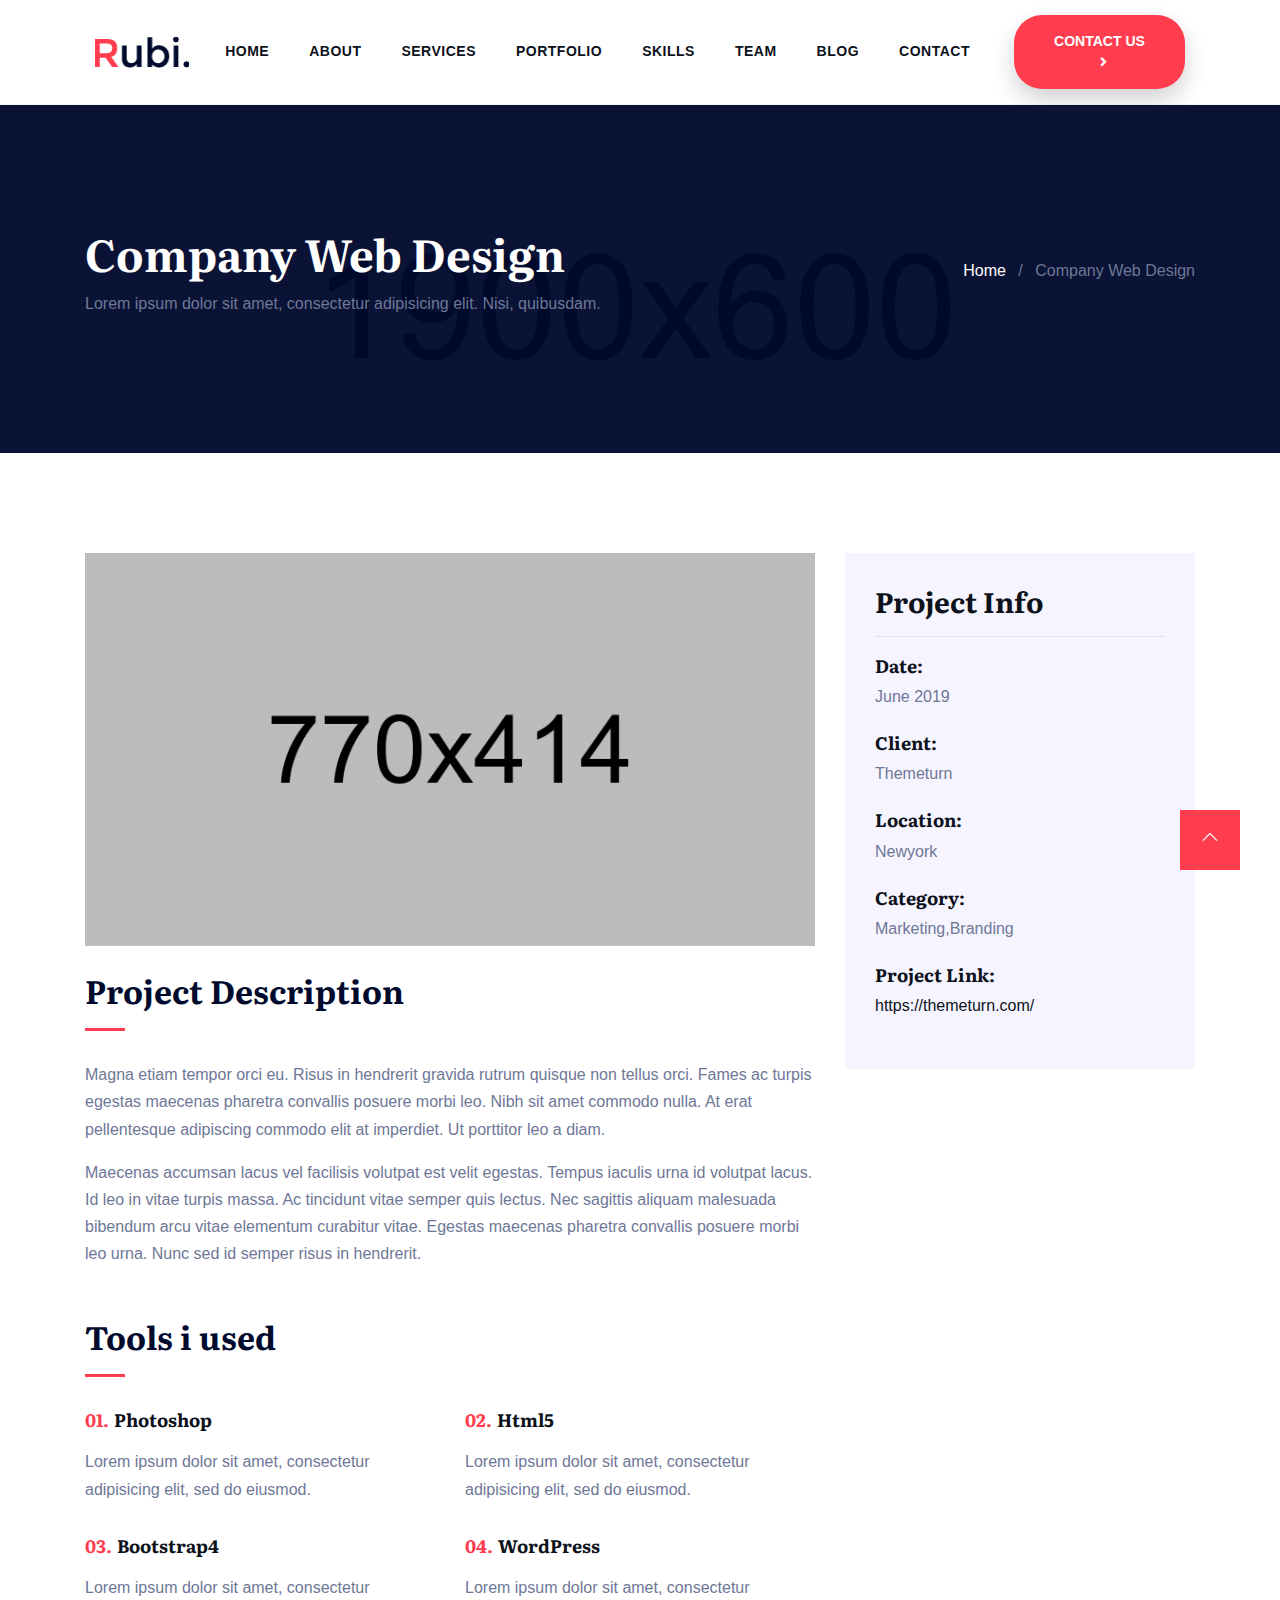
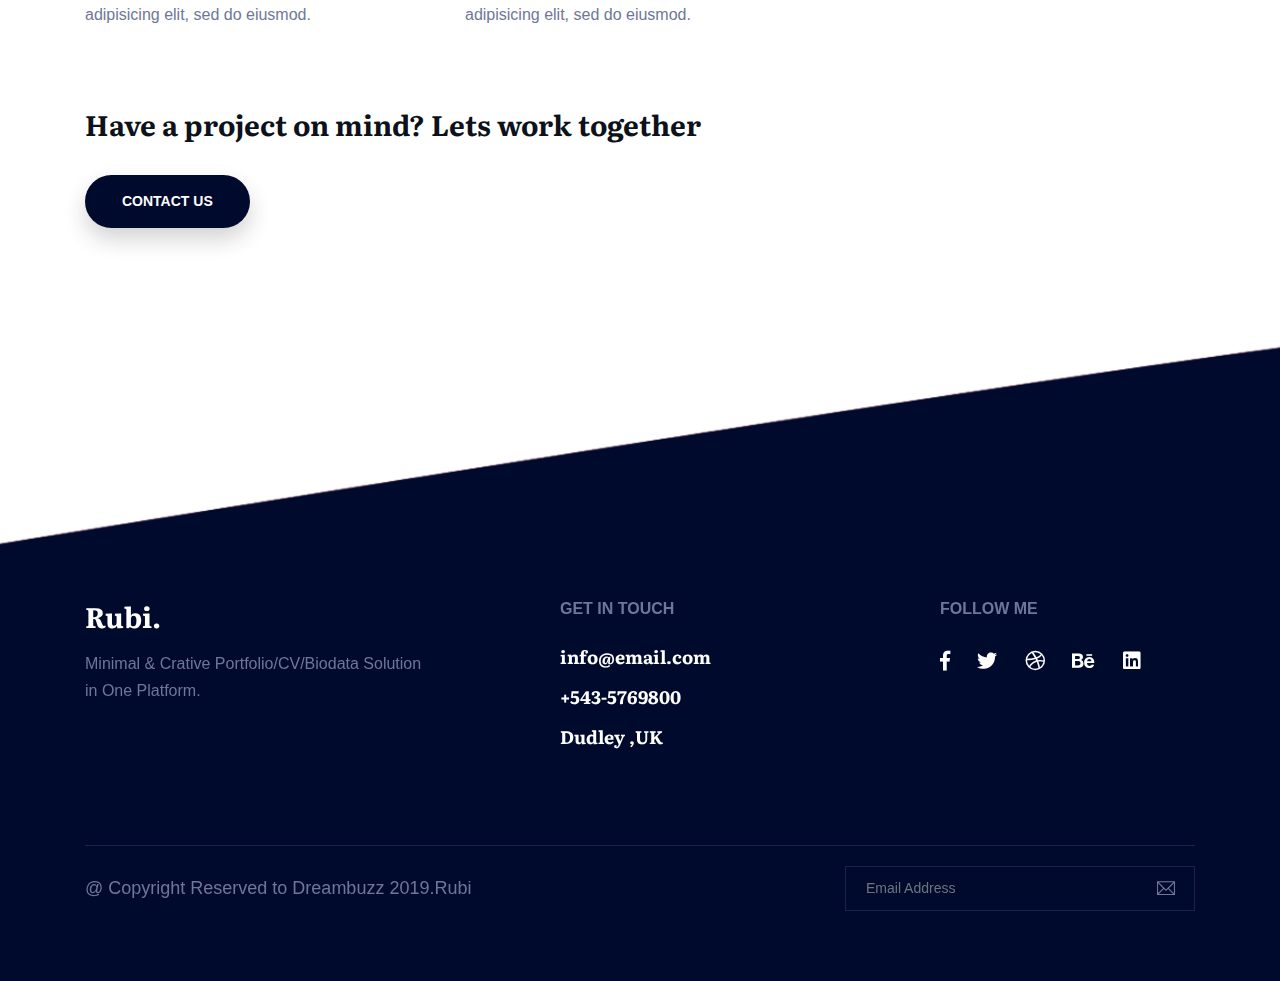
<file: rubihtml-10/html/portfolio-single.html>
<!DOCTYPE html>
<html lang="zxx">
<head>
  <meta http-equiv="Content-Type" content="text/html; charset=UTF-8">
  <meta name="description" content="remus,business,company,agency,multipurpose,modern,bootstrap4">
  
  <meta name="author" content="Dreambuzz">

  <title>OREOLUWA- Portfolio </title>

  <!-- Mobile Specific Meta-->
  <meta name="viewport" content="width=device-width, initial-scale=1">
  <!-- Favicon -->
  <link rel="shortcut icon" type="image/x-icon" href="assets/images/favicon.ico" />
  <!-- bootstrap.min css -->
  <link rel="stylesheet" href="assets/plugins/bootstrap/css/bootstrap.min.css">
  <!-- animate.css -->
  <link rel="stylesheet" href="assets/plugins/animate-css/animates.css">
  <link rel="stylesheet" href="assets/plugins/fontawesome/css/all.css">
  <link rel="stylesheet" href="assets/plugins/themify/css/themify-icons.css">
  <!-- Magnify Popup -->
  <link rel="stylesheet" href="assets/plugins/magnific-popup/dist/magnific-popup.css">
   <link rel="stylesheet" href="assets/plugins/animated-text/animated-text.css">
  <!-- Slick Carousel CSS -->
  <link rel="stylesheet" href="assets/plugins/slick-carousel/slick/slick.css">
  <link rel="stylesheet" href="assets/plugins/slick-carousel/slick/slick-theme.css">

  <!-- Main Stylesheet -->
  <link rel="stylesheet" href="assets/css/style.css">

</head>

<body>


<nav class="navbar navbar-expand-lg navigation header-padding site-header" id="navbar">
	<div class="container-fluid">
	  <a class="navbar-brand" href="index.html">
	  	<!-- <h2>Rubi.</h2> -->
	  	<img src="assets/images/logo.png" alt="Rubi" class="img-fluid">
	  </a>

	  <button class="navbar-toggler" type="button" data-toggle="collapse" data-target="#navbarmain" aria-controls="navbarmain" aria-expanded="false" aria-label="Toggle navigation">
		<span class="fa fa-bars"></span>
	  </button>
  
	  <div class="collapse navbar-collapse" id="navbarmain">
		<ul class="navbar-nav mx-auto">
		  <li class="nav-item active">
			<a class="nav-link smoth-scroll" href="index.html#slider">Home <span class="sr-only">(current)</span></a>
		  </li>
		   <li class="nav-item"><a class="nav-link smoth-scroll" href="index.html#about">About</a></li>
		   <li class="nav-item"><a class="nav-link smoth-scroll" href="index.html#services">Services</a></li>
		   <li class="nav-item"><a class="nav-link smoth-scroll" href="index.html#portfolio">Portfolio</a></li>
		   <li class="nav-item"><a class="nav-link smoth-scroll" href="index.html#skills">Skills</a></li>
		   <li class="nav-item"><a class="nav-link smoth-scroll" href="index.html#team">Team</a></li>
		   <li class="nav-item"><a class="nav-link smoth-scroll" href="index.html#blog">Blog</a></li>
		   <li class="nav-item"><a class="nav-link smoth-scroll" href="index.html#contact">Contact</a></li>
		</ul>

		<form class="form-inline my-2 my-md-0 ml-lg-4">
		  <a href="index.html#contact" class="btn btn-main btn-rounded smoth-scroll">Contact Us<i class="fa fa-angle-right ml-2"></i></a>
		</form>
	  </div>
	</div>
</nav>

<!-- Header Close --> 


<section class="page-title bg-2">
  <div class="container">
    <div class="row align-items-center">
      <div class="col-lg-7">
          <h1>Company Web Design</h1>
          <p>Lorem ipsum dolor sit amet, consectetur adipisicing elit. Nisi, quibusdam.</p>
      </div>

      <div class="col-lg-5">
        <ul class="list-inline header-breadcumb text-lg-right mt-5 mt-lg-0">
          <li class="list-inline-item"><a href="index.html">Home</a></li>
          <li class="list-inline-item">/</li>
          <li class="list-inline-item">Company Web Design</li>
        </ul>
      </div>
    </div>
  </div>
</section>

<section class="section service-single">
    <div class="container">
        <div class="row">
            <div class="col-lg-8">
                <div class="projects-details">
                    <img src="assets/images/single-service.jpg" alt="" class="img-fluid">
                    <div class="details mt-4">
                        <div class="title mb-30">
                            <h2>Project Description</h2>
                        </div>
                        <p>Magna etiam tempor orci eu. Risus in hendrerit gravida rutrum quisque non tellus orci. Fames ac turpis egestas maecenas pharetra convallis posuere morbi leo. Nibh sit amet commodo nulla. At erat pellentesque adipiscing commodo elit at imperdiet. Ut porttitor leo a diam.</p>
                        <p>Maecenas accumsan lacus vel facilisis volutpat est velit egestas. Tempus iaculis urna id volutpat lacus. Id leo in vitae turpis massa. Ac tincidunt vitae semper quis lectus.

                        Nec sagittis aliquam malesuada bibendum arcu vitae elementum curabitur vitae. Egestas maecenas pharetra convallis posuere morbi leo urna. Nunc sed id semper risus in hendrerit.</p>
                    </div>
                </div>

                <div class="process-wrap mt-5">
                    <div class="title mb-30">
                        <h2>Tools i used</h2>
                    </div>

                    <div class="row">
                        <div class="col-lg-6">
                            <div class="block mb-30">
                                <h5 class="mb-3"><span>01.</span>Photoshop</h5>
                                <p>Lorem ipsum dolor sit amet, consectetur adipisicing elit, sed do eiusmod.</p>
                            </div>
                        </div>
                        <div class="col-lg-6">
                            <div class="block mb-30">
                                <h5 class="mb-3"><span>02.</span>Html5</h5>
                                <p>Lorem ipsum dolor sit amet, consectetur adipisicing elit, sed do eiusmod.</p>
                            </div>
                        </div>
                        <div class="col-lg-6">
                             <div class="block mb-30">
                                <h5 class="mb-3"><span>03.</span>Bootstrap4</h5>
                                <p>Lorem ipsum dolor sit amet, consectetur adipisicing elit, sed do eiusmod.</p>
                            </div>
                        </div>
                        <div class="col-lg-6">
                             <div class="block mb-30">
                                <h5 class="mb-3"><span>04.</span>WordPress</h5>
                                <p>Lorem ipsum dolor sit amet, consectetur adipisicing elit, sed do eiusmod.</p>
                            </div>
                        </div>
                    </div>

                    <div class="contact-btn mt-5">
                        <h3>Have a project on mind? Lets work together</h3>
                        <a href="#" class="btn btn-secondary btn-rounded mt-4">Contact Us</a>
                    </div>
                </div>
            </div>

            <div class="col-lg-4">
                <div class="page-sidebar">
                    <div class="project-info">
                        <h3 class="mb-3 border-bottom pb-3">Project Info</h3>

                        <ul class="list-unstyled pl-0">
                            <li>
                               <h5>Date:</h5>
                                June 2019
                            </li>
                             <li>
                                <h5>Client:</h5>
                                Themeturn
                            </li> 

                            <li>
                                <h5>Location:</h5>
                                Newyork
                            </li>

                             <li>
                                <h5>Category:</h5>
                                Marketing,Branding
                            </li>

                             <li>
                               <h5>Project Link:</h5>
                                <a href="#">https://themeturn.com/</a>
                            </li>
                        </ul>
                    </div>
                </div>
            </div>
        </div>      
    </div>
</section>


<section class="footer ">
	<div class="container">
		<div class="row">
			<div class="col-lg-4 mr-auto col-md-12">
				<div class="footer-widget widget mb-5 mb-lg-0">
					<h3 class="mb-3 text-white">Rubi.</h3>
					<p>Minimal & Crative Portfolio/CV/Biodata Solution in One Platform. </p>
				</div>
			</div>
			<div class="col-lg-4 col-md-6">
				<div class="footer-widget widget mb-5 mb-lg-0">
					<h6 class="mb-4">Get In touch</h6>
					<div class="footer-contact">
						<h5>info@email.com</h5>
						<h5>+543-5769800</h5>
						<h5>Dudley ,UK</h5>
					</div>
				</div>
			</div>
			<div class="col-lg-3 col-md-6">
				<div class="footer-widget widget">
					<h6 class="mb-4">Follow Me</h6>
					<ul class="list-inline footer-socials-icon mb-0">
						<li class="list-inline-item"><a href="#"><i class="fab fa-facebook-f"></i></a></li>
						<li class="list-inline-item"><a href="#"><i class="fab fa-twitter"></i></a></li>
						<li class="list-inline-item"><a href="#"><i class="fab fa-dribbble"></i></a></li>
						<li class="list-inline-item"><a href="#"><i class="fab fa-behance"></i></a></li>
						<li class="list-inline-item"><a href="#"><i class="fab fa-linkedin"></i></a></li>
					</ul>
				</div>
			</div>
		</div>

		<div class="footer-btm ">
			<div class="row align-items-center">
				<div class="col-lg-8">
					<p class="mb-0">@ Copyright Reserved to Dreambuzz 2019.Rubi</p>
				</div>
				<div class="col-lg-4">
					<form action="#" class="footer-subscribe mt-5 mt-lg-0">
						<input type="text" class="form-control" placeholder="Email Address">
						<i class="ti-email"></i>
					</form>
				</div>
			</div>
		</div>

		<div class="footer-top text-right">
			<a href="#slider" class="top-to-bototm smoth-scroll"><i class="ti-angle-up"></i></a>
		</div>
	</div>
</section>
   

    <!-- 
    Essential Scripts
    =====================================-->

    
    <!-- Main jQuery -->
    <script src="assets/plugins/jquery/jquery.min.js"></script>
    <!-- Bootstrap 4.3.1 -->
    <script src="assets/plugins/bootstrap/js/bootstrap.min.js"></script>
    <!-- Slick Slider -->
    <script src="assets/plugins/slick-carousel/slick/slick.min.js"></script>
    <!-- Progress Bar -->
    <script src="assets/plugins/counto/apear.js"></script>
    <script src="assets/plugins/counto/counTo.js"></script>
    <script src="assets/plugins/animated-text/animated-text.js"></script>

    <script src="assets/plugins/counterup/waypoint.js"></script>
    <script src="assets/plugins/counterup/jquery.counterup.min.js"></script>
    <!--  Magnific Popup-->
    <script src="assets/plugins/magnific-popup/dist/jquery.magnific-popup.min.js"></script>
    <script src="assets/plugins/shuffle/shuffle.min.js"></script>
  
    <script src="assets/plugins/jquery/ajax-contact.js"></script>
    <script src="assets/js/script.js"></script>

  </body>
  </html>
</file>
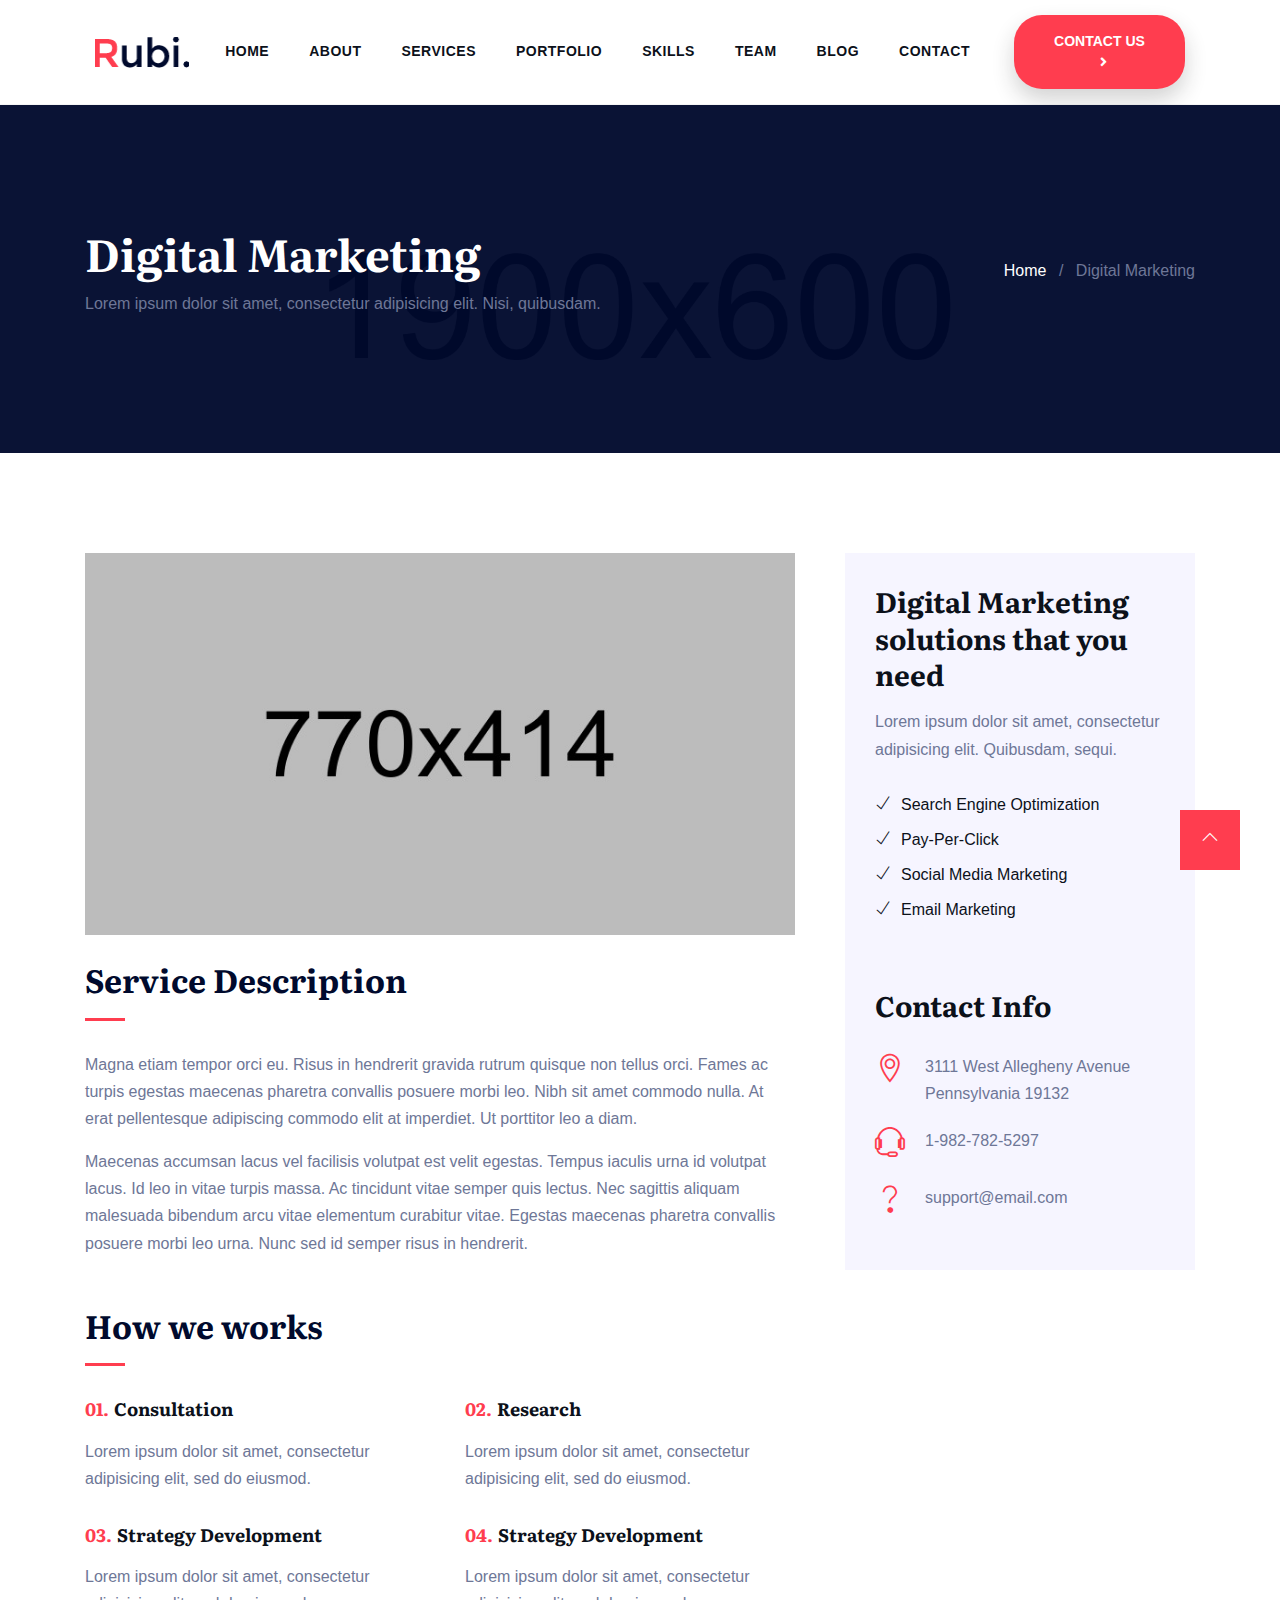
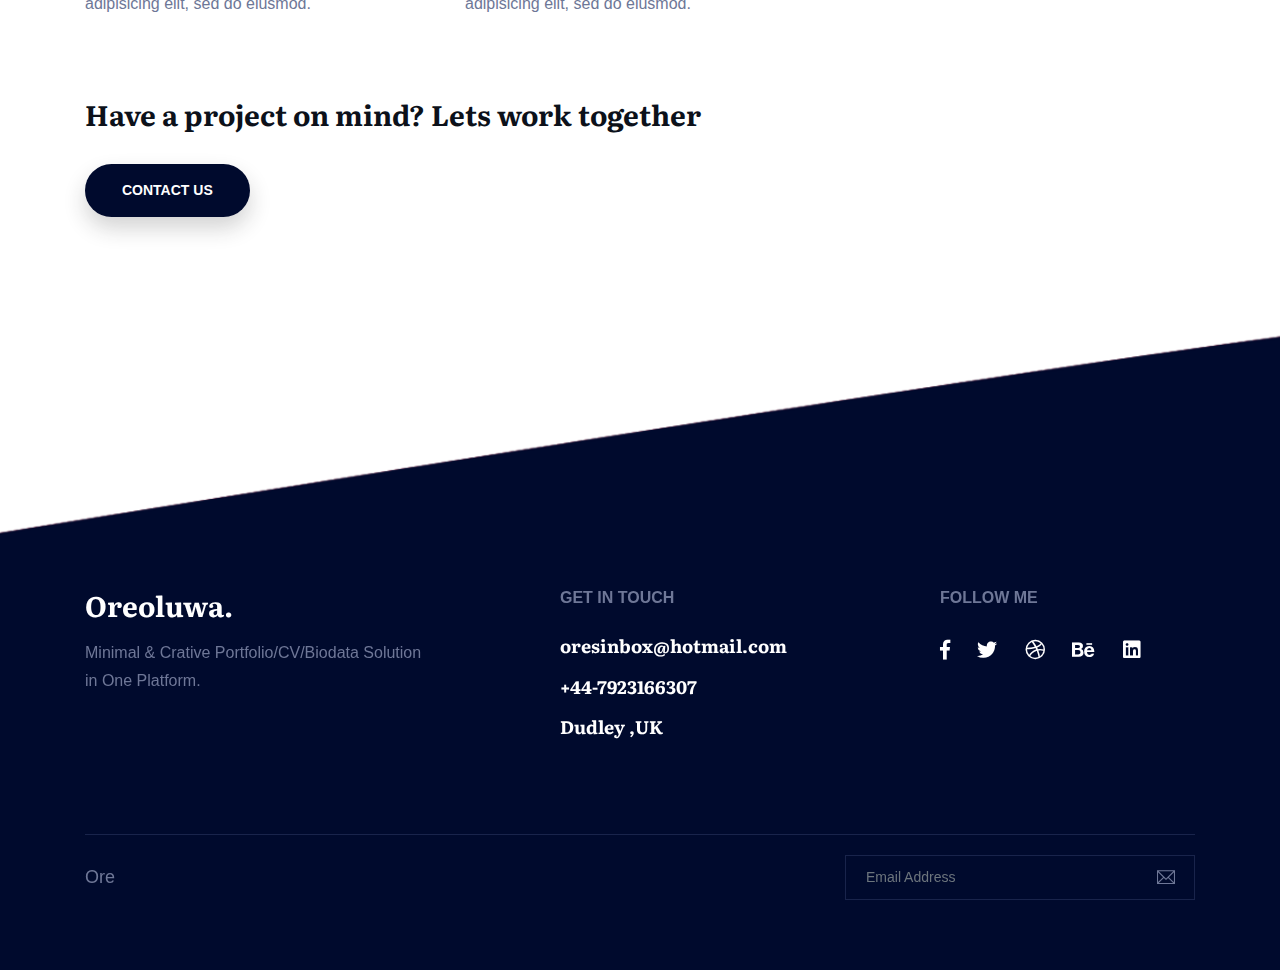
<file: rubihtml-10/html/service-single.html>
<!DOCTYPE html>
<html lang="zxx">
<head>
  <meta http-equiv="Content-Type" content="text/html; charset=UTF-8">
  <meta name="description" content="remus,business,company,agency,multipurpose,modern,bootstrap4">
  
  <meta name="author" content="Dreambuzz">

  <title>Rubi- Creative portfolio Html Template</title>

  <!-- Mobile Specific Meta-->
  <meta name="viewport" content="width=device-width, initial-scale=1">
  <!-- Favicon -->
  <link rel="shortcut icon" type="image/x-icon" href="assets/images/favicon.ico" />
  <!-- bootstrap.min css -->
  <link rel="stylesheet" href="assets/plugins/bootstrap/css/bootstrap.min.css">
  <!-- animate.css -->
  <link rel="stylesheet" href="assets/plugins/animate-css/animates.css">
  <link rel="stylesheet" href="assets/plugins/fontawesome/css/all.css">
  <link rel="stylesheet" href="assets/plugins/themify/css/themify-icons.css">
  <!-- Magnify Popup -->
  <link rel="stylesheet" href="assets/plugins/magnific-popup/dist/magnific-popup.css">
   <link rel="stylesheet" href="assets/plugins/animated-text/animated-text.css">
  <!-- Slick Carousel CSS -->
  <link rel="stylesheet" href="assets/plugins/slick-carousel/slick/slick.css">
  <link rel="stylesheet" href="assets/plugins/slick-carousel/slick/slick-theme.css">

  <!-- Main Stylesheet -->
  <link rel="stylesheet" href="assets/css/style.css">

</head>

<body>


<nav class="navbar navbar-expand-lg navigation header-padding site-header" id="navbar">
	<div class="container-fluid">
	  <a class="navbar-brand" href="index.html">
	  	<!-- <h2>Rubi.</h2> -->
	  	<img src="assets/images/logo.png" alt="Rubi" class="img-fluid">
	  </a>

	  <button class="navbar-toggler" type="button" data-toggle="collapse" data-target="#navbarmain" aria-controls="navbarmain" aria-expanded="false" aria-label="Toggle navigation">
		<span class="fa fa-bars"></span>
	  </button>
  
	  <div class="collapse navbar-collapse" id="navbarmain">
		<ul class="navbar-nav mx-auto">
		  <li class="nav-item active">
			<a class="nav-link smoth-scroll" href="index.html#slider">Home <span class="sr-only">(current)</span></a>
		  </li>
		   <li class="nav-item"><a class="nav-link smoth-scroll" href="index.html#about">About</a></li>
		   <li class="nav-item"><a class="nav-link smoth-scroll" href="index.html#services">Services</a></li>
		   <li class="nav-item"><a class="nav-link smoth-scroll" href="index.html#portfolio">Portfolio</a></li>
		   <li class="nav-item"><a class="nav-link smoth-scroll" href="index.html#skills">Skills</a></li>
		   <li class="nav-item"><a class="nav-link smoth-scroll" href="index.html#team">Team</a></li>
		   <li class="nav-item"><a class="nav-link smoth-scroll" href="index.html#blog">Blog</a></li>
		   <li class="nav-item"><a class="nav-link smoth-scroll" href="index.html#contact">Contact</a></li>
		</ul>

		<form class="form-inline my-2 my-md-0 ml-lg-4">
		  <a href="index.html#contact" class="btn btn-main btn-rounded smoth-scroll">Contact Us<i class="fa fa-angle-right ml-2"></i></a>
		</form>
	  </div>
	</div>
</nav>

<!-- Header Close --> 


<section class="page-title bg-2">
  <div class="container">
    <div class="row align-items-center">
      <div class="col-lg-7">
          <h1>Digital Marketing</h1>
          <p>Lorem ipsum dolor sit amet, consectetur adipisicing elit. Nisi, quibusdam.</p>
      </div>

      <div class="col-lg-5">
        <ul class="list-inline header-breadcumb text-lg-right mt-5 mt-lg-0">
          <li class="list-inline-item"><a href="index.html">Home</a></li>
          <li class="list-inline-item">/</li>
          <li class="list-inline-item">Digital Marketing</li>
        </ul>
      </div>
    </div>
  </div>
</section>

<section class="section service-single">
    <div class="container">
        <div class="row">
            <div class="col-lg-8">
                <div class="service-details">
                    <img src="assets/images/single-service.jpg" alt="" class="img-fluid">
                    <div class="details mt-4">
                        <div class="title mb-30">
                            <h2>Service Description</h2>
                        </div>
                        <p>Magna etiam tempor orci eu. Risus in hendrerit gravida rutrum quisque non tellus orci. Fames ac turpis egestas maecenas pharetra convallis posuere morbi leo. Nibh sit amet commodo nulla. At erat pellentesque adipiscing commodo elit at imperdiet. Ut porttitor leo a diam.</p>
                        <p>Maecenas accumsan lacus vel facilisis volutpat est velit egestas. Tempus iaculis urna id volutpat lacus. Id leo in vitae turpis massa. Ac tincidunt vitae semper quis lectus.

                        Nec sagittis aliquam malesuada bibendum arcu vitae elementum curabitur vitae. Egestas maecenas pharetra convallis posuere morbi leo urna. Nunc sed id semper risus in hendrerit.</p>
                    </div>
                </div>

                <div class="process-wrap mt-5">
                    <div class="title mb-30 ">
                        <h2>How we works</h2>
                    </div>

                    <div class="row">
                        <div class="col-lg-6">
                            <div class="block mb-30">
                                <h5 class="mb-3"><span>01.</span>Consultation</h5>
                                <p>Lorem ipsum dolor sit amet, consectetur adipisicing elit, sed do eiusmod.</p>
                            </div>
                        </div>
                        <div class="col-lg-6">
                            <div class="block mb-30">
                                <h5 class="mb-3"><span>02.</span>Research</h5>
                                <p>Lorem ipsum dolor sit amet, consectetur adipisicing elit, sed do eiusmod.</p>
                            </div>
                        </div>
                        <div class="col-lg-6">
                             <div class="block mb-30">
                                <h5 class="mb-3"><span>03.</span>Strategy Development</h5>
                                <p>Lorem ipsum dolor sit amet, consectetur adipisicing elit, sed do eiusmod.</p>
                            </div>
                        </div>
                        <div class="col-lg-6">
                             <div class="block mb-30">
                                <h5 class="mb-3"><span>04.</span>Strategy Development</h5>
                                <p>Lorem ipsum dolor sit amet, consectetur adipisicing elit, sed do eiusmod.</p>
                            </div>
                        </div>
                    </div>

                    <div class="contact-btn mt-5">
                        <h3>Have a project on mind? Lets work together</h3>
                        <a href="#" class="btn btn-secondary btn-rounded mt-4">Contact Us</a>
                    </div>
                </div>
            </div>

            <div class="col-lg-4">
                <div class="page-sidebar">
                    <div class="service-list">
                        <h3 class="mb-3">Digital Marketing solutions that you need</h3>
                        <p>Lorem ipsum dolor sit amet, consectetur adipisicing elit. Quibusdam, sequi.</p>
                        <ul class="list-unstyled my-4 pl-0">
                            <li><i class="ti-check"></i>Search Engine Optimization</li>
                            <li><i class="ti-check"></i>Pay-Per-Click</li>
                            <li><i class="ti-check"></i>Social Media Marketing</li>
                            <li><i class="ti-check"></i>Email Marketing</li>
                        </ul>
                    </div>

                    <div class="company-info">
                        <h3>Contact Info</h3>

                        <ul class="list-unstyled pl-0">
                            <li>
                                <div class="d-flex">
                                    <div class="icon"><i class="ti-location-pin"></i></div>
                                    3111 West Allegheny Avenue Pennsylvania 19132
                                </div>
                            </li>
                            <li>
                                <div class="d-flex">
                                    <div class="icon"><i class="ti-headphone-alt"></i></div>
                                    1-982-782-5297
                                </div>
                            </li>
                            <li>
                                <div class="d-flex">
                                    <div class="icon"><i class="ti-help"></i></div>
                                   support@email.com
                                </div>
                            </li>
                        </ul>
                    </div>
                </div>
            </div>
        </div>      
    </div>
</section>


<section class="footer ">
	<div class="container">
		<div class="row">
			<div class="col-lg-4 mr-auto col-md-12">
				<div class="footer-widget widget mb-5 mb-lg-0">
					<h3 class="mb-3 text-white">Oreoluwa.</h3>
					<p>Minimal & Crative Portfolio/CV/Biodata Solution in One Platform. </p>
				</div>
			</div>
			<div class="col-lg-4 col-md-6">
				<div class="footer-widget widget mb-5 mb-lg-0">
					<h6 class="mb-4">Get In touch</h6>
					<div class="footer-contact">
						<h5>oresinbox@hotmail.com</h5>
						<h5>+44-7923166307</h5>
						<h5>Dudley ,UK</h5>
					</div>
				</div>
			</div>
			<div class="col-lg-3 col-md-6">
				<div class="footer-widget widget">
					<h6 class="mb-4">Follow Me</h6>
					<ul class="list-inline footer-socials-icon mb-0">
						<li class="list-inline-item"><a href="#"><i class="fab fa-facebook-f"></i></a></li>
						<li class="list-inline-item"><a href="#"><i class="fab fa-twitter"></i></a></li>
						<li class="list-inline-item"><a href="#"><i class="fab fa-dribbble"></i></a></li>
						<li class="list-inline-item"><a href="#"><i class="fab fa-behance"></i></a></li>
						<li class="list-inline-item"><a href="#"><i class="fab fa-linkedin"></i></a></li>
					</ul>
				</div>
			</div>
		</div>

		<div class="footer-btm ">
			<div class="row align-items-center">
				<div class="col-lg-8">
					<p class="mb-0">Ore</p>
				</div>
				<div class="col-lg-4">
					<form action="#" class="footer-subscribe mt-5 mt-lg-0">
						<input type="text" class="form-control" placeholder="Email Address">
						<i class="ti-email"></i>
					</form>
				</div>
			</div>
		</div>

		<div class="footer-top text-right">
			<a href="#slider" class="top-to-bototm smoth-scroll"><i class="ti-angle-up"></i></a>
		</div>
	</div>
</section>
   

    <!-- 
    Essential Scripts
    =====================================-->

    
    <!-- Main jQuery -->
    <script src="assets/plugins/jquery/jquery.min.js"></script>
    <!-- Bootstrap 4.3.1 -->
    <script src="assets/plugins/bootstrap/js/bootstrap.min.js"></script>
    <!-- Slick Slider -->
    <script src="assets/plugins/slick-carousel/slick/slick.min.js"></script>
    <!-- Progress Bar -->
    <script src="assets/plugins/counto/apear.js"></script>
    <script src="assets/plugins/counto/counTo.js"></script>
    <script src="assets/plugins/animated-text/animated-text.js"></script>

    <script src="assets/plugins/counterup/waypoint.js"></script>
    <script src="assets/plugins/counterup/jquery.counterup.min.js"></script>
    <!--  Magnific Popup-->
    <script src="assets/plugins/magnific-popup/dist/jquery.magnific-popup.min.js"></script>
    <script src="assets/plugins/shuffle/shuffle.min.js"></script>
  
    <script src="assets/plugins/jquery/ajax-contact.js"></script>
    <script src="assets/js/script.js"></script>

  </body>
  </html>
</file>
<file: rubihtml-10/html/assets/plugins/fontawesome/css/all.css>
.fa,
.fas,
.far,
.fal,
.fab {
  -moz-osx-font-smoothing: grayscale;
  -webkit-font-smoothing: antialiased;
  display: inline-block;
  font-style: normal;
  font-variant: normal;
  text-rendering: auto;
  line-height: 1; }

.fa-lg {
  font-size: 1.33333em;
  line-height: 0.75em;
  vertical-align: -.0667em; }

.fa-xs {
  font-size: .75em; }

.fa-sm {
  font-size: .875em; }

.fa-1x {
  font-size: 1em; }

.fa-2x {
  font-size: 2em; }

.fa-3x {
  font-size: 3em; }

.fa-4x {
  font-size: 4em; }

.fa-5x {
  font-size: 5em; }

.fa-6x {
  font-size: 6em; }

.fa-7x {
  font-size: 7em; }

.fa-8x {
  font-size: 8em; }

.fa-9x {
  font-size: 9em; }

.fa-10x {
  font-size: 10em; }

.fa-fw {
  text-align: center;
  width: 1.25em; }

.fa-ul {
  list-style-type: none;
  margin-left: 2.5em;
  padding-left: 0; }
  .fa-ul > li {
    position: relative; }

.fa-li {
  left: -2em;
  position: absolute;
  text-align: center;
  width: 2em;
  line-height: inherit; }

.fa-border {
  border: solid 0.08em #eee;
  border-radius: .1em;
  padding: .2em .25em .15em; }

.fa-pull-left {
  float: left; }

.fa-pull-right {
  float: right; }

.fa.fa-pull-left,
.fas.fa-pull-left,
.far.fa-pull-left,
.fal.fa-pull-left,
.fab.fa-pull-left {
  margin-right: .3em; }

.fa.fa-pull-right,
.fas.fa-pull-right,
.far.fa-pull-right,
.fal.fa-pull-right,
.fab.fa-pull-right {
  margin-left: .3em; }

.fa-spin {
  -webkit-animation: fa-spin 2s infinite linear;
          animation: fa-spin 2s infinite linear; }

.fa-pulse {
  -webkit-animation: fa-spin 1s infinite steps(8);
          animation: fa-spin 1s infinite steps(8); }

@-webkit-keyframes fa-spin {
  0% {
    -webkit-transform: rotate(0deg);
            transform: rotate(0deg); }
  100% {
    -webkit-transform: rotate(360deg);
            transform: rotate(360deg); } }

@keyframes fa-spin {
  0% {
    -webkit-transform: rotate(0deg);
            transform: rotate(0deg); }
  100% {
    -webkit-transform: rotate(360deg);
            transform: rotate(360deg); } }

.fa-rotate-90 {
  -ms-filter: "progid:DXImageTransform.Microsoft.BasicImage(rotation=1)";
  -webkit-transform: rotate(90deg);
          transform: rotate(90deg); }

.fa-rotate-180 {
  -ms-filter: "progid:DXImageTransform.Microsoft.BasicImage(rotation=2)";
  -webkit-transform: rotate(180deg);
          transform: rotate(180deg); }

.fa-rotate-270 {
  -ms-filter: "progid:DXImageTransform.Microsoft.BasicImage(rotation=3)";
  -webkit-transform: rotate(270deg);
          transform: rotate(270deg); }

.fa-flip-horizontal {
  -ms-filter: "progid:DXImageTransform.Microsoft.BasicImage(rotation=0, mirror=1)";
  -webkit-transform: scale(-1, 1);
          transform: scale(-1, 1); }

.fa-flip-vertical {
  -ms-filter: "progid:DXImageTransform.Microsoft.BasicImage(rotation=2, mirror=1)";
  -webkit-transform: scale(1, -1);
          transform: scale(1, -1); }

.fa-flip-both, .fa-flip-horizontal.fa-flip-vertical {
  -ms-filter: "progid:DXImageTransform.Microsoft.BasicImage(rotation=2, mirror=1)";
  -webkit-transform: scale(-1, -1);
          transform: scale(-1, -1); }

:root .fa-rotate-90,
:root .fa-rotate-180,
:root .fa-rotate-270,
:root .fa-flip-horizontal,
:root .fa-flip-vertical,
:root .fa-flip-both {
  -webkit-filter: none;
          filter: none; }

.fa-stack {
  display: inline-block;
  height: 2em;
  line-height: 2em;
  position: relative;
  vertical-align: middle;
  width: 2.5em; }

.fa-stack-1x,
.fa-stack-2x {
  left: 0;
  position: absolute;
  text-align: center;
  width: 100%; }

.fa-stack-1x {
  line-height: inherit; }

.fa-stack-2x {
  font-size: 2em; }

.fa-inverse {
  color: #fff; }

/* Font Awesome uses the Unicode Private Use Area (PUA) to ensure screen
readers do not read off random characters that represent icons */
.fa-500px:before {
  content: "\f26e"; }

.fa-accessible-icon:before {
  content: "\f368"; }

.fa-accusoft:before {
  content: "\f369"; }

.fa-acquisitions-incorporated:before {
  content: "\f6af"; }

.fa-ad:before {
  content: "\f641"; }

.fa-address-book:before {
  content: "\f2b9"; }

.fa-address-card:before {
  content: "\f2bb"; }

.fa-adjust:before {
  content: "\f042"; }

.fa-adn:before {
  content: "\f170"; }

.fa-adobe:before {
  content: "\f778"; }

.fa-adversal:before {
  content: "\f36a"; }

.fa-affiliatetheme:before {
  content: "\f36b"; }

.fa-air-freshener:before {
  content: "\f5d0"; }

.fa-algolia:before {
  content: "\f36c"; }

.fa-align-center:before {
  content: "\f037"; }

.fa-align-justify:before {
  content: "\f039"; }

.fa-align-left:before {
  content: "\f036"; }

.fa-align-right:before {
  content: "\f038"; }

.fa-alipay:before {
  content: "\f642"; }

.fa-allergies:before {
  content: "\f461"; }

.fa-amazon:before {
  content: "\f270"; }

.fa-amazon-pay:before {
  content: "\f42c"; }

.fa-ambulance:before {
  content: "\f0f9"; }

.fa-american-sign-language-interpreting:before {
  content: "\f2a3"; }

.fa-amilia:before {
  content: "\f36d"; }

.fa-anchor:before {
  content: "\f13d"; }

.fa-android:before {
  content: "\f17b"; }

.fa-angellist:before {
  content: "\f209"; }

.fa-angle-double-down:before {
  content: "\f103"; }

.fa-angle-double-left:before {
  content: "\f100"; }

.fa-angle-double-right:before {
  content: "\f101"; }

.fa-angle-double-up:before {
  content: "\f102"; }

.fa-angle-down:before {
  content: "\f107"; }

.fa-angle-left:before {
  content: "\f104"; }

.fa-angle-right:before {
  content: "\f105"; }

.fa-angle-up:before {
  content: "\f106"; }

.fa-angry:before {
  content: "\f556"; }

.fa-angrycreative:before {
  content: "\f36e"; }

.fa-angular:before {
  content: "\f420"; }

.fa-ankh:before {
  content: "\f644"; }

.fa-app-store:before {
  content: "\f36f"; }

.fa-app-store-ios:before {
  content: "\f370"; }

.fa-apper:before {
  content: "\f371"; }

.fa-apple:before {
  content: "\f179"; }

.fa-apple-alt:before {
  content: "\f5d1"; }

.fa-apple-pay:before {
  content: "\f415"; }

.fa-archive:before {
  content: "\f187"; }

.fa-archway:before {
  content: "\f557"; }

.fa-arrow-alt-circle-down:before {
  content: "\f358"; }

.fa-arrow-alt-circle-left:before {
  content: "\f359"; }

.fa-arrow-alt-circle-right:before {
  content: "\f35a"; }

.fa-arrow-alt-circle-up:before {
  content: "\f35b"; }

.fa-arrow-circle-down:before {
  content: "\f0ab"; }

.fa-arrow-circle-left:before {
  content: "\f0a8"; }

.fa-arrow-circle-right:before {
  content: "\f0a9"; }

.fa-arrow-circle-up:before {
  content: "\f0aa"; }

.fa-arrow-down:before {
  content: "\f063"; }

.fa-arrow-left:before {
  content: "\f060"; }

.fa-arrow-right:before {
  content: "\f061"; }

.fa-arrow-up:before {
  content: "\f062"; }

.fa-arrows-alt:before {
  content: "\f0b2"; }

.fa-arrows-alt-h:before {
  content: "\f337"; }

.fa-arrows-alt-v:before {
  content: "\f338"; }

.fa-artstation:before {
  content: "\f77a"; }

.fa-assistive-listening-systems:before {
  content: "\f2a2"; }

.fa-asterisk:before {
  content: "\f069"; }

.fa-asymmetrik:before {
  content: "\f372"; }

.fa-at:before {
  content: "\f1fa"; }

.fa-atlas:before {
  content: "\f558"; }

.fa-atlassian:before {
  content: "\f77b"; }

.fa-atom:before {
  content: "\f5d2"; }

.fa-audible:before {
  content: "\f373"; }

.fa-audio-description:before {
  content: "\f29e"; }

.fa-autoprefixer:before {
  content: "\f41c"; }

.fa-avianex:before {
  content: "\f374"; }

.fa-aviato:before {
  content: "\f421"; }

.fa-award:before {
  content: "\f559"; }

.fa-aws:before {
  content: "\f375"; }

.fa-baby:before {
  content: "\f77c"; }

.fa-baby-carriage:before {
  content: "\f77d"; }

.fa-backspace:before {
  content: "\f55a"; }

.fa-backward:before {
  content: "\f04a"; }

.fa-bacon:before {
  content: "\f7e5"; }

.fa-balance-scale:before {
  content: "\f24e"; }

.fa-ban:before {
  content: "\f05e"; }

.fa-band-aid:before {
  content: "\f462"; }

.fa-bandcamp:before {
  content: "\f2d5"; }

.fa-barcode:before {
  content: "\f02a"; }

.fa-bars:before {
  content: "\f0c9"; }

.fa-baseball-ball:before {
  content: "\f433"; }

.fa-basketball-ball:before {
  content: "\f434"; }

.fa-bath:before {
  content: "\f2cd"; }

.fa-battery-empty:before {
  content: "\f244"; }

.fa-battery-full:before {
  content: "\f240"; }

.fa-battery-half:before {
  content: "\f242"; }

.fa-battery-quarter:before {
  content: "\f243"; }

.fa-battery-three-quarters:before {
  content: "\f241"; }

.fa-bed:before {
  content: "\f236"; }

.fa-beer:before {
  content: "\f0fc"; }

.fa-behance:before {
  content: "\f1b4"; }

.fa-behance-square:before {
  content: "\f1b5"; }

.fa-bell:before {
  content: "\f0f3"; }

.fa-bell-slash:before {
  content: "\f1f6"; }

.fa-bezier-curve:before {
  content: "\f55b"; }

.fa-bible:before {
  content: "\f647"; }

.fa-bicycle:before {
  content: "\f206"; }

.fa-bimobject:before {
  content: "\f378"; }

.fa-binoculars:before {
  content: "\f1e5"; }

.fa-biohazard:before {
  content: "\f780"; }

.fa-birthday-cake:before {
  content: "\f1fd"; }

.fa-bitbucket:before {
  content: "\f171"; }

.fa-bitcoin:before {
  content: "\f379"; }

.fa-bity:before {
  content: "\f37a"; }

.fa-black-tie:before {
  content: "\f27e"; }

.fa-blackberry:before {
  content: "\f37b"; }

.fa-blender:before {
  content: "\f517"; }

.fa-blender-phone:before {
  content: "\f6b6"; }

.fa-blind:before {
  content: "\f29d"; }

.fa-blog:before {
  content: "\f781"; }

.fa-blogger:before {
  content: "\f37c"; }

.fa-blogger-b:before {
  content: "\f37d"; }

.fa-bluetooth:before {
  content: "\f293"; }

.fa-bluetooth-b:before {
  content: "\f294"; }

.fa-bold:before {
  content: "\f032"; }

.fa-bolt:before {
  content: "\f0e7"; }

.fa-bomb:before {
  content: "\f1e2"; }

.fa-bone:before {
  content: "\f5d7"; }

.fa-bong:before {
  content: "\f55c"; }

.fa-book:before {
  content: "\f02d"; }

.fa-book-dead:before {
  content: "\f6b7"; }

.fa-book-medical:before {
  content: "\f7e6"; }

.fa-book-open:before {
  content: "\f518"; }

.fa-book-reader:before {
  content: "\f5da"; }

.fa-bookmark:before {
  content: "\f02e"; }

.fa-bowling-ball:before {
  content: "\f436"; }

.fa-box:before {
  content: "\f466"; }

.fa-box-open:before {
  content: "\f49e"; }

.fa-boxes:before {
  content: "\f468"; }

.fa-braille:before {
  content: "\f2a1"; }

.fa-brain:before {
  content: "\f5dc"; }

.fa-bread-slice:before {
  content: "\f7ec"; }

.fa-briefcase:before {
  content: "\f0b1"; }

.fa-briefcase-medical:before {
  content: "\f469"; }

.fa-broadcast-tower:before {
  content: "\f519"; }

.fa-broom:before {
  content: "\f51a"; }

.fa-brush:before {
  content: "\f55d"; }

.fa-btc:before {
  content: "\f15a"; }

.fa-bug:before {
  content: "\f188"; }

.fa-building:before {
  content: "\f1ad"; }

.fa-bullhorn:before {
  content: "\f0a1"; }

.fa-bullseye:before {
  content: "\f140"; }

.fa-burn:before {
  content: "\f46a"; }

.fa-buromobelexperte:before {
  content: "\f37f"; }

.fa-bus:before {
  content: "\f207"; }

.fa-bus-alt:before {
  content: "\f55e"; }

.fa-business-time:before {
  content: "\f64a"; }

.fa-buysellads:before {
  content: "\f20d"; }

.fa-calculator:before {
  content: "\f1ec"; }

.fa-calendar:before {
  content: "\f133"; }

.fa-calendar-alt:before {
  content: "\f073"; }

.fa-calendar-check:before {
  content: "\f274"; }

.fa-calendar-day:before {
  content: "\f783"; }

.fa-calendar-minus:before {
  content: "\f272"; }

.fa-calendar-plus:before {
  content: "\f271"; }

.fa-calendar-times:before {
  content: "\f273"; }

.fa-calendar-week:before {
  content: "\f784"; }

.fa-camera:before {
  content: "\f030"; }

.fa-camera-retro:before {
  content: "\f083"; }

.fa-campground:before {
  content: "\f6bb"; }

.fa-canadian-maple-leaf:before {
  content: "\f785"; }

.fa-candy-cane:before {
  content: "\f786"; }

.fa-cannabis:before {
  content: "\f55f"; }

.fa-capsules:before {
  content: "\f46b"; }

.fa-car:before {
  content: "\f1b9"; }

.fa-car-alt:before {
  content: "\f5de"; }

.fa-car-battery:before {
  content: "\f5df"; }

.fa-car-crash:before {
  content: "\f5e1"; }

.fa-car-side:before {
  content: "\f5e4"; }

.fa-caret-down:before {
  content: "\f0d7"; }

.fa-caret-left:before {
  content: "\f0d9"; }

.fa-caret-right:before {
  content: "\f0da"; }

.fa-caret-square-down:before {
  content: "\f150"; }

.fa-caret-square-left:before {
  content: "\f191"; }

.fa-caret-square-right:before {
  content: "\f152"; }

.fa-caret-square-up:before {
  content: "\f151"; }

.fa-caret-up:before {
  content: "\f0d8"; }

.fa-carrot:before {
  content: "\f787"; }

.fa-cart-arrow-down:before {
  content: "\f218"; }

.fa-cart-plus:before {
  content: "\f217"; }

.fa-cash-register:before {
  content: "\f788"; }

.fa-cat:before {
  content: "\f6be"; }

.fa-cc-amazon-pay:before {
  content: "\f42d"; }

.fa-cc-amex:before {
  content: "\f1f3"; }

.fa-cc-apple-pay:before {
  content: "\f416"; }

.fa-cc-diners-club:before {
  content: "\f24c"; }

.fa-cc-discover:before {
  content: "\f1f2"; }

.fa-cc-jcb:before {
  content: "\f24b"; }

.fa-cc-mastercard:before {
  content: "\f1f1"; }

.fa-cc-paypal:before {
  content: "\f1f4"; }

.fa-cc-stripe:before {
  content: "\f1f5"; }

.fa-cc-visa:before {
  content: "\f1f0"; }

.fa-centercode:before {
  content: "\f380"; }

.fa-centos:before {
  content: "\f789"; }

.fa-certificate:before {
  content: "\f0a3"; }

.fa-chair:before {
  content: "\f6c0"; }

.fa-chalkboard:before {
  content: "\f51b"; }

.fa-chalkboard-teacher:before {
  content: "\f51c"; }

.fa-charging-station:before {
  content: "\f5e7"; }

.fa-chart-area:before {
  content: "\f1fe"; }

.fa-chart-bar:before {
  content: "\f080"; }

.fa-chart-line:before {
  content: "\f201"; }

.fa-chart-pie:before {
  content: "\f200"; }

.fa-check:before {
  content: "\f00c"; }

.fa-check-circle:before {
  content: "\f058"; }

.fa-check-double:before {
  content: "\f560"; }

.fa-check-square:before {
  content: "\f14a"; }

.fa-cheese:before {
  content: "\f7ef"; }

.fa-chess:before {
  content: "\f439"; }

.fa-chess-bishop:before {
  content: "\f43a"; }

.fa-chess-board:before {
  content: "\f43c"; }

.fa-chess-king:before {
  content: "\f43f"; }

.fa-chess-knight:before {
  content: "\f441"; }

.fa-chess-pawn:before {
  content: "\f443"; }

.fa-chess-queen:before {
  content: "\f445"; }

.fa-chess-rook:before {
  content: "\f447"; }

.fa-chevron-circle-down:before {
  content: "\f13a"; }

.fa-chevron-circle-left:before {
  content: "\f137"; }

.fa-chevron-circle-right:before {
  content: "\f138"; }

.fa-chevron-circle-up:before {
  content: "\f139"; }

.fa-chevron-down:before {
  content: "\f078"; }

.fa-chevron-left:before {
  content: "\f053"; }

.fa-chevron-right:before {
  content: "\f054"; }

.fa-chevron-up:before {
  content: "\f077"; }

.fa-child:before {
  content: "\f1ae"; }

.fa-chrome:before {
  content: "\f268"; }

.fa-church:before {
  content: "\f51d"; }

.fa-circle:before {
  content: "\f111"; }

.fa-circle-notch:before {
  content: "\f1ce"; }

.fa-city:before {
  content: "\f64f"; }

.fa-clinic-medical:before {
  content: "\f7f2"; }

.fa-clipboard:before {
  content: "\f328"; }

.fa-clipboard-check:before {
  content: "\f46c"; }

.fa-clipboard-list:before {
  content: "\f46d"; }

.fa-clock:before {
  content: "\f017"; }

.fa-clone:before {
  content: "\f24d"; }

.fa-closed-captioning:before {
  content: "\f20a"; }

.fa-cloud:before {
  content: "\f0c2"; }

.fa-cloud-download-alt:before {
  content: "\f381"; }

.fa-cloud-meatball:before {
  content: "\f73b"; }

.fa-cloud-moon:before {
  content: "\f6c3"; }

.fa-cloud-moon-rain:before {
  content: "\f73c"; }

.fa-cloud-rain:before {
  content: "\f73d"; }

.fa-cloud-showers-heavy:before {
  content: "\f740"; }

.fa-cloud-sun:before {
  content: "\f6c4"; }

.fa-cloud-sun-rain:before {
  content: "\f743"; }

.fa-cloud-upload-alt:before {
  content: "\f382"; }

.fa-cloudscale:before {
  content: "\f383"; }

.fa-cloudsmith:before {
  content: "\f384"; }

.fa-cloudversify:before {
  content: "\f385"; }

.fa-cocktail:before {
  content: "\f561"; }

.fa-code:before {
  content: "\f121"; }

.fa-code-branch:before {
  content: "\f126"; }

.fa-codepen:before {
  content: "\f1cb"; }

.fa-codiepie:before {
  content: "\f284"; }

.fa-coffee:before {
  content: "\f0f4"; }

.fa-cog:before {
  content: "\f013"; }

.fa-cogs:before {
  content: "\f085"; }

.fa-coins:before {
  content: "\f51e"; }

.fa-columns:before {
  content: "\f0db"; }

.fa-comment:before {
  content: "\f075"; }

.fa-comment-alt:before {
  content: "\f27a"; }

.fa-comment-dollar:before {
  content: "\f651"; }

.fa-comment-dots:before {
  content: "\f4ad"; }

.fa-comment-medical:before {
  content: "\f7f5"; }

.fa-comment-slash:before {
  content: "\f4b3"; }

.fa-comments:before {
  content: "\f086"; }

.fa-comments-dollar:before {
  content: "\f653"; }

.fa-compact-disc:before {
  content: "\f51f"; }

.fa-compass:before {
  content: "\f14e"; }

.fa-compress:before {
  content: "\f066"; }

.fa-compress-arrows-alt:before {
  content: "\f78c"; }

.fa-concierge-bell:before {
  content: "\f562"; }

.fa-confluence:before {
  content: "\f78d"; }

.fa-connectdevelop:before {
  content: "\f20e"; }

.fa-contao:before {
  content: "\f26d"; }

.fa-cookie:before {
  content: "\f563"; }

.fa-cookie-bite:before {
  content: "\f564"; }

.fa-copy:before {
  content: "\f0c5"; }

.fa-copyright:before {
  content: "\f1f9"; }

.fa-couch:before {
  content: "\f4b8"; }

.fa-cpanel:before {
  content: "\f388"; }

.fa-creative-commons:before {
  content: "\f25e"; }

.fa-creative-commons-by:before {
  content: "\f4e7"; }

.fa-creative-commons-nc:before {
  content: "\f4e8"; }

.fa-creative-commons-nc-eu:before {
  content: "\f4e9"; }

.fa-creative-commons-nc-jp:before {
  content: "\f4ea"; }

.fa-creative-commons-nd:before {
  content: "\f4eb"; }

.fa-creative-commons-pd:before {
  content: "\f4ec"; }

.fa-creative-commons-pd-alt:before {
  content: "\f4ed"; }

.fa-creative-commons-remix:before {
  content: "\f4ee"; }

.fa-creative-commons-sa:before {
  content: "\f4ef"; }

.fa-creative-commons-sampling:before {
  content: "\f4f0"; }

.fa-creative-commons-sampling-plus:before {
  content: "\f4f1"; }

.fa-creative-commons-share:before {
  content: "\f4f2"; }

.fa-creative-commons-zero:before {
  content: "\f4f3"; }

.fa-credit-card:before {
  content: "\f09d"; }

.fa-critical-role:before {
  content: "\f6c9"; }

.fa-crop:before {
  content: "\f125"; }

.fa-crop-alt:before {
  content: "\f565"; }

.fa-cross:before {
  content: "\f654"; }

.fa-crosshairs:before {
  content: "\f05b"; }

.fa-crow:before {
  content: "\f520"; }

.fa-crown:before {
  content: "\f521"; }

.fa-crutch:before {
  content: "\f7f7"; }

.fa-css3:before {
  content: "\f13c"; }

.fa-css3-alt:before {
  content: "\f38b"; }

.fa-cube:before {
  content: "\f1b2"; }

.fa-cubes:before {
  content: "\f1b3"; }

.fa-cut:before {
  content: "\f0c4"; }

.fa-cuttlefish:before {
  content: "\f38c"; }

.fa-d-and-d:before {
  content: "\f38d"; }

.fa-d-and-d-beyond:before {
  content: "\f6ca"; }

.fa-dashcube:before {
  content: "\f210"; }

.fa-database:before {
  content: "\f1c0"; }

.fa-deaf:before {
  content: "\f2a4"; }

.fa-delicious:before {
  content: "\f1a5"; }

.fa-democrat:before {
  content: "\f747"; }

.fa-deploydog:before {
  content: "\f38e"; }

.fa-deskpro:before {
  content: "\f38f"; }

.fa-desktop:before {
  content: "\f108"; }

.fa-dev:before {
  content: "\f6cc"; }

.fa-deviantart:before {
  content: "\f1bd"; }

.fa-dharmachakra:before {
  content: "\f655"; }

.fa-dhl:before {
  content: "\f790"; }

.fa-diagnoses:before {
  content: "\f470"; }

.fa-diaspora:before {
  content: "\f791"; }

.fa-dice:before {
  content: "\f522"; }

.fa-dice-d20:before {
  content: "\f6cf"; }

.fa-dice-d6:before {
  content: "\f6d1"; }

.fa-dice-five:before {
  content: "\f523"; }

.fa-dice-four:before {
  content: "\f524"; }

.fa-dice-one:before {
  content: "\f525"; }

.fa-dice-six:before {
  content: "\f526"; }

.fa-dice-three:before {
  content: "\f527"; }

.fa-dice-two:before {
  content: "\f528"; }

.fa-digg:before {
  content: "\f1a6"; }

.fa-digital-ocean:before {
  content: "\f391"; }

.fa-digital-tachograph:before {
  content: "\f566"; }

.fa-directions:before {
  content: "\f5eb"; }

.fa-discord:before {
  content: "\f392"; }

.fa-discourse:before {
  content: "\f393"; }

.fa-divide:before {
  content: "\f529"; }

.fa-dizzy:before {
  content: "\f567"; }

.fa-dna:before {
  content: "\f471"; }

.fa-dochub:before {
  content: "\f394"; }

.fa-docker:before {
  content: "\f395"; }

.fa-dog:before {
  content: "\f6d3"; }

.fa-dollar-sign:before {
  content: "\f155"; }

.fa-dolly:before {
  content: "\f472"; }

.fa-dolly-flatbed:before {
  content: "\f474"; }

.fa-donate:before {
  content: "\f4b9"; }

.fa-door-closed:before {
  content: "\f52a"; }

.fa-door-open:before {
  content: "\f52b"; }

.fa-dot-circle:before {
  content: "\f192"; }

.fa-dove:before {
  content: "\f4ba"; }

.fa-download:before {
  content: "\f019"; }

.fa-draft2digital:before {
  content: "\f396"; }

.fa-drafting-compass:before {
  content: "\f568"; }

.fa-dragon:before {
  content: "\f6d5"; }

.fa-draw-polygon:before {
  content: "\f5ee"; }

.fa-dribbble:before {
  content: "\f17d"; }

.fa-dribbble-square:before {
  content: "\f397"; }

.fa-dropbox:before {
  content: "\f16b"; }

.fa-drum:before {
  content: "\f569"; }

.fa-drum-steelpan:before {
  content: "\f56a"; }

.fa-drumstick-bite:before {
  content: "\f6d7"; }

.fa-drupal:before {
  content: "\f1a9"; }

.fa-dumbbell:before {
  content: "\f44b"; }

.fa-dumpster:before {
  content: "\f793"; }

.fa-dumpster-fire:before {
  content: "\f794"; }

.fa-dungeon:before {
  content: "\f6d9"; }

.fa-dyalog:before {
  content: "\f399"; }

.fa-earlybirds:before {
  content: "\f39a"; }

.fa-ebay:before {
  content: "\f4f4"; }

.fa-edge:before {
  content: "\f282"; }

.fa-edit:before {
  content: "\f044"; }

.fa-egg:before {
  content: "\f7fb"; }

.fa-eject:before {
  content: "\f052"; }

.fa-elementor:before {
  content: "\f430"; }

.fa-ellipsis-h:before {
  content: "\f141"; }

.fa-ellipsis-v:before {
  content: "\f142"; }

.fa-ello:before {
  content: "\f5f1"; }

.fa-ember:before {
  content: "\f423"; }

.fa-empire:before {
  content: "\f1d1"; }

.fa-envelope:before {
  content: "\f0e0"; }

.fa-envelope-open:before {
  content: "\f2b6"; }

.fa-envelope-open-text:before {
  content: "\f658"; }

.fa-envelope-square:before {
  content: "\f199"; }

.fa-envira:before {
  content: "\f299"; }

.fa-equals:before {
  content: "\f52c"; }

.fa-eraser:before {
  content: "\f12d"; }

.fa-erlang:before {
  content: "\f39d"; }

.fa-ethereum:before {
  content: "\f42e"; }

.fa-ethernet:before {
  content: "\f796"; }

.fa-etsy:before {
  content: "\f2d7"; }

.fa-euro-sign:before {
  content: "\f153"; }

.fa-exchange-alt:before {
  content: "\f362"; }

.fa-exclamation:before {
  content: "\f12a"; }

.fa-exclamation-circle:before {
  content: "\f06a"; }

.fa-exclamation-triangle:before {
  content: "\f071"; }

.fa-expand:before {
  content: "\f065"; }

.fa-expand-arrows-alt:before {
  content: "\f31e"; }

.fa-expeditedssl:before {
  content: "\f23e"; }

.fa-external-link-alt:before {
  content: "\f35d"; }

.fa-external-link-square-alt:before {
  content: "\f360"; }

.fa-eye:before {
  content: "\f06e"; }

.fa-eye-dropper:before {
  content: "\f1fb"; }

.fa-eye-slash:before {
  content: "\f070"; }

.fa-facebook:before {
  content: "\f09a"; }

.fa-facebook-f:before {
  content: "\f39e"; }

.fa-facebook-messenger:before {
  content: "\f39f"; }

.fa-facebook-square:before {
  content: "\f082"; }

.fa-fantasy-flight-games:before {
  content: "\f6dc"; }

.fa-fast-backward:before {
  content: "\f049"; }

.fa-fast-forward:before {
  content: "\f050"; }

.fa-fax:before {
  content: "\f1ac"; }

.fa-feather:before {
  content: "\f52d"; }

.fa-feather-alt:before {
  content: "\f56b"; }

.fa-fedex:before {
  content: "\f797"; }

.fa-fedora:before {
  content: "\f798"; }

.fa-female:before {
  content: "\f182"; }

.fa-fighter-jet:before {
  content: "\f0fb"; }

.fa-figma:before {
  content: "\f799"; }

.fa-file:before {
  content: "\f15b"; }

.fa-file-alt:before {
  content: "\f15c"; }

.fa-file-archive:before {
  content: "\f1c6"; }

.fa-file-audio:before {
  content: "\f1c7"; }

.fa-file-code:before {
  content: "\f1c9"; }

.fa-file-contract:before {
  content: "\f56c"; }

.fa-file-csv:before {
  content: "\f6dd"; }

.fa-file-download:before {
  content: "\f56d"; }

.fa-file-excel:before {
  content: "\f1c3"; }

.fa-file-export:before {
  content: "\f56e"; }

.fa-file-image:before {
  content: "\f1c5"; }

.fa-file-import:before {
  content: "\f56f"; }

.fa-file-invoice:before {
  content: "\f570"; }

.fa-file-invoice-dollar:before {
  content: "\f571"; }

.fa-file-medical:before {
  content: "\f477"; }

.fa-file-medical-alt:before {
  content: "\f478"; }

.fa-file-pdf:before {
  content: "\f1c1"; }

.fa-file-powerpoint:before {
  content: "\f1c4"; }

.fa-file-prescription:before {
  content: "\f572"; }

.fa-file-signature:before {
  content: "\f573"; }

.fa-file-upload:before {
  content: "\f574"; }

.fa-file-video:before {
  content: "\f1c8"; }

.fa-file-word:before {
  content: "\f1c2"; }

.fa-fill:before {
  content: "\f575"; }

.fa-fill-drip:before {
  content: "\f576"; }

.fa-film:before {
  content: "\f008"; }

.fa-filter:before {
  content: "\f0b0"; }

.fa-fingerprint:before {
  content: "\f577"; }

.fa-fire:before {
  content: "\f06d"; }

.fa-fire-alt:before {
  content: "\f7e4"; }

.fa-fire-extinguisher:before {
  content: "\f134"; }

.fa-firefox:before {
  content: "\f269"; }

.fa-first-aid:before {
  content: "\f479"; }

.fa-first-order:before {
  content: "\f2b0"; }

.fa-first-order-alt:before {
  content: "\f50a"; }

.fa-firstdraft:before {
  content: "\f3a1"; }

.fa-fish:before {
  content: "\f578"; }

.fa-fist-raised:before {
  content: "\f6de"; }

.fa-flag:before {
  content: "\f024"; }

.fa-flag-checkered:before {
  content: "\f11e"; }

.fa-flag-usa:before {
  content: "\f74d"; }

.fa-flask:before {
  content: "\f0c3"; }

.fa-flickr:before {
  content: "\f16e"; }

.fa-flipboard:before {
  content: "\f44d"; }

.fa-flushed:before {
  content: "\f579"; }

.fa-fly:before {
  content: "\f417"; }

.fa-folder:before {
  content: "\f07b"; }

.fa-folder-minus:before {
  content: "\f65d"; }

.fa-folder-open:before {
  content: "\f07c"; }

.fa-folder-plus:before {
  content: "\f65e"; }

.fa-font:before {
  content: "\f031"; }

.fa-font-awesome:before {
  content: "\f2b4"; }

.fa-font-awesome-alt:before {
  content: "\f35c"; }

.fa-font-awesome-flag:before {
  content: "\f425"; }

.fa-font-awesome-logo-full:before {
  content: "\f4e6"; }

.fa-fonticons:before {
  content: "\f280"; }

.fa-fonticons-fi:before {
  content: "\f3a2"; }

.fa-football-ball:before {
  content: "\f44e"; }

.fa-fort-awesome:before {
  content: "\f286"; }

.fa-fort-awesome-alt:before {
  content: "\f3a3"; }

.fa-forumbee:before {
  content: "\f211"; }

.fa-forward:before {
  content: "\f04e"; }

.fa-foursquare:before {
  content: "\f180"; }

.fa-free-code-camp:before {
  content: "\f2c5"; }

.fa-freebsd:before {
  content: "\f3a4"; }

.fa-frog:before {
  content: "\f52e"; }

.fa-frown:before {
  content: "\f119"; }

.fa-frown-open:before {
  content: "\f57a"; }

.fa-fulcrum:before {
  content: "\f50b"; }

.fa-funnel-dollar:before {
  content: "\f662"; }

.fa-futbol:before {
  content: "\f1e3"; }

.fa-galactic-republic:before {
  content: "\f50c"; }

.fa-galactic-senate:before {
  content: "\f50d"; }

.fa-gamepad:before {
  content: "\f11b"; }

.fa-gas-pump:before {
  content: "\f52f"; }

.fa-gavel:before {
  content: "\f0e3"; }

.fa-gem:before {
  content: "\f3a5"; }

.fa-genderless:before {
  content: "\f22d"; }

.fa-get-pocket:before {
  content: "\f265"; }

.fa-gg:before {
  content: "\f260"; }

.fa-gg-circle:before {
  content: "\f261"; }

.fa-ghost:before {
  content: "\f6e2"; }

.fa-gift:before {
  content: "\f06b"; }

.fa-gifts:before {
  content: "\f79c"; }

.fa-git:before {
  content: "\f1d3"; }

.fa-git-square:before {
  content: "\f1d2"; }

.fa-github:before {
  content: "\f09b"; }

.fa-github-alt:before {
  content: "\f113"; }

.fa-github-square:before {
  content: "\f092"; }

.fa-gitkraken:before {
  content: "\f3a6"; }

.fa-gitlab:before {
  content: "\f296"; }

.fa-gitter:before {
  content: "\f426"; }

.fa-glass-cheers:before {
  content: "\f79f"; }

.fa-glass-martini:before {
  content: "\f000"; }

.fa-glass-martini-alt:before {
  content: "\f57b"; }

.fa-glass-whiskey:before {
  content: "\f7a0"; }

.fa-glasses:before {
  content: "\f530"; }

.fa-glide:before {
  content: "\f2a5"; }

.fa-glide-g:before {
  content: "\f2a6"; }

.fa-globe:before {
  content: "\f0ac"; }

.fa-globe-africa:before {
  content: "\f57c"; }

.fa-globe-americas:before {
  content: "\f57d"; }

.fa-globe-asia:before {
  content: "\f57e"; }

.fa-globe-europe:before {
  content: "\f7a2"; }

.fa-gofore:before {
  content: "\f3a7"; }

.fa-golf-ball:before {
  content: "\f450"; }

.fa-goodreads:before {
  content: "\f3a8"; }

.fa-goodreads-g:before {
  content: "\f3a9"; }

.fa-google:before {
  content: "\f1a0"; }

.fa-google-drive:before {
  content: "\f3aa"; }

.fa-google-play:before {
  content: "\f3ab"; }

.fa-google-plus:before {
  content: "\f2b3"; }

.fa-google-plus-g:before {
  content: "\f0d5"; }

.fa-google-plus-square:before {
  content: "\f0d4"; }

.fa-google-wallet:before {
  content: "\f1ee"; }

.fa-gopuram:before {
  content: "\f664"; }

.fa-graduation-cap:before {
  content: "\f19d"; }

.fa-gratipay:before {
  content: "\f184"; }

.fa-grav:before {
  content: "\f2d6"; }

.fa-greater-than:before {
  content: "\f531"; }

.fa-greater-than-equal:before {
  content: "\f532"; }

.fa-grimace:before {
  content: "\f57f"; }

.fa-grin:before {
  content: "\f580"; }

.fa-grin-alt:before {
  content: "\f581"; }

.fa-grin-beam:before {
  content: "\f582"; }

.fa-grin-beam-sweat:before {
  content: "\f583"; }

.fa-grin-hearts:before {
  content: "\f584"; }

.fa-grin-squint:before {
  content: "\f585"; }

.fa-grin-squint-tears:before {
  content: "\f586"; }

.fa-grin-stars:before {
  content: "\f587"; }

.fa-grin-tears:before {
  content: "\f588"; }

.fa-grin-tongue:before {
  content: "\f589"; }

.fa-grin-tongue-squint:before {
  content: "\f58a"; }

.fa-grin-tongue-wink:before {
  content: "\f58b"; }

.fa-grin-wink:before {
  content: "\f58c"; }

.fa-grip-horizontal:before {
  content: "\f58d"; }

.fa-grip-lines:before {
  content: "\f7a4"; }

.fa-grip-lines-vertical:before {
  content: "\f7a5"; }

.fa-grip-vertical:before {
  content: "\f58e"; }

.fa-gripfire:before {
  content: "\f3ac"; }

.fa-grunt:before {
  content: "\f3ad"; }

.fa-guitar:before {
  content: "\f7a6"; }

.fa-gulp:before {
  content: "\f3ae"; }

.fa-h-square:before {
  content: "\f0fd"; }

.fa-hacker-news:before {
  content: "\f1d4"; }

.fa-hacker-news-square:before {
  content: "\f3af"; }

.fa-hackerrank:before {
  content: "\f5f7"; }

.fa-hamburger:before {
  content: "\f805"; }

.fa-hammer:before {
  content: "\f6e3"; }

.fa-hamsa:before {
  content: "\f665"; }

.fa-hand-holding:before {
  content: "\f4bd"; }

.fa-hand-holding-heart:before {
  content: "\f4be"; }

.fa-hand-holding-usd:before {
  content: "\f4c0"; }

.fa-hand-lizard:before {
  content: "\f258"; }

.fa-hand-middle-finger:before {
  content: "\f806"; }

.fa-hand-paper:before {
  content: "\f256"; }

.fa-hand-peace:before {
  content: "\f25b"; }

.fa-hand-point-down:before {
  content: "\f0a7"; }

.fa-hand-point-left:before {
  content: "\f0a5"; }

.fa-hand-point-right:before {
  content: "\f0a4"; }

.fa-hand-point-up:before {
  content: "\f0a6"; }

.fa-hand-pointer:before {
  content: "\f25a"; }

.fa-hand-rock:before {
  content: "\f255"; }

.fa-hand-scissors:before {
  content: "\f257"; }

.fa-hand-spock:before {
  content: "\f259"; }

.fa-hands:before {
  content: "\f4c2"; }

.fa-hands-helping:before {
  content: "\f4c4"; }

.fa-handshake:before {
  content: "\f2b5"; }

.fa-hanukiah:before {
  content: "\f6e6"; }

.fa-hard-hat:before {
  content: "\f807"; }

.fa-hashtag:before {
  content: "\f292"; }

.fa-hat-wizard:before {
  content: "\f6e8"; }

.fa-haykal:before {
  content: "\f666"; }

.fa-hdd:before {
  content: "\f0a0"; }

.fa-heading:before {
  content: "\f1dc"; }

.fa-headphones:before {
  content: "\f025"; }

.fa-headphones-alt:before {
  content: "\f58f"; }

.fa-headset:before {
  content: "\f590"; }

.fa-heart:before {
  content: "\f004"; }

.fa-heart-broken:before {
  content: "\f7a9"; }

.fa-heartbeat:before {
  content: "\f21e"; }

.fa-helicopter:before {
  content: "\f533"; }

.fa-highlighter:before {
  content: "\f591"; }

.fa-hiking:before {
  content: "\f6ec"; }

.fa-hippo:before {
  content: "\f6ed"; }

.fa-hips:before {
  content: "\f452"; }

.fa-hire-a-helper:before {
  content: "\f3b0"; }

.fa-history:before {
  content: "\f1da"; }

.fa-hockey-puck:before {
  content: "\f453"; }

.fa-holly-berry:before {
  content: "\f7aa"; }

.fa-home:before {
  content: "\f015"; }

.fa-hooli:before {
  content: "\f427"; }

.fa-hornbill:before {
  content: "\f592"; }

.fa-horse:before {
  content: "\f6f0"; }

.fa-horse-head:before {
  content: "\f7ab"; }

.fa-hospital:before {
  content: "\f0f8"; }

.fa-hospital-alt:before {
  content: "\f47d"; }

.fa-hospital-symbol:before {
  content: "\f47e"; }

.fa-hot-tub:before {
  content: "\f593"; }

.fa-hotdog:before {
  content: "\f80f"; }

.fa-hotel:before {
  content: "\f594"; }

.fa-hotjar:before {
  content: "\f3b1"; }

.fa-hourglass:before {
  content: "\f254"; }

.fa-hourglass-end:before {
  content: "\f253"; }

.fa-hourglass-half:before {
  content: "\f252"; }

.fa-hourglass-start:before {
  content: "\f251"; }

.fa-house-damage:before {
  content: "\f6f1"; }

.fa-houzz:before {
  content: "\f27c"; }

.fa-hryvnia:before {
  content: "\f6f2"; }

.fa-html5:before {
  content: "\f13b"; }

.fa-hubspot:before {
  content: "\f3b2"; }

.fa-i-cursor:before {
  content: "\f246"; }

.fa-ice-cream:before {
  content: "\f810"; }

.fa-icicles:before {
  content: "\f7ad"; }

.fa-id-badge:before {
  content: "\f2c1"; }

.fa-id-card:before {
  content: "\f2c2"; }

.fa-id-card-alt:before {
  content: "\f47f"; }

.fa-igloo:before {
  content: "\f7ae"; }

.fa-image:before {
  content: "\f03e"; }

.fa-images:before {
  content: "\f302"; }

.fa-imdb:before {
  content: "\f2d8"; }

.fa-inbox:before {
  content: "\f01c"; }

.fa-indent:before {
  content: "\f03c"; }

.fa-industry:before {
  content: "\f275"; }

.fa-infinity:before {
  content: "\f534"; }

.fa-info:before {
  content: "\f129"; }

.fa-info-circle:before {
  content: "\f05a"; }

.fa-instagram:before {
  content: "\f16d"; }

.fa-intercom:before {
  content: "\f7af"; }

.fa-internet-explorer:before {
  content: "\f26b"; }

.fa-invision:before {
  content: "\f7b0"; }

.fa-ioxhost:before {
  content: "\f208"; }

.fa-italic:before {
  content: "\f033"; }

.fa-itunes:before {
  content: "\f3b4"; }

.fa-itunes-note:before {
  content: "\f3b5"; }

.fa-java:before {
  content: "\f4e4"; }

.fa-jedi:before {
  content: "\f669"; }

.fa-jedi-order:before {
  content: "\f50e"; }

.fa-jenkins:before {
  content: "\f3b6"; }

.fa-jira:before {
  content: "\f7b1"; }

.fa-joget:before {
  content: "\f3b7"; }

.fa-joint:before {
  content: "\f595"; }

.fa-joomla:before {
  content: "\f1aa"; }

.fa-journal-whills:before {
  content: "\f66a"; }

.fa-js:before {
  content: "\f3b8"; }

.fa-js-square:before {
  content: "\f3b9"; }

.fa-jsfiddle:before {
  content: "\f1cc"; }

.fa-kaaba:before {
  content: "\f66b"; }

.fa-kaggle:before {
  content: "\f5fa"; }

.fa-key:before {
  content: "\f084"; }

.fa-keybase:before {
  content: "\f4f5"; }

.fa-keyboard:before {
  content: "\f11c"; }

.fa-keycdn:before {
  content: "\f3ba"; }

.fa-khanda:before {
  content: "\f66d"; }

.fa-kickstarter:before {
  content: "\f3bb"; }

.fa-kickstarter-k:before {
  content: "\f3bc"; }

.fa-kiss:before {
  content: "\f596"; }

.fa-kiss-beam:before {
  content: "\f597"; }

.fa-kiss-wink-heart:before {
  content: "\f598"; }

.fa-kiwi-bird:before {
  content: "\f535"; }

.fa-korvue:before {
  content: "\f42f"; }

.fa-landmark:before {
  content: "\f66f"; }

.fa-language:before {
  content: "\f1ab"; }

.fa-laptop:before {
  content: "\f109"; }

.fa-laptop-code:before {
  content: "\f5fc"; }

.fa-laptop-medical:before {
  content: "\f812"; }

.fa-laravel:before {
  content: "\f3bd"; }

.fa-lastfm:before {
  content: "\f202"; }

.fa-lastfm-square:before {
  content: "\f203"; }

.fa-laugh:before {
  content: "\f599"; }

.fa-laugh-beam:before {
  content: "\f59a"; }

.fa-laugh-squint:before {
  content: "\f59b"; }

.fa-laugh-wink:before {
  content: "\f59c"; }

.fa-layer-group:before {
  content: "\f5fd"; }

.fa-leaf:before {
  content: "\f06c"; }

.fa-leanpub:before {
  content: "\f212"; }

.fa-lemon:before {
  content: "\f094"; }

.fa-less:before {
  content: "\f41d"; }

.fa-less-than:before {
  content: "\f536"; }

.fa-less-than-equal:before {
  content: "\f537"; }

.fa-level-down-alt:before {
  content: "\f3be"; }

.fa-level-up-alt:before {
  content: "\f3bf"; }

.fa-life-ring:before {
  content: "\f1cd"; }

.fa-lightbulb:before {
  content: "\f0eb"; }

.fa-line:before {
  content: "\f3c0"; }

.fa-link:before {
  content: "\f0c1"; }

.fa-linkedin:before {
  content: "\f08c"; }

.fa-linkedin-in:before {
  content: "\f0e1"; }

.fa-linode:before {
  content: "\f2b8"; }

.fa-linux:before {
  content: "\f17c"; }

.fa-lira-sign:before {
  content: "\f195"; }

.fa-list:before {
  content: "\f03a"; }

.fa-list-alt:before {
  content: "\f022"; }

.fa-list-ol:before {
  content: "\f0cb"; }

.fa-list-ul:before {
  content: "\f0ca"; }

.fa-location-arrow:before {
  content: "\f124"; }

.fa-lock:before {
  content: "\f023"; }

.fa-lock-open:before {
  content: "\f3c1"; }

.fa-long-arrow-alt-down:before {
  content: "\f309"; }

.fa-long-arrow-alt-left:before {
  content: "\f30a"; }

.fa-long-arrow-alt-right:before {
  content: "\f30b"; }

.fa-long-arrow-alt-up:before {
  content: "\f30c"; }

.fa-low-vision:before {
  content: "\f2a8"; }

.fa-luggage-cart:before {
  content: "\f59d"; }

.fa-lyft:before {
  content: "\f3c3"; }

.fa-magento:before {
  content: "\f3c4"; }

.fa-magic:before {
  content: "\f0d0"; }

.fa-magnet:before {
  content: "\f076"; }

.fa-mail-bulk:before {
  content: "\f674"; }

.fa-mailchimp:before {
  content: "\f59e"; }

.fa-male:before {
  content: "\f183"; }

.fa-mandalorian:before {
  content: "\f50f"; }

.fa-map:before {
  content: "\f279"; }

.fa-map-marked:before {
  content: "\f59f"; }

.fa-map-marked-alt:before {
  content: "\f5a0"; }

.fa-map-marker:before {
  content: "\f041"; }

.fa-map-marker-alt:before {
  content: "\f3c5"; }

.fa-map-pin:before {
  content: "\f276"; }

.fa-map-signs:before {
  content: "\f277"; }

.fa-markdown:before {
  content: "\f60f"; }

.fa-marker:before {
  content: "\f5a1"; }

.fa-mars:before {
  content: "\f222"; }

.fa-mars-double:before {
  content: "\f227"; }

.fa-mars-stroke:before {
  content: "\f229"; }

.fa-mars-stroke-h:before {
  content: "\f22b"; }

.fa-mars-stroke-v:before {
  content: "\f22a"; }

.fa-mask:before {
  content: "\f6fa"; }

.fa-mastodon:before {
  content: "\f4f6"; }

.fa-maxcdn:before {
  content: "\f136"; }

.fa-medal:before {
  content: "\f5a2"; }

.fa-medapps:before {
  content: "\f3c6"; }

.fa-medium:before {
  content: "\f23a"; }

.fa-medium-m:before {
  content: "\f3c7"; }

.fa-medkit:before {
  content: "\f0fa"; }

.fa-medrt:before {
  content: "\f3c8"; }

.fa-meetup:before {
  content: "\f2e0"; }

.fa-megaport:before {
  content: "\f5a3"; }

.fa-meh:before {
  content: "\f11a"; }

.fa-meh-blank:before {
  content: "\f5a4"; }

.fa-meh-rolling-eyes:before {
  content: "\f5a5"; }

.fa-memory:before {
  content: "\f538"; }

.fa-mendeley:before {
  content: "\f7b3"; }

.fa-menorah:before {
  content: "\f676"; }

.fa-mercury:before {
  content: "\f223"; }

.fa-meteor:before {
  content: "\f753"; }

.fa-microchip:before {
  content: "\f2db"; }

.fa-microphone:before {
  content: "\f130"; }

.fa-microphone-alt:before {
  content: "\f3c9"; }

.fa-microphone-alt-slash:before {
  content: "\f539"; }

.fa-microphone-slash:before {
  content: "\f131"; }

.fa-microscope:before {
  content: "\f610"; }

.fa-microsoft:before {
  content: "\f3ca"; }

.fa-minus:before {
  content: "\f068"; }

.fa-minus-circle:before {
  content: "\f056"; }

.fa-minus-square:before {
  content: "\f146"; }

.fa-mitten:before {
  content: "\f7b5"; }

.fa-mix:before {
  content: "\f3cb"; }

.fa-mixcloud:before {
  content: "\f289"; }

.fa-mizuni:before {
  content: "\f3cc"; }

.fa-mobile:before {
  content: "\f10b"; }

.fa-mobile-alt:before {
  content: "\f3cd"; }

.fa-modx:before {
  content: "\f285"; }

.fa-monero:before {
  content: "\f3d0"; }

.fa-money-bill:before {
  content: "\f0d6"; }

.fa-money-bill-alt:before {
  content: "\f3d1"; }

.fa-money-bill-wave:before {
  content: "\f53a"; }

.fa-money-bill-wave-alt:before {
  content: "\f53b"; }

.fa-money-check:before {
  content: "\f53c"; }

.fa-money-check-alt:before {
  content: "\f53d"; }

.fa-monument:before {
  content: "\f5a6"; }

.fa-moon:before {
  content: "\f186"; }

.fa-mortar-pestle:before {
  content: "\f5a7"; }

.fa-mosque:before {
  content: "\f678"; }

.fa-motorcycle:before {
  content: "\f21c"; }

.fa-mountain:before {
  content: "\f6fc"; }

.fa-mouse-pointer:before {
  content: "\f245"; }

.fa-mug-hot:before {
  content: "\f7b6"; }

.fa-music:before {
  content: "\f001"; }

.fa-napster:before {
  content: "\f3d2"; }

.fa-neos:before {
  content: "\f612"; }

.fa-network-wired:before {
  content: "\f6ff"; }

.fa-neuter:before {
  content: "\f22c"; }

.fa-newspaper:before {
  content: "\f1ea"; }

.fa-nimblr:before {
  content: "\f5a8"; }

.fa-nintendo-switch:before {
  content: "\f418"; }

.fa-node:before {
  content: "\f419"; }

.fa-node-js:before {
  content: "\f3d3"; }

.fa-not-equal:before {
  content: "\f53e"; }

.fa-notes-medical:before {
  content: "\f481"; }

.fa-npm:before {
  content: "\f3d4"; }

.fa-ns8:before {
  content: "\f3d5"; }

.fa-nutritionix:before {
  content: "\f3d6"; }

.fa-object-group:before {
  content: "\f247"; }

.fa-object-ungroup:before {
  content: "\f248"; }

.fa-odnoklassniki:before {
  content: "\f263"; }

.fa-odnoklassniki-square:before {
  content: "\f264"; }

.fa-oil-can:before {
  content: "\f613"; }

.fa-old-republic:before {
  content: "\f510"; }

.fa-om:before {
  content: "\f679"; }

.fa-opencart:before {
  content: "\f23d"; }

.fa-openid:before {
  content: "\f19b"; }

.fa-opera:before {
  content: "\f26a"; }

.fa-optin-monster:before {
  content: "\f23c"; }

.fa-osi:before {
  content: "\f41a"; }

.fa-otter:before {
  content: "\f700"; }

.fa-outdent:before {
  content: "\f03b"; }

.fa-page4:before {
  content: "\f3d7"; }

.fa-pagelines:before {
  content: "\f18c"; }

.fa-pager:before {
  content: "\f815"; }

.fa-paint-brush:before {
  content: "\f1fc"; }

.fa-paint-roller:before {
  content: "\f5aa"; }

.fa-palette:before {
  content: "\f53f"; }

.fa-palfed:before {
  content: "\f3d8"; }

.fa-pallet:before {
  content: "\f482"; }

.fa-paper-plane:before {
  content: "\f1d8"; }

.fa-paperclip:before {
  content: "\f0c6"; }

.fa-parachute-box:before {
  content: "\f4cd"; }

.fa-paragraph:before {
  content: "\f1dd"; }

.fa-parking:before {
  content: "\f540"; }

.fa-passport:before {
  content: "\f5ab"; }

.fa-pastafarianism:before {
  content: "\f67b"; }

.fa-paste:before {
  content: "\f0ea"; }

.fa-patreon:before {
  content: "\f3d9"; }

.fa-pause:before {
  content: "\f04c"; }

.fa-pause-circle:before {
  content: "\f28b"; }

.fa-paw:before {
  content: "\f1b0"; }

.fa-paypal:before {
  content: "\f1ed"; }

.fa-peace:before {
  content: "\f67c"; }

.fa-pen:before {
  content: "\f304"; }

.fa-pen-alt:before {
  content: "\f305"; }

.fa-pen-fancy:before {
  content: "\f5ac"; }

.fa-pen-nib:before {
  content: "\f5ad"; }

.fa-pen-square:before {
  content: "\f14b"; }

.fa-pencil-alt:before {
  content: "\f303"; }

.fa-pencil-ruler:before {
  content: "\f5ae"; }

.fa-penny-arcade:before {
  content: "\f704"; }

.fa-people-carry:before {
  content: "\f4ce"; }

.fa-pepper-hot:before {
  content: "\f816"; }

.fa-percent:before {
  content: "\f295"; }

.fa-percentage:before {
  content: "\f541"; }

.fa-periscope:before {
  content: "\f3da"; }

.fa-person-booth:before {
  content: "\f756"; }

.fa-phabricator:before {
  content: "\f3db"; }

.fa-phoenix-framework:before {
  content: "\f3dc"; }

.fa-phoenix-squadron:before {
  content: "\f511"; }

.fa-phone:before {
  content: "\f095"; }

.fa-phone-slash:before {
  content: "\f3dd"; }

.fa-phone-square:before {
  content: "\f098"; }

.fa-phone-volume:before {
  content: "\f2a0"; }

.fa-php:before {
  content: "\f457"; }

.fa-pied-piper:before {
  content: "\f2ae"; }

.fa-pied-piper-alt:before {
  content: "\f1a8"; }

.fa-pied-piper-hat:before {
  content: "\f4e5"; }

.fa-pied-piper-pp:before {
  content: "\f1a7"; }

.fa-piggy-bank:before {
  content: "\f4d3"; }

.fa-pills:before {
  content: "\f484"; }

.fa-pinterest:before {
  content: "\f0d2"; }

.fa-pinterest-p:before {
  content: "\f231"; }

.fa-pinterest-square:before {
  content: "\f0d3"; }

.fa-pizza-slice:before {
  content: "\f818"; }

.fa-place-of-worship:before {
  content: "\f67f"; }

.fa-plane:before {
  content: "\f072"; }

.fa-plane-arrival:before {
  content: "\f5af"; }

.fa-plane-departure:before {
  content: "\f5b0"; }

.fa-play:before {
  content: "\f04b"; }

.fa-play-circle:before {
  content: "\f144"; }

.fa-playstation:before {
  content: "\f3df"; }

.fa-plug:before {
  content: "\f1e6"; }

.fa-plus:before {
  content: "\f067"; }

.fa-plus-circle:before {
  content: "\f055"; }

.fa-plus-square:before {
  content: "\f0fe"; }

.fa-podcast:before {
  content: "\f2ce"; }

.fa-poll:before {
  content: "\f681"; }

.fa-poll-h:before {
  content: "\f682"; }

.fa-poo:before {
  content: "\f2fe"; }

.fa-poo-storm:before {
  content: "\f75a"; }

.fa-poop:before {
  content: "\f619"; }

.fa-portrait:before {
  content: "\f3e0"; }

.fa-pound-sign:before {
  content: "\f154"; }

.fa-power-off:before {
  content: "\f011"; }

.fa-pray:before {
  content: "\f683"; }

.fa-praying-hands:before {
  content: "\f684"; }

.fa-prescription:before {
  content: "\f5b1"; }

.fa-prescription-bottle:before {
  content: "\f485"; }

.fa-prescription-bottle-alt:before {
  content: "\f486"; }

.fa-print:before {
  content: "\f02f"; }

.fa-procedures:before {
  content: "\f487"; }

.fa-product-hunt:before {
  content: "\f288"; }

.fa-project-diagram:before {
  content: "\f542"; }

.fa-pushed:before {
  content: "\f3e1"; }

.fa-puzzle-piece:before {
  content: "\f12e"; }

.fa-python:before {
  content: "\f3e2"; }

.fa-qq:before {
  content: "\f1d6"; }

.fa-qrcode:before {
  content: "\f029"; }

.fa-question:before {
  content: "\f128"; }

.fa-question-circle:before {
  content: "\f059"; }

.fa-quidditch:before {
  content: "\f458"; }

.fa-quinscape:before {
  content: "\f459"; }

.fa-quora:before {
  content: "\f2c4"; }

.fa-quote-left:before {
  content: "\f10d"; }

.fa-quote-right:before {
  content: "\f10e"; }

.fa-quran:before {
  content: "\f687"; }

.fa-r-project:before {
  content: "\f4f7"; }

.fa-radiation:before {
  content: "\f7b9"; }

.fa-radiation-alt:before {
  content: "\f7ba"; }

.fa-rainbow:before {
  content: "\f75b"; }

.fa-random:before {
  content: "\f074"; }

.fa-raspberry-pi:before {
  content: "\f7bb"; }

.fa-ravelry:before {
  content: "\f2d9"; }

.fa-react:before {
  content: "\f41b"; }

.fa-reacteurope:before {
  content: "\f75d"; }

.fa-readme:before {
  content: "\f4d5"; }

.fa-rebel:before {
  content: "\f1d0"; }

.fa-receipt:before {
  content: "\f543"; }

.fa-recycle:before {
  content: "\f1b8"; }

.fa-red-river:before {
  content: "\f3e3"; }

.fa-reddit:before {
  content: "\f1a1"; }

.fa-reddit-alien:before {
  content: "\f281"; }

.fa-reddit-square:before {
  content: "\f1a2"; }

.fa-redhat:before {
  content: "\f7bc"; }

.fa-redo:before {
  content: "\f01e"; }

.fa-redo-alt:before {
  content: "\f2f9"; }

.fa-registered:before {
  content: "\f25d"; }

.fa-renren:before {
  content: "\f18b"; }

.fa-reply:before {
  content: "\f3e5"; }

.fa-reply-all:before {
  content: "\f122"; }

.fa-replyd:before {
  content: "\f3e6"; }

.fa-republican:before {
  content: "\f75e"; }

.fa-researchgate:before {
  content: "\f4f8"; }

.fa-resolving:before {
  content: "\f3e7"; }

.fa-restroom:before {
  content: "\f7bd"; }

.fa-retweet:before {
  content: "\f079"; }

.fa-rev:before {
  content: "\f5b2"; }

.fa-ribbon:before {
  content: "\f4d6"; }

.fa-ring:before {
  content: "\f70b"; }

.fa-road:before {
  content: "\f018"; }

.fa-robot:before {
  content: "\f544"; }

.fa-rocket:before {
  content: "\f135"; }

.fa-rocketchat:before {
  content: "\f3e8"; }

.fa-rockrms:before {
  content: "\f3e9"; }

.fa-route:before {
  content: "\f4d7"; }

.fa-rss:before {
  content: "\f09e"; }

.fa-rss-square:before {
  content: "\f143"; }

.fa-ruble-sign:before {
  content: "\f158"; }

.fa-ruler:before {
  content: "\f545"; }

.fa-ruler-combined:before {
  content: "\f546"; }

.fa-ruler-horizontal:before {
  content: "\f547"; }

.fa-ruler-vertical:before {
  content: "\f548"; }

.fa-running:before {
  content: "\f70c"; }

.fa-rupee-sign:before {
  content: "\f156"; }

.fa-sad-cry:before {
  content: "\f5b3"; }

.fa-sad-tear:before {
  content: "\f5b4"; }

.fa-safari:before {
  content: "\f267"; }

.fa-sass:before {
  content: "\f41e"; }

.fa-satellite:before {
  content: "\f7bf"; }

.fa-satellite-dish:before {
  content: "\f7c0"; }

.fa-save:before {
  content: "\f0c7"; }

.fa-schlix:before {
  content: "\f3ea"; }

.fa-school:before {
  content: "\f549"; }

.fa-screwdriver:before {
  content: "\f54a"; }

.fa-scribd:before {
  content: "\f28a"; }

.fa-scroll:before {
  content: "\f70e"; }

.fa-sd-card:before {
  content: "\f7c2"; }

.fa-search:before {
  content: "\f002"; }

.fa-search-dollar:before {
  content: "\f688"; }

.fa-search-location:before {
  content: "\f689"; }

.fa-search-minus:before {
  content: "\f010"; }

.fa-search-plus:before {
  content: "\f00e"; }

.fa-searchengin:before {
  content: "\f3eb"; }

.fa-seedling:before {
  content: "\f4d8"; }

.fa-sellcast:before {
  content: "\f2da"; }

.fa-sellsy:before {
  content: "\f213"; }

.fa-server:before {
  content: "\f233"; }

.fa-servicestack:before {
  content: "\f3ec"; }

.fa-shapes:before {
  content: "\f61f"; }

.fa-share:before {
  content: "\f064"; }

.fa-share-alt:before {
  content: "\f1e0"; }

.fa-share-alt-square:before {
  content: "\f1e1"; }

.fa-share-square:before {
  content: "\f14d"; }

.fa-shekel-sign:before {
  content: "\f20b"; }

.fa-shield-alt:before {
  content: "\f3ed"; }

.fa-ship:before {
  content: "\f21a"; }

.fa-shipping-fast:before {
  content: "\f48b"; }

.fa-shirtsinbulk:before {
  content: "\f214"; }

.fa-shoe-prints:before {
  content: "\f54b"; }

.fa-shopping-bag:before {
  content: "\f290"; }

.fa-shopping-basket:before {
  content: "\f291"; }

.fa-shopping-cart:before {
  content: "\f07a"; }

.fa-shopware:before {
  content: "\f5b5"; }

.fa-shower:before {
  content: "\f2cc"; }

.fa-shuttle-van:before {
  content: "\f5b6"; }

.fa-sign:before {
  content: "\f4d9"; }

.fa-sign-in-alt:before {
  content: "\f2f6"; }

.fa-sign-language:before {
  content: "\f2a7"; }

.fa-sign-out-alt:before {
  content: "\f2f5"; }

.fa-signal:before {
  content: "\f012"; }

.fa-signature:before {
  content: "\f5b7"; }

.fa-sim-card:before {
  content: "\f7c4"; }

.fa-simplybuilt:before {
  content: "\f215"; }

.fa-sistrix:before {
  content: "\f3ee"; }

.fa-sitemap:before {
  content: "\f0e8"; }

.fa-sith:before {
  content: "\f512"; }

.fa-skating:before {
  content: "\f7c5"; }

.fa-sketch:before {
  content: "\f7c6"; }

.fa-skiing:before {
  content: "\f7c9"; }

.fa-skiing-nordic:before {
  content: "\f7ca"; }

.fa-skull:before {
  content: "\f54c"; }

.fa-skull-crossbones:before {
  content: "\f714"; }

.fa-skyatlas:before {
  content: "\f216"; }

.fa-skype:before {
  content: "\f17e"; }

.fa-slack:before {
  content: "\f198"; }

.fa-slack-hash:before {
  content: "\f3ef"; }

.fa-slash:before {
  content: "\f715"; }

.fa-sleigh:before {
  content: "\f7cc"; }

.fa-sliders-h:before {
  content: "\f1de"; }

.fa-slideshare:before {
  content: "\f1e7"; }

.fa-smile:before {
  content: "\f118"; }

.fa-smile-beam:before {
  content: "\f5b8"; }

.fa-smile-wink:before {
  content: "\f4da"; }

.fa-smog:before {
  content: "\f75f"; }

.fa-smoking:before {
  content: "\f48d"; }

.fa-smoking-ban:before {
  content: "\f54d"; }

.fa-sms:before {
  content: "\f7cd"; }

.fa-snapchat:before {
  content: "\f2ab"; }

.fa-snapchat-ghost:before {
  content: "\f2ac"; }

.fa-snapchat-square:before {
  content: "\f2ad"; }

.fa-snowboarding:before {
  content: "\f7ce"; }

.fa-snowflake:before {
  content: "\f2dc"; }

.fa-snowman:before {
  content: "\f7d0"; }

.fa-snowplow:before {
  content: "\f7d2"; }

.fa-socks:before {
  content: "\f696"; }

.fa-solar-panel:before {
  content: "\f5ba"; }

.fa-sort:before {
  content: "\f0dc"; }

.fa-sort-alpha-down:before {
  content: "\f15d"; }

.fa-sort-alpha-up:before {
  content: "\f15e"; }

.fa-sort-amount-down:before {
  content: "\f160"; }

.fa-sort-amount-up:before {
  content: "\f161"; }

.fa-sort-down:before {
  content: "\f0dd"; }

.fa-sort-numeric-down:before {
  content: "\f162"; }

.fa-sort-numeric-up:before {
  content: "\f163"; }

.fa-sort-up:before {
  content: "\f0de"; }

.fa-soundcloud:before {
  content: "\f1be"; }

.fa-sourcetree:before {
  content: "\f7d3"; }

.fa-spa:before {
  content: "\f5bb"; }

.fa-space-shuttle:before {
  content: "\f197"; }

.fa-speakap:before {
  content: "\f3f3"; }

.fa-spider:before {
  content: "\f717"; }

.fa-spinner:before {
  content: "\f110"; }

.fa-splotch:before {
  content: "\f5bc"; }

.fa-spotify:before {
  content: "\f1bc"; }

.fa-spray-can:before {
  content: "\f5bd"; }

.fa-square:before {
  content: "\f0c8"; }

.fa-square-full:before {
  content: "\f45c"; }

.fa-square-root-alt:before {
  content: "\f698"; }

.fa-squarespace:before {
  content: "\f5be"; }

.fa-stack-exchange:before {
  content: "\f18d"; }

.fa-stack-overflow:before {
  content: "\f16c"; }

.fa-stamp:before {
  content: "\f5bf"; }

.fa-star:before {
  content: "\f005"; }

.fa-star-and-crescent:before {
  content: "\f699"; }

.fa-star-half:before {
  content: "\f089"; }

.fa-star-half-alt:before {
  content: "\f5c0"; }

.fa-star-of-david:before {
  content: "\f69a"; }

.fa-star-of-life:before {
  content: "\f621"; }

.fa-staylinked:before {
  content: "\f3f5"; }

.fa-steam:before {
  content: "\f1b6"; }

.fa-steam-square:before {
  content: "\f1b7"; }

.fa-steam-symbol:before {
  content: "\f3f6"; }

.fa-step-backward:before {
  content: "\f048"; }

.fa-step-forward:before {
  content: "\f051"; }

.fa-stethoscope:before {
  content: "\f0f1"; }

.fa-sticker-mule:before {
  content: "\f3f7"; }

.fa-sticky-note:before {
  content: "\f249"; }

.fa-stop:before {
  content: "\f04d"; }

.fa-stop-circle:before {
  content: "\f28d"; }

.fa-stopwatch:before {
  content: "\f2f2"; }

.fa-store:before {
  content: "\f54e"; }

.fa-store-alt:before {
  content: "\f54f"; }

.fa-strava:before {
  content: "\f428"; }

.fa-stream:before {
  content: "\f550"; }

.fa-street-view:before {
  content: "\f21d"; }

.fa-strikethrough:before {
  content: "\f0cc"; }

.fa-stripe:before {
  content: "\f429"; }

.fa-stripe-s:before {
  content: "\f42a"; }

.fa-stroopwafel:before {
  content: "\f551"; }

.fa-studiovinari:before {
  content: "\f3f8"; }

.fa-stumbleupon:before {
  content: "\f1a4"; }

.fa-stumbleupon-circle:before {
  content: "\f1a3"; }

.fa-subscript:before {
  content: "\f12c"; }

.fa-subway:before {
  content: "\f239"; }

.fa-suitcase:before {
  content: "\f0f2"; }

.fa-suitcase-rolling:before {
  content: "\f5c1"; }

.fa-sun:before {
  content: "\f185"; }

.fa-superpowers:before {
  content: "\f2dd"; }

.fa-superscript:before {
  content: "\f12b"; }

.fa-supple:before {
  content: "\f3f9"; }

.fa-surprise:before {
  content: "\f5c2"; }

.fa-suse:before {
  content: "\f7d6"; }

.fa-swatchbook:before {
  content: "\f5c3"; }

.fa-swimmer:before {
  content: "\f5c4"; }

.fa-swimming-pool:before {
  content: "\f5c5"; }

.fa-synagogue:before {
  content: "\f69b"; }

.fa-sync:before {
  content: "\f021"; }

.fa-sync-alt:before {
  content: "\f2f1"; }

.fa-syringe:before {
  content: "\f48e"; }

.fa-table:before {
  content: "\f0ce"; }

.fa-table-tennis:before {
  content: "\f45d"; }

.fa-tablet:before {
  content: "\f10a"; }

.fa-tablet-alt:before {
  content: "\f3fa"; }

.fa-tablets:before {
  content: "\f490"; }

.fa-tachometer-alt:before {
  content: "\f3fd"; }

.fa-tag:before {
  content: "\f02b"; }

.fa-tags:before {
  content: "\f02c"; }

.fa-tape:before {
  content: "\f4db"; }

.fa-tasks:before {
  content: "\f0ae"; }

.fa-taxi:before {
  content: "\f1ba"; }

.fa-teamspeak:before {
  content: "\f4f9"; }

.fa-teeth:before {
  content: "\f62e"; }

.fa-teeth-open:before {
  content: "\f62f"; }

.fa-telegram:before {
  content: "\f2c6"; }

.fa-telegram-plane:before {
  content: "\f3fe"; }

.fa-temperature-high:before {
  content: "\f769"; }

.fa-temperature-low:before {
  content: "\f76b"; }

.fa-tencent-weibo:before {
  content: "\f1d5"; }

.fa-tenge:before {
  content: "\f7d7"; }

.fa-terminal:before {
  content: "\f120"; }

.fa-text-height:before {
  content: "\f034"; }

.fa-text-width:before {
  content: "\f035"; }

.fa-th:before {
  content: "\f00a"; }

.fa-th-large:before {
  content: "\f009"; }

.fa-th-list:before {
  content: "\f00b"; }

.fa-the-red-yeti:before {
  content: "\f69d"; }

.fa-theater-masks:before {
  content: "\f630"; }

.fa-themeco:before {
  content: "\f5c6"; }

.fa-themeisle:before {
  content: "\f2b2"; }

.fa-thermometer:before {
  content: "\f491"; }

.fa-thermometer-empty:before {
  content: "\f2cb"; }

.fa-thermometer-full:before {
  content: "\f2c7"; }

.fa-thermometer-half:before {
  content: "\f2c9"; }

.fa-thermometer-quarter:before {
  content: "\f2ca"; }

.fa-thermometer-three-quarters:before {
  content: "\f2c8"; }

.fa-think-peaks:before {
  content: "\f731"; }

.fa-thumbs-down:before {
  content: "\f165"; }

.fa-thumbs-up:before {
  content: "\f164"; }

.fa-thumbtack:before {
  content: "\f08d"; }

.fa-ticket-alt:before {
  content: "\f3ff"; }

.fa-times:before {
  content: "\f00d"; }

.fa-times-circle:before {
  content: "\f057"; }

.fa-tint:before {
  content: "\f043"; }

.fa-tint-slash:before {
  content: "\f5c7"; }

.fa-tired:before {
  content: "\f5c8"; }

.fa-toggle-off:before {
  content: "\f204"; }

.fa-toggle-on:before {
  content: "\f205"; }

.fa-toilet:before {
  content: "\f7d8"; }

.fa-toilet-paper:before {
  content: "\f71e"; }

.fa-toolbox:before {
  content: "\f552"; }

.fa-tools:before {
  content: "\f7d9"; }

.fa-tooth:before {
  content: "\f5c9"; }

.fa-torah:before {
  content: "\f6a0"; }

.fa-torii-gate:before {
  content: "\f6a1"; }

.fa-tractor:before {
  content: "\f722"; }

.fa-trade-federation:before {
  content: "\f513"; }

.fa-trademark:before {
  content: "\f25c"; }

.fa-traffic-light:before {
  content: "\f637"; }

.fa-train:before {
  content: "\f238"; }

.fa-tram:before {
  content: "\f7da"; }

.fa-transgender:before {
  content: "\f224"; }

.fa-transgender-alt:before {
  content: "\f225"; }

.fa-trash:before {
  content: "\f1f8"; }

.fa-trash-alt:before {
  content: "\f2ed"; }

.fa-trash-restore:before {
  content: "\f829"; }

.fa-trash-restore-alt:before {
  content: "\f82a"; }

.fa-tree:before {
  content: "\f1bb"; }

.fa-trello:before {
  content: "\f181"; }

.fa-tripadvisor:before {
  content: "\f262"; }

.fa-trophy:before {
  content: "\f091"; }

.fa-truck:before {
  content: "\f0d1"; }

.fa-truck-loading:before {
  content: "\f4de"; }

.fa-truck-monster:before {
  content: "\f63b"; }

.fa-truck-moving:before {
  content: "\f4df"; }

.fa-truck-pickup:before {
  content: "\f63c"; }

.fa-tshirt:before {
  content: "\f553"; }

.fa-tty:before {
  content: "\f1e4"; }

.fa-tumblr:before {
  content: "\f173"; }

.fa-tumblr-square:before {
  content: "\f174"; }

.fa-tv:before {
  content: "\f26c"; }

.fa-twitch:before {
  content: "\f1e8"; }

.fa-twitter:before {
  content: "\f099"; }

.fa-twitter-square:before {
  content: "\f081"; }

.fa-typo3:before {
  content: "\f42b"; }

.fa-uber:before {
  content: "\f402"; }

.fa-ubuntu:before {
  content: "\f7df"; }

.fa-uikit:before {
  content: "\f403"; }

.fa-umbrella:before {
  content: "\f0e9"; }

.fa-umbrella-beach:before {
  content: "\f5ca"; }

.fa-underline:before {
  content: "\f0cd"; }

.fa-undo:before {
  content: "\f0e2"; }

.fa-undo-alt:before {
  content: "\f2ea"; }

.fa-uniregistry:before {
  content: "\f404"; }

.fa-universal-access:before {
  content: "\f29a"; }

.fa-university:before {
  content: "\f19c"; }

.fa-unlink:before {
  content: "\f127"; }

.fa-unlock:before {
  content: "\f09c"; }

.fa-unlock-alt:before {
  content: "\f13e"; }

.fa-untappd:before {
  content: "\f405"; }

.fa-upload:before {
  content: "\f093"; }

.fa-ups:before {
  content: "\f7e0"; }

.fa-usb:before {
  content: "\f287"; }

.fa-user:before {
  content: "\f007"; }

.fa-user-alt:before {
  content: "\f406"; }

.fa-user-alt-slash:before {
  content: "\f4fa"; }

.fa-user-astronaut:before {
  content: "\f4fb"; }

.fa-user-check:before {
  content: "\f4fc"; }

.fa-user-circle:before {
  content: "\f2bd"; }

.fa-user-clock:before {
  content: "\f4fd"; }

.fa-user-cog:before {
  content: "\f4fe"; }

.fa-user-edit:before {
  content: "\f4ff"; }

.fa-user-friends:before {
  content: "\f500"; }

.fa-user-graduate:before {
  content: "\f501"; }

.fa-user-injured:before {
  content: "\f728"; }

.fa-user-lock:before {
  content: "\f502"; }

.fa-user-md:before {
  content: "\f0f0"; }

.fa-user-minus:before {
  content: "\f503"; }

.fa-user-ninja:before {
  content: "\f504"; }

.fa-user-nurse:before {
  content: "\f82f"; }

.fa-user-plus:before {
  content: "\f234"; }

.fa-user-secret:before {
  content: "\f21b"; }

.fa-user-shield:before {
  content: "\f505"; }

.fa-user-slash:before {
  content: "\f506"; }

.fa-user-tag:before {
  content: "\f507"; }

.fa-user-tie:before {
  content: "\f508"; }

.fa-user-times:before {
  content: "\f235"; }

.fa-users:before {
  content: "\f0c0"; }

.fa-users-cog:before {
  content: "\f509"; }

.fa-usps:before {
  content: "\f7e1"; }

.fa-ussunnah:before {
  content: "\f407"; }

.fa-utensil-spoon:before {
  content: "\f2e5"; }

.fa-utensils:before {
  content: "\f2e7"; }

.fa-vaadin:before {
  content: "\f408"; }

.fa-vector-square:before {
  content: "\f5cb"; }

.fa-venus:before {
  content: "\f221"; }

.fa-venus-double:before {
  content: "\f226"; }

.fa-venus-mars:before {
  content: "\f228"; }

.fa-viacoin:before {
  content: "\f237"; }

.fa-viadeo:before {
  content: "\f2a9"; }

.fa-viadeo-square:before {
  content: "\f2aa"; }

.fa-vial:before {
  content: "\f492"; }

.fa-vials:before {
  content: "\f493"; }

.fa-viber:before {
  content: "\f409"; }

.fa-video:before {
  content: "\f03d"; }

.fa-video-slash:before {
  content: "\f4e2"; }

.fa-vihara:before {
  content: "\f6a7"; }

.fa-vimeo:before {
  content: "\f40a"; }

.fa-vimeo-square:before {
  content: "\f194"; }

.fa-vimeo-v:before {
  content: "\f27d"; }

.fa-vine:before {
  content: "\f1ca"; }

.fa-vk:before {
  content: "\f189"; }

.fa-vnv:before {
  content: "\f40b"; }

.fa-volleyball-ball:before {
  content: "\f45f"; }

.fa-volume-down:before {
  content: "\f027"; }

.fa-volume-mute:before {
  content: "\f6a9"; }

.fa-volume-off:before {
  content: "\f026"; }

.fa-volume-up:before {
  content: "\f028"; }

.fa-vote-yea:before {
  content: "\f772"; }

.fa-vr-cardboard:before {
  content: "\f729"; }

.fa-vuejs:before {
  content: "\f41f"; }

.fa-walking:before {
  content: "\f554"; }

.fa-wallet:before {
  content: "\f555"; }

.fa-warehouse:before {
  content: "\f494"; }

.fa-water:before {
  content: "\f773"; }

.fa-weebly:before {
  content: "\f5cc"; }

.fa-weibo:before {
  content: "\f18a"; }

.fa-weight:before {
  content: "\f496"; }

.fa-weight-hanging:before {
  content: "\f5cd"; }

.fa-weixin:before {
  content: "\f1d7"; }

.fa-whatsapp:before {
  content: "\f232"; }

.fa-whatsapp-square:before {
  content: "\f40c"; }

.fa-wheelchair:before {
  content: "\f193"; }

.fa-whmcs:before {
  content: "\f40d"; }

.fa-wifi:before {
  content: "\f1eb"; }

.fa-wikipedia-w:before {
  content: "\f266"; }

.fa-wind:before {
  content: "\f72e"; }

.fa-window-close:before {
  content: "\f410"; }

.fa-window-maximize:before {
  content: "\f2d0"; }

.fa-window-minimize:before {
  content: "\f2d1"; }

.fa-window-restore:before {
  content: "\f2d2"; }

.fa-windows:before {
  content: "\f17a"; }

.fa-wine-bottle:before {
  content: "\f72f"; }

.fa-wine-glass:before {
  content: "\f4e3"; }

.fa-wine-glass-alt:before {
  content: "\f5ce"; }

.fa-wix:before {
  content: "\f5cf"; }

.fa-wizards-of-the-coast:before {
  content: "\f730"; }

.fa-wolf-pack-battalion:before {
  content: "\f514"; }

.fa-won-sign:before {
  content: "\f159"; }

.fa-wordpress:before {
  content: "\f19a"; }

.fa-wordpress-simple:before {
  content: "\f411"; }

.fa-wpbeginner:before {
  content: "\f297"; }

.fa-wpexplorer:before {
  content: "\f2de"; }

.fa-wpforms:before {
  content: "\f298"; }

.fa-wpressr:before {
  content: "\f3e4"; }

.fa-wrench:before {
  content: "\f0ad"; }

.fa-x-ray:before {
  content: "\f497"; }

.fa-xbox:before {
  content: "\f412"; }

.fa-xing:before {
  content: "\f168"; }

.fa-xing-square:before {
  content: "\f169"; }

.fa-y-combinator:before {
  content: "\f23b"; }

.fa-yahoo:before {
  content: "\f19e"; }

.fa-yandex:before {
  content: "\f413"; }

.fa-yandex-international:before {
  content: "\f414"; }

.fa-yarn:before {
  content: "\f7e3"; }

.fa-yelp:before {
  content: "\f1e9"; }

.fa-yen-sign:before {
  content: "\f157"; }

.fa-yin-yang:before {
  content: "\f6ad"; }

.fa-yoast:before {
  content: "\f2b1"; }

.fa-youtube:before {
  content: "\f167"; }

.fa-youtube-square:before {
  content: "\f431"; }

.fa-zhihu:before {
  content: "\f63f"; }

.sr-only {
  border: 0;
  clip: rect(0, 0, 0, 0);
  height: 1px;
  margin: -1px;
  overflow: hidden;
  padding: 0;
  position: absolute;
  width: 1px; }

.sr-only-focusable:active, .sr-only-focusable:focus {
  clip: auto;
  height: auto;
  margin: 0;
  overflow: visible;
  position: static;
  width: auto; }
@font-face {
  font-family: 'Font Awesome 5 Brands';
  font-style: normal;
  font-weight: normal;
  font-display: auto;
  src: url("../webfonts/fa-brands-400.eot");
  src: url("../webfonts/fa-brands-400.eot?#iefix") format("embedded-opentype"), url("../webfonts/fa-brands-400.woff2") format("woff2"), url("../webfonts/fa-brands-400.woff") format("woff"), url("../webfonts/fa-brands-400.ttf") format("truetype"), url("../webfonts/fa-brands-400.svg#fontawesome") format("svg"); }

.fab {
  font-family: 'Font Awesome 5 Brands'; }
@font-face {
  font-family: 'Font Awesome 5 Free';
  font-style: normal;
  font-weight: 400;
  font-display: auto;
  src: url("../webfonts/fa-regular-400.eot");
  src: url("../webfonts/fa-regular-400.eot?#iefix") format("embedded-opentype"), url("../webfonts/fa-regular-400.woff2") format("woff2"), url("../webfonts/fa-regular-400.woff") format("woff"), url("../webfonts/fa-regular-400.ttf") format("truetype"), url("../webfonts/fa-regular-400.svg#fontawesome") format("svg"); }

.far {
  font-family: 'Font Awesome 5 Free';
  font-weight: 400; }
@font-face {
  font-family: 'Font Awesome 5 Free';
  font-style: normal;
  font-weight: 900;
  font-display: auto;
  src: url("../webfonts/fa-solid-900.eot");
  src: url("../webfonts/fa-solid-900.eot?#iefix") format("embedded-opentype"), url("../webfonts/fa-solid-900.woff2") format("woff2"), url("../webfonts/fa-solid-900.woff") format("woff"), url("../webfonts/fa-solid-900.ttf") format("truetype"), url("../webfonts/fa-solid-900.svg#fontawesome") format("svg"); }

.fa,
.fas {
  font-family: 'Font Awesome 5 Free';
  font-weight: 900; }
</file>
<file: rubihtml-10/html/assets/plugins/themify/css/themify-icons.css>
@font-face {
	font-family: 'themify';
	src:url('../fonts/themify.eot');
	src:url('../fonts/themify.eot?#iefix') format('embedded-opentype'),
		url('../fonts/themify.woff') format('woff'),
		url('../fonts/themify.ttf') format('truetype'),
		url('../fonts/themify.svg') format('svg');
	font-weight: normal;
	font-style: normal;
}

[class^="ti-"], [class*=" ti-"] {
	font-family: 'themify';
	speak: none;
	font-style: normal;
	font-weight: normal;
	font-variant: normal;
	text-transform: none;
	line-height: 1;

	/* Better Font Rendering =========== */
	-webkit-font-smoothing: antialiased;
	-moz-osx-font-smoothing: grayscale;
}

.ti-wand:before {
	content: "\e600";
}
.ti-volume:before {
	content: "\e601";
}
.ti-user:before {
	content: "\e602";
}
.ti-unlock:before {
	content: "\e603";
}
.ti-unlink:before {
	content: "\e604";
}
.ti-trash:before {
	content: "\e605";
}
.ti-thought:before {
	content: "\e606";
}
.ti-target:before {
	content: "\e607";
}
.ti-tag:before {
	content: "\e608";
}
.ti-tablet:before {
	content: "\e609";
}
.ti-star:before {
	content: "\e60a";
}
.ti-spray:before {
	content: "\e60b";
}
.ti-signal:before {
	content: "\e60c";
}
.ti-shopping-cart:before {
	content: "\e60d";
}
.ti-shopping-cart-full:before {
	content: "\e60e";
}
.ti-settings:before {
	content: "\e60f";
}
.ti-search:before {
	content: "\e610";
}
.ti-zoom-in:before {
	content: "\e611";
}
.ti-zoom-out:before {
	content: "\e612";
}
.ti-cut:before {
	content: "\e613";
}
.ti-ruler:before {
	content: "\e614";
}
.ti-ruler-pencil:before {
	content: "\e615";
}
.ti-ruler-alt:before {
	content: "\e616";
}
.ti-bookmark:before {
	content: "\e617";
}
.ti-bookmark-alt:before {
	content: "\e618";
}
.ti-reload:before {
	content: "\e619";
}
.ti-plus:before {
	content: "\e61a";
}
.ti-pin:before {
	content: "\e61b";
}
.ti-pencil:before {
	content: "\e61c";
}
.ti-pencil-alt:before {
	content: "\e61d";
}
.ti-paint-roller:before {
	content: "\e61e";
}
.ti-paint-bucket:before {
	content: "\e61f";
}
.ti-na:before {
	content: "\e620";
}
.ti-mobile:before {
	content: "\e621";
}
.ti-minus:before {
	content: "\e622";
}
.ti-medall:before {
	content: "\e623";
}
.ti-medall-alt:before {
	content: "\e624";
}
.ti-marker:before {
	content: "\e625";
}
.ti-marker-alt:before {
	content: "\e626";
}
.ti-arrow-up:before {
	content: "\e627";
}
.ti-arrow-right:before {
	content: "\e628";
}
.ti-arrow-left:before {
	content: "\e629";
}
.ti-arrow-down:before {
	content: "\e62a";
}
.ti-lock:before {
	content: "\e62b";
}
.ti-location-arrow:before {
	content: "\e62c";
}
.ti-link:before {
	content: "\e62d";
}
.ti-layout:before {
	content: "\e62e";
}
.ti-layers:before {
	content: "\e62f";
}
.ti-layers-alt:before {
	content: "\e630";
}
.ti-key:before {
	content: "\e631";
}
.ti-import:before {
	content: "\e632";
}
.ti-image:before {
	content: "\e633";
}
.ti-heart:before {
	content: "\e634";
}
.ti-heart-broken:before {
	content: "\e635";
}
.ti-hand-stop:before {
	content: "\e636";
}
.ti-hand-open:before {
	content: "\e637";
}
.ti-hand-drag:before {
	content: "\e638";
}
.ti-folder:before {
	content: "\e639";
}
.ti-flag:before {
	content: "\e63a";
}
.ti-flag-alt:before {
	content: "\e63b";
}
.ti-flag-alt-2:before {
	content: "\e63c";
}
.ti-eye:before {
	content: "\e63d";
}
.ti-export:before {
	content: "\e63e";
}
.ti-exchange-vertical:before {
	content: "\e63f";
}
.ti-desktop:before {
	content: "\e640";
}
.ti-cup:before {
	content: "\e641";
}
.ti-crown:before {
	content: "\e642";
}
.ti-comments:before {
	content: "\e643";
}
.ti-comment:before {
	content: "\e644";
}
.ti-comment-alt:before {
	content: "\e645";
}
.ti-close:before {
	content: "\e646";
}
.ti-clip:before {
	content: "\e647";
}
.ti-angle-up:before {
	content: "\e648";
}
.ti-angle-right:before {
	content: "\e649";
}
.ti-angle-left:before {
	content: "\e64a";
}
.ti-angle-down:before {
	content: "\e64b";
}
.ti-check:before {
	content: "\e64c";
}
.ti-check-box:before {
	content: "\e64d";
}
.ti-camera:before {
	content: "\e64e";
}
.ti-announcement:before {
	content: "\e64f";
}
.ti-brush:before {
	content: "\e650";
}
.ti-briefcase:before {
	content: "\e651";
}
.ti-bolt:before {
	content: "\e652";
}
.ti-bolt-alt:before {
	content: "\e653";
}
.ti-blackboard:before {
	content: "\e654";
}
.ti-bag:before {
	content: "\e655";
}
.ti-move:before {
	content: "\e656";
}
.ti-arrows-vertical:before {
	content: "\e657";
}
.ti-arrows-horizontal:before {
	content: "\e658";
}
.ti-fullscreen:before {
	content: "\e659";
}
.ti-arrow-top-right:before {
	content: "\e65a";
}
.ti-arrow-top-left:before {
	content: "\e65b";
}
.ti-arrow-circle-up:before {
	content: "\e65c";
}
.ti-arrow-circle-right:before {
	content: "\e65d";
}
.ti-arrow-circle-left:before {
	content: "\e65e";
}
.ti-arrow-circle-down:before {
	content: "\e65f";
}
.ti-angle-double-up:before {
	content: "\e660";
}
.ti-angle-double-right:before {
	content: "\e661";
}
.ti-angle-double-left:before {
	content: "\e662";
}
.ti-angle-double-down:before {
	content: "\e663";
}
.ti-zip:before {
	content: "\e664";
}
.ti-world:before {
	content: "\e665";
}
.ti-wheelchair:before {
	content: "\e666";
}
.ti-view-list:before {
	content: "\e667";
}
.ti-view-list-alt:before {
	content: "\e668";
}
.ti-view-grid:before {
	content: "\e669";
}
.ti-uppercase:before {
	content: "\e66a";
}
.ti-upload:before {
	content: "\e66b";
}
.ti-underline:before {
	content: "\e66c";
}
.ti-truck:before {
	content: "\e66d";
}
.ti-timer:before {
	content: "\e66e";
}
.ti-ticket:before {
	content: "\e66f";
}
.ti-thumb-up:before {
	content: "\e670";
}
.ti-thumb-down:before {
	content: "\e671";
}
.ti-text:before {
	content: "\e672";
}
.ti-stats-up:before {
	content: "\e673";
}
.ti-stats-down:before {
	content: "\e674";
}
.ti-split-v:before {
	content: "\e675";
}
.ti-split-h:before {
	content: "\e676";
}
.ti-smallcap:before {
	content: "\e677";
}
.ti-shine:before {
	content: "\e678";
}
.ti-shift-right:before {
	content: "\e679";
}
.ti-shift-left:before {
	content: "\e67a";
}
.ti-shield:before {
	content: "\e67b";
}
.ti-notepad:before {
	content: "\e67c";
}
.ti-server:before {
	content: "\e67d";
}
.ti-quote-right:before {
	content: "\e67e";
}
.ti-quote-left:before {
	content: "\e67f";
}
.ti-pulse:before {
	content: "\e680";
}
.ti-printer:before {
	content: "\e681";
}
.ti-power-off:before {
	content: "\e682";
}
.ti-plug:before {
	content: "\e683";
}
.ti-pie-chart:before {
	content: "\e684";
}
.ti-paragraph:before {
	content: "\e685";
}
.ti-panel:before {
	content: "\e686";
}
.ti-package:before {
	content: "\e687";
}
.ti-music:before {
	content: "\e688";
}
.ti-music-alt:before {
	content: "\e689";
}
.ti-mouse:before {
	content: "\e68a";
}
.ti-mouse-alt:before {
	content: "\e68b";
}
.ti-money:before {
	content: "\e68c";
}
.ti-microphone:before {
	content: "\e68d";
}
.ti-menu:before {
	content: "\e68e";
}
.ti-menu-alt:before {
	content: "\e68f";
}
.ti-map:before {
	content: "\e690";
}
.ti-map-alt:before {
	content: "\e691";
}
.ti-loop:before {
	content: "\e692";
}
.ti-location-pin:before {
	content: "\e693";
}
.ti-list:before {
	content: "\e694";
}
.ti-light-bulb:before {
	content: "\e695";
}
.ti-Italic:before {
	content: "\e696";
}
.ti-info:before {
	content: "\e697";
}
.ti-infinite:before {
	content: "\e698";
}
.ti-id-badge:before {
	content: "\e699";
}
.ti-hummer:before {
	content: "\e69a";
}
.ti-home:before {
	content: "\e69b";
}
.ti-help:before {
	content: "\e69c";
}
.ti-headphone:before {
	content: "\e69d";
}
.ti-harddrives:before {
	content: "\e69e";
}
.ti-harddrive:before {
	content: "\e69f";
}
.ti-gift:before {
	content: "\e6a0";
}
.ti-game:before {
	content: "\e6a1";
}
.ti-filter:before {
	content: "\e6a2";
}
.ti-files:before {
	content: "\e6a3";
}
.ti-file:before {
	content: "\e6a4";
}
.ti-eraser:before {
	content: "\e6a5";
}
.ti-envelope:before {
	content: "\e6a6";
}
.ti-download:before {
	content: "\e6a7";
}
.ti-direction:before {
	content: "\e6a8";
}
.ti-direction-alt:before {
	content: "\e6a9";
}
.ti-dashboard:before {
	content: "\e6aa";
}
.ti-control-stop:before {
	content: "\e6ab";
}
.ti-control-shuffle:before {
	content: "\e6ac";
}
.ti-control-play:before {
	content: "\e6ad";
}
.ti-control-pause:before {
	content: "\e6ae";
}
.ti-control-forward:before {
	content: "\e6af";
}
.ti-control-backward:before {
	content: "\e6b0";
}
.ti-cloud:before {
	content: "\e6b1";
}
.ti-cloud-up:before {
	content: "\e6b2";
}
.ti-cloud-down:before {
	content: "\e6b3";
}
.ti-clipboard:before {
	content: "\e6b4";
}
.ti-car:before {
	content: "\e6b5";
}
.ti-calendar:before {
	content: "\e6b6";
}
.ti-book:before {
	content: "\e6b7";
}
.ti-bell:before {
	content: "\e6b8";
}
.ti-basketball:before {
	content: "\e6b9";
}
.ti-bar-chart:before {
	content: "\e6ba";
}
.ti-bar-chart-alt:before {
	content: "\e6bb";
}
.ti-back-right:before {
	content: "\e6bc";
}
.ti-back-left:before {
	content: "\e6bd";
}
.ti-arrows-corner:before {
	content: "\e6be";
}
.ti-archive:before {
	content: "\e6bf";
}
.ti-anchor:before {
	content: "\e6c0";
}
.ti-align-right:before {
	content: "\e6c1";
}
.ti-align-left:before {
	content: "\e6c2";
}
.ti-align-justify:before {
	content: "\e6c3";
}
.ti-align-center:before {
	content: "\e6c4";
}
.ti-alert:before {
	content: "\e6c5";
}
.ti-alarm-clock:before {
	content: "\e6c6";
}
.ti-agenda:before {
	content: "\e6c7";
}
.ti-write:before {
	content: "\e6c8";
}
.ti-window:before {
	content: "\e6c9";
}
.ti-widgetized:before {
	content: "\e6ca";
}
.ti-widget:before {
	content: "\e6cb";
}
.ti-widget-alt:before {
	content: "\e6cc";
}
.ti-wallet:before {
	content: "\e6cd";
}
.ti-video-clapper:before {
	content: "\e6ce";
}
.ti-video-camera:before {
	content: "\e6cf";
}
.ti-vector:before {
	content: "\e6d0";
}
.ti-themify-logo:before {
	content: "\e6d1";
}
.ti-themify-favicon:before {
	content: "\e6d2";
}
.ti-themify-favicon-alt:before {
	content: "\e6d3";
}
.ti-support:before {
	content: "\e6d4";
}
.ti-stamp:before {
	content: "\e6d5";
}
.ti-split-v-alt:before {
	content: "\e6d6";
}
.ti-slice:before {
	content: "\e6d7";
}
.ti-shortcode:before {
	content: "\e6d8";
}
.ti-shift-right-alt:before {
	content: "\e6d9";
}
.ti-shift-left-alt:before {
	content: "\e6da";
}
.ti-ruler-alt-2:before {
	content: "\e6db";
}
.ti-receipt:before {
	content: "\e6dc";
}
.ti-pin2:before {
	content: "\e6dd";
}
.ti-pin-alt:before {
	content: "\e6de";
}
.ti-pencil-alt2:before {
	content: "\e6df";
}
.ti-palette:before {
	content: "\e6e0";
}
.ti-more:before {
	content: "\e6e1";
}
.ti-more-alt:before {
	content: "\e6e2";
}
.ti-microphone-alt:before {
	content: "\e6e3";
}
.ti-magnet:before {
	content: "\e6e4";
}
.ti-line-double:before {
	content: "\e6e5";
}
.ti-line-dotted:before {
	content: "\e6e6";
}
.ti-line-dashed:before {
	content: "\e6e7";
}
.ti-layout-width-full:before {
	content: "\e6e8";
}
.ti-layout-width-default:before {
	content: "\e6e9";
}
.ti-layout-width-default-alt:before {
	content: "\e6ea";
}
.ti-layout-tab:before {
	content: "\e6eb";
}
.ti-layout-tab-window:before {
	content: "\e6ec";
}
.ti-layout-tab-v:before {
	content: "\e6ed";
}
.ti-layout-tab-min:before {
	content: "\e6ee";
}
.ti-layout-slider:before {
	content: "\e6ef";
}
.ti-layout-slider-alt:before {
	content: "\e6f0";
}
.ti-layout-sidebar-right:before {
	content: "\e6f1";
}
.ti-layout-sidebar-none:before {
	content: "\e6f2";
}
.ti-layout-sidebar-left:before {
	content: "\e6f3";
}
.ti-layout-placeholder:before {
	content: "\e6f4";
}
.ti-layout-menu:before {
	content: "\e6f5";
}
.ti-layout-menu-v:before {
	content: "\e6f6";
}
.ti-layout-menu-separated:before {
	content: "\e6f7";
}
.ti-layout-menu-full:before {
	content: "\e6f8";
}
.ti-layout-media-right-alt:before {
	content: "\e6f9";
}
.ti-layout-media-right:before {
	content: "\e6fa";
}
.ti-layout-media-overlay:before {
	content: "\e6fb";
}
.ti-layout-media-overlay-alt:before {
	content: "\e6fc";
}
.ti-layout-media-overlay-alt-2:before {
	content: "\e6fd";
}
.ti-layout-media-left-alt:before {
	content: "\e6fe";
}
.ti-layout-media-left:before {
	content: "\e6ff";
}
.ti-layout-media-center-alt:before {
	content: "\e700";
}
.ti-layout-media-center:before {
	content: "\e701";
}
.ti-layout-list-thumb:before {
	content: "\e702";
}
.ti-layout-list-thumb-alt:before {
	content: "\e703";
}
.ti-layout-list-post:before {
	content: "\e704";
}
.ti-layout-list-large-image:before {
	content: "\e705";
}
.ti-layout-line-solid:before {
	content: "\e706";
}
.ti-layout-grid4:before {
	content: "\e707";
}
.ti-layout-grid3:before {
	content: "\e708";
}
.ti-layout-grid2:before {
	content: "\e709";
}
.ti-layout-grid2-thumb:before {
	content: "\e70a";
}
.ti-layout-cta-right:before {
	content: "\e70b";
}
.ti-layout-cta-left:before {
	content: "\e70c";
}
.ti-layout-cta-center:before {
	content: "\e70d";
}
.ti-layout-cta-btn-right:before {
	content: "\e70e";
}
.ti-layout-cta-btn-left:before {
	content: "\e70f";
}
.ti-layout-column4:before {
	content: "\e710";
}
.ti-layout-column3:before {
	content: "\e711";
}
.ti-layout-column2:before {
	content: "\e712";
}
.ti-layout-accordion-separated:before {
	content: "\e713";
}
.ti-layout-accordion-merged:before {
	content: "\e714";
}
.ti-layout-accordion-list:before {
	content: "\e715";
}
.ti-ink-pen:before {
	content: "\e716";
}
.ti-info-alt:before {
	content: "\e717";
}
.ti-help-alt:before {
	content: "\e718";
}
.ti-headphone-alt:before {
	content: "\e719";
}
.ti-hand-point-up:before {
	content: "\e71a";
}
.ti-hand-point-right:before {
	content: "\e71b";
}
.ti-hand-point-left:before {
	content: "\e71c";
}
.ti-hand-point-down:before {
	content: "\e71d";
}
.ti-gallery:before {
	content: "\e71e";
}
.ti-face-smile:before {
	content: "\e71f";
}
.ti-face-sad:before {
	content: "\e720";
}
.ti-credit-card:before {
	content: "\e721";
}
.ti-control-skip-forward:before {
	content: "\e722";
}
.ti-control-skip-backward:before {
	content: "\e723";
}
.ti-control-record:before {
	content: "\e724";
}
.ti-control-eject:before {
	content: "\e725";
}
.ti-comments-smiley:before {
	content: "\e726";
}
.ti-brush-alt:before {
	content: "\e727";
}
.ti-youtube:before {
	content: "\e728";
}
.ti-vimeo:before {
	content: "\e729";
}
.ti-twitter:before {
	content: "\e72a";
}
.ti-time:before {
	content: "\e72b";
}
.ti-tumblr:before {
	content: "\e72c";
}
.ti-skype:before {
	content: "\e72d";
}
.ti-share:before {
	content: "\e72e";
}
.ti-share-alt:before {
	content: "\e72f";
}
.ti-rocket:before {
	content: "\e730";
}
.ti-pinterest:before {
	content: "\e731";
}
.ti-new-window:before {
	content: "\e732";
}
.ti-microsoft:before {
	content: "\e733";
}
.ti-list-ol:before {
	content: "\e734";
}
.ti-linkedin:before {
	content: "\e735";
}
.ti-layout-sidebar-2:before {
	content: "\e736";
}
.ti-layout-grid4-alt:before {
	content: "\e737";
}
.ti-layout-grid3-alt:before {
	content: "\e738";
}
.ti-layout-grid2-alt:before {
	content: "\e739";
}
.ti-layout-column4-alt:before {
	content: "\e73a";
}
.ti-layout-column3-alt:before {
	content: "\e73b";
}
.ti-layout-column2-alt:before {
	content: "\e73c";
}
.ti-instagram:before {
	content: "\e73d";
}
.ti-google:before {
	content: "\e73e";
}
.ti-github:before {
	content: "\e73f";
}
.ti-flickr:before {
	content: "\e740";
}
.ti-facebook:before {
	content: "\e741";
}
.ti-dropbox:before {
	content: "\e742";
}
.ti-dribbble:before {
	content: "\e743";
}
.ti-apple:before {
	content: "\e744";
}
.ti-android:before {
	content: "\e745";
}
.ti-save:before {
	content: "\e746";
}
.ti-save-alt:before {
	content: "\e747";
}
.ti-yahoo:before {
	content: "\e748";
}
.ti-wordpress:before {
	content: "\e749";
}
.ti-vimeo-alt:before {
	content: "\e74a";
}
.ti-twitter-alt:before {
	content: "\e74b";
}
.ti-tumblr-alt:before {
	content: "\e74c";
}
.ti-trello:before {
	content: "\e74d";
}
.ti-stack-overflow:before {
	content: "\e74e";
}
.ti-soundcloud:before {
	content: "\e74f";
}
.ti-sharethis:before {
	content: "\e750";
}
.ti-sharethis-alt:before {
	content: "\e751";
}
.ti-reddit:before {
	content: "\e752";
}
.ti-pinterest-alt:before {
	content: "\e753";
}
.ti-microsoft-alt:before {
	content: "\e754";
}
.ti-linux:before {
	content: "\e755";
}
.ti-jsfiddle:before {
	content: "\e756";
}
.ti-joomla:before {
	content: "\e757";
}
.ti-html5:before {
	content: "\e758";
}
.ti-flickr-alt:before {
	content: "\e759";
}
.ti-email:before {
	content: "\e75a";
}
.ti-drupal:before {
	content: "\e75b";
}
.ti-dropbox-alt:before {
	content: "\e75c";
}
.ti-css3:before {
	content: "\e75d";
}
.ti-rss:before {
	content: "\e75e";
}
.ti-rss-alt:before {
	content: "\e75f";
}
</file>
<file: rubihtml-10/html/assets/css/style.css>
/*=== MEDIA QUERY ===*/
@import url("https://fonts.googleapis.com/css?family=Literata:400,600,700&display=swap|Open Sans");
body {
  line-height: 1.7;
  font-family: "Open Sans", sans-serif;
  -webkit-font-smoothing: antialiased;
  font-size: 16px;
  color: #6e7797;
  overflow-x: hidden;
}

h1, .h1, h2, .h2, h3, .h3, h4, .h4, h5, .h5, h6, .h6 {
  font-family: "Literata", serif;
  font-weight: 700;
  color: #0c111a;
}

h1 {
  font-size: 44px;
  line-height: 1.3;
}

h2 {
  font-size: 32px;
  line-height: 1.3;
  color: #000a2d;
}

h3 {
  font-size: 28px;
  line-height: 1.3;
}

h4 {
  font-size: 22px;
  line-height: 1.4;
}

h5 {
  font-size: 18px;
  line-height: 1.4;
}

h6 {
  font-size: 16px;
  line-height: 1.4;
}

h1 a, h2 a, h3 a, h4 a, h5 a, h6 a {
  color: inherit;
}

.text-sm {
  font-size: 14px;
}

.text-color {
  color: #FF3D4F;
}

.letter-spacing {
  letter-spacing: 1px;
}

.btn {
  display: inline-block;
  font-size: 14px;
  letter-spacing: 0px;
  padding: 14px 35px;
  text-transform: uppercase;
  font-weight: 700;
  border-radius: 3px;
  border: 2px solid transparent;
  transition: all 0.3s ease 0s;
  border-radius: 0px;
  box-shadow: 0 11px 22px rgba(34, 34, 34, 0.2);
}

.btn-main {
  background: #FF3D4F;
  color: #fff;
  display: inline-block;
  font-size: 14px;
  text-transform: uppercase;
  transition: all 0.2s ease;
}

.btn-main:hover {
  background: #000a2d;
  border-color: #000a2d;
  color: #fff;
}

.btn-secondary {
  background: #000a2d !important;
}

.btn-rounded {
  border-radius: 28px;
}

.btn.active:focus, .btn:active:focus, .btn:focus {
  outline: 0;
  box-shadow: none;
}

.bg-shadow {
  box-shadow: 0px 0px 82px -20px rgba(0, 0, 0, 0.33);
}

.bg-gray {
  background: #f9f9f9;
}

.bg-dark {
  background: #202122;
}

.section {
  padding: 100px 0;
}

.section-sm {
  padding: 70px 0;
}

.section-top {
  padding-top: 100px;
}

.section-bottom {
  padding-bottom: 100px;
}

.section-title {
  margin-bottom: 70px;
}

.section-title h2 {
  position: relative;
  padding-bottom: 20px;
}

.section-title h2:before {
  position: absolute;
  content: "";
  left: 0px;
  bottom: 0px;
  width: 40px;
  height: 3px;
  right: 0px;
  margin: 0 auto;
  background: #FF3D4F;
}

.title {
  margin-bottom: 70px;
}

.title h2 {
  position: relative;
  padding-bottom: 20px;
}

.title h2:before {
  position: absolute;
  content: "";
  left: 0px;
  bottom: 0px;
  width: 40px;
  height: 3px;
  background: #FF3D4F;
}

.overly {
  position: relative;
}

.overly:before {
  content: "";
  position: absolute;
  left: 0;
  top: 0;
  bottom: 0;
  right: 0;
  width: 100%;
  height: 100%;
  background: #1d192c;
  opacity: 0.8;
}

a {
  color: #0c111a;
  transition: all .25s ease;
}

a:hover {
  color: #FF3D4F;
}

a:focus, a:hover {
  outline: none;
  text-decoration: none;
}

.secondary-bg {
  background: #f6f5ff;
}

.primary-bg {
  background: #FF3D4F;
}

.form-control {
  height: 53px;
  border-radius: 0px;
  padding-left: 20px;
}

.form-group {
  margin-bottom: 20px;
}

.navigation {
  border-bottom: 1px solid rgba(0, 0, 0, 0.04);
}

.navigation .nav-link {
  padding: 40px 20px !important;
  text-transform: uppercase;
  font-size: 14px;
  letter-spacing: .5px;
  font-weight: 700;
}

.header-padding {
  padding: 0px 80px;
}

.navigation .nav-link.active {
  color: #FF3D4F;
}

.site-header.scrolled {
  position: fixed;
  top: 0;
  background: #fff;
  transition: .0s all ease;
  -webkit-transform: translateY(-100%);
  transform: translateY(-100%);
  z-index: 9999;
  width: 100%;
}

.site-header.awake {
  transition: .3s all ease;
  -webkit-transform: translateY(0%);
  transform: translateY(0%);
}

.navigation-2.site-header.scrolled {
  background: #000a2d;
}

.navigation-2 {
  border-bottom: 1px solid rgba(255, 255, 255, 0.04);
  position: absolute;
  top: 0px;
  width: 100%;
  z-index: 99999;
}

.navigation-2 .nav-link {
  padding: 40px 15px !important;
  text-transform: uppercase;
  font-size: 14px;
  letter-spacing: .5px;
  font-weight: 700;
  color: #fff !important;
}

@media (max-width: 480px) {
  #navbarmain {
    margin-bottom: 40px;
  }
  .navigation .nav-link {
    padding: 13px 20px !important;
  }
  .navigation-2 .nav-link {
    padding: 13px 20px !important;
    color: #0c111a !important;
  }
  .navigation-2 {
    position: relative;
  }
}

@media (max-width: 400px) {
  #navbarmain {
    margin-bottom: 40px;
  }
  .navigation .nav-link {
    padding: 13px 20px !important;
  }
  .navigation-2 .nav-link {
    padding: 13px 20px !important;
    color: #0c111a !important;
  }
  .navigation-2 {
    position: relative;
  }
}

@media (max-width: 768px) {
  #navbarmain {
    margin-bottom: 40px;
  }
  .navigation .nav-link {
    padding: 13px 20px !important;
  }
  .navigation-2 .nav-link {
    padding: 13px 20px !important;
    color: #0c111a !important;
  }
  .navigation-2 {
    position: relative;
  }
}

@media (max-width: 992px) {
  #navbarmain {
    margin-bottom: 40px;
  }
  .navigation .nav-link {
    padding: 13px 20px !important;
  }
  .navigation-2 .nav-link {
    padding: 13px 20px !important;
    color: #0c111a !important;
  }
  .navigation-2 {
    position: relative;
  }
}

.slider {
  position: relative;
  padding: 140px 0px;
  background: url("..images\beach-g4a4f055d5_1280 (1).jpg") no-repeat;
  background-size: cover;
}

.slider:before {
  position: absolute;
  content: "";
  left: 0px;
  top: 0px;
  width: 100%;
  height: 100%;
  background: #000a2d;
  opacity: .9;
}

.banner-content {
  z-index: 2;
}

.banner-content h1 {
  font-size: 85px;
  line-height: 1.1;
  margin-bottom: 25px;
  color: #fff;
}

.banner-content .btn {
  margin-top: 20px;
}

.socials-icon a {
  font-size: 20px;
  margin-right: 20px;
  color: #fff;
}

.box-shadow {
  box-shadow: 0px 4px 8px 0px rgba(209, 210, 226, 0.3);
}

.cd-headline.clip b.is-visible {
  text-decoration: underline;
}

.banner {
  background: #000a2d;
  background: url("..\html\assets\images\beach-g4a4f055d5_1280 (1).jpg") 80% 50%;
  background-size: cover;
  position: relative;
  min-height: 700px;
  overflow: hidden;
}

.banner .banner-content {
  padding-top: 100px;
  z-index: 2;
}

.banner .banner-content h1 {
  font-size: 80px;
  line-height: 1.1;
  margin-bottom: 25px;
}

.banner .banner-content .btn {
  margin-top: 20px;
}

.banner-img {
  position: absolute;
  content: "";
  bottom: -90px;
  right: 60px;
  height: 100%;
}

@media (max-width: 480px) {
  .slider h1 {
    font-size: 35px;
    line-height: 1.1;
  }
  .banner .banner-content h1 {
    font-size: 35px;
    line-height: 1.1;
  }
  .banner-content {
    padding: 70px 0px;
  }
  .lead {
    font-size: 1rem;
  }
  .slider::before {
    display: none;
  }
  .banner {
    min-height: 400px;
  }
}

@media (max-width: 400px) {
  .slider h1 {
    font-size: 35px;
    line-height: 1.1;
  }
  .banner .banner-content h1 {
    font-size: 35px;
    line-height: 1.1;
  }
  .banner-content {
    padding: 70px 0px;
  }
  .lead {
    font-size: 1rem;
  }
  .slider::before {
    display: none;
  }
  .banner {
    min-height: 400px;
  }
}

@media (max-width: 768px) {
  .slider h1 {
    font-size: 35px;
    line-height: 1.1;
  }
  .banner .banner-content h1 {
    font-size: 35px;
    line-height: 1.1;
  }
  .banner-content {
    padding: 70px 0px;
  }
  .lead {
    font-size: 1rem;
  }
  .slider::before {
    display: none;
  }
  .banner {
    min-height: 400px;
  }
}

@media (max-width: 992px) {
  .slider h1 {
    font-size: 55px;
    line-height: 1.1;
  }
  .banner .banner-content h1 {
    font-size: 55px;
    line-height: 1.1;
  }
  .banner-content {
    padding: 70px 0px;
  }
  .lead {
    font-size: 1rem;
  }
  .slider::before {
    display: none;
  }
  .banner {
    min-height: 400px;
  }
}

.about-wrap {
  position: relative;
  margin-top: -60px;
  background: #fff;
  padding: 40px;
  border-radius: 5px;
}

.text-lg {
  font-size: 55px;
  line-height: 1.2;
}

.service-item {
  padding: 60px 40px;
  border: 2px solid #f6f5ff;
  background: #fff;
  position: relative;
  z-index: 1;
  transition: all .45s ease;
}

.service-item h4, .service-item i, .service-item p {
  transition: all .45s ease;
}

.service-item i {
  font-size: 50px;
  color: #FF3D4F;
}

.service-item p {
  margin-bottom: 50px;
}

.service-item:before {
  position: absolute;
  content: "";
  left: 0px;
  top: 0px;
  background: #FF3D4F;
  width: 100%;
  height: 70%;
  opacity: 0;
  z-index: -1;
  transition: all .45s ease;
}

.service-item:hover:before {
  opacity: 1;
  height: 100%;
}

.service-item:hover h4 {
  color: #fff;
}

.service-item:hover p {
  color: #fff;
}

.service-item:hover .read-more {
  color: #fff;
}

.service-item:hover i {
  color: #fff;
}

.service-item .read-more {
  color: #6e7797;
}

.read-more {
  text-transform: uppercase;
  text-decoration: underline;
  font-size: 14px;
  font-weight: 600;
  letter-spacing: .5px;
  transition: all .45s ease;
}

.read-more i {
  font-size: 14px;
  margin-left: 5px;
  transition: all .45s ease;
}

.read-more:hover i {
  margin-left: 8px;
}

.intro-img {
  position: relative;
}

.intro-img:before {
  position: absolute;
  content: "";
  left: -40px;
  top: -30px;
  background: #f6f5ff;
  width: 420px;
  height: 420px;
  z-index: -1;
}

.intro-img img {
  width: 100%;
}

.intro-content h2 {
  position: relative;
  padding-top: 30px;
}

.intro-content h2:before {
  position: absolute;
  content: "";
  left: 0px;
  top: 0px;
  background: #FF3D4F;
  width: 50px;
  height: 5px;
  z-index: -1;
}

.intro-content ul li {
  margin-bottom: 20px;
}

.intro-content ul li i {
  color: #6e7797;
}

.counter-item {
  text-align: center;
  padding: 40px;
  background: #f6f5ff;
  background: linear-gradient(to top, #f6f5ff 0%, white 100%);
}

.counter-item i {
  font-size: 40px;
  color: #FF3D4F;
}

.counter-item .counter {
  font-size: 50px;
  line-height: 1.1;
  display: block;
  font-weight: 700;
  margin: 15px 0px 15px 0px;
  font-family: "Literata", serif;
  color: #0c111a;
}

.counter-item h5 {
  text-transform: capitalize;
  color: #6e7797;
}

@media (max-width: 480px) {
  .about-wrap {
    margin-top: 55px;
  }
  .text-lg {
    font-size: 45px;
  }
}

@media (max-width: 400px) {
  .about-wrap {
    margin-top: 55px;
  }
  .text-lg {
    font-size: 45px;
  }
}

@media (max-width: 768px) {
  .about-wrap {
    margin-top: 55px;
  }
  .text-lg {
    font-size: 45px;
  }
}

.cta-wrap {
  padding: 60px;
  margin-top: -90px;
  background: #fff;
  position: relative;
  border-radius: 5px;
}

.cta-wrap:before {
  position: absolute;
  content: "";
  left: 0px;
  top: 0px;
  width: 100%;
  height: 100%;
  background: url("../images/4.png") no-repeat;
  background-size: cover;
  opacity: .5;
}

.experience .content {
  padding: 20px 40px 20px 0px;
  border-bottom: 1px solid #eee;
}

.experience .content h5 {
  margin-bottom: 10px;
}

.experience .content p {
  margin-top: 20px;
}

#team {
  padding-bottom: 200px;
}

#team img {
  width: 100%;
}

.team-block {
  position: relative;
  z-index: 2;
  border: 10px solid #fff;
  box-shadow: 0px 16px 32px 0px rgba(167, 178, 219, 0.3);
}

.team-block:before {
  position: absolute;
  content: "";
  left: 0px;
  top: 0px;
  width: 100%;
  height: 70%;
  background: #FF3D4F;
  z-index: 1;
  opacity: 0;
  visibility: hidden;
  transition: all .45s ease;
}

.team-block .team-content {
  padding-left: 40px;
}

.team-block .overlay-content {
  padding-left: 50px;
  position: absolute;
  content: "";
  left: 0px;
  right: 0px;
  width: 100%;
  height: 100%;
  margin: auto;
  top: 30%;
  z-index: 3;
  margin-top: -50px;
  opacity: 0;
  visibility: hidden;
  transition: all .45s ease;
}

.team-block .overlay-content h4, .team-block .overlay-content span, .team-block .overlay-content a i {
  color: #fff;
}

.team-block .overlay-content p {
  color: #fff;
  opacity: .8;
}

.team-block .overlay-content ul {
  margin-top: 30px;
}

.team-block .overlay-content ul li a {
  margin: 15px 10px 0px 0px;
}

.team-block:hover:before {
  opacity: 1;
  visibility: visible;
  height: 100%;
}

.team-block:hover .overlay-content {
  opacity: 1;
  visibility: visible;
}

#testimonial {
  position: relative;
}

#testimonial:before {
  position: absolute;
  content: "";
  left: 0px;
  top: 0px;
  width: 100%;
  height: 70%;
  background: #f6f5ff;
}

#testimonial .slick-dots {
  bottom: -60px;
  text-align: right;
}

#testimonial .slick-dots li {
  margin: 0px;
}

#testimonial .slick-dots li button::before {
  font-size: 12px;
}

#testimonial .slick-dots li.slick-active button::before {
  color: #FF3D4F;
}

.testimonial-item {
  background: #fff;
  padding: 40px;
  margin-bottom: 10px;
  border-radius: 10px;
  position: relative;
  box-shadow: 0px 4px 8px 0px rgba(209, 210, 226, 0.3);
}

.testimonial-item .testimonial-image img {
  width: 320px;
  border-radius: 100%;
}

.testimonial-item .testimonial-content {
  padding-right: 50px;
}

.testimonial-item i {
  font-size: 40px;
  position: absolute;
  left: 39px;
  top: 0px;
  font-size: 80px;
  opacity: .09;
}

.lh-45 {
  line-height: 45px;
}

.skill-bar {
  padding: 20px 10px 0px 10px;
}

.skill-bar h4 {
  color: #6e7797;
}

.progress {
  height: 5px;
  width: 100%;
  overflow: visible;
  position: relative;
  margin: 0 0 35px 0;
  border-radius: 0px;
}

.progress-bar {
  position: absolute;
  width: 0;
  top: 0;
  left: 0;
  height: 100%;
  background: #FF3D4F;
  border-radius: 0px;
  transition: all 3s ease-in-out;
}

.progress-bar .percent-text {
  font-size: 32px;
  color: #0c111a;
  font-weight: 600;
  position: absolute;
  top: -62px;
  left: 0;
}

.portfolio-item {
  position: relative;
}

.portfolio-item:before {
  position: absolute;
  content: "";
  left: 0px;
  top: 0px;
  width: 100%;
  height: 70%;
  background: #FF3D4F;
  z-index: 1;
  opacity: 0;
  visibility: hidden;
  transition: all .45s ease;
}

.portfolio-item .overlay-content {
  position: absolute;
  content: "";
  left: 0px;
  right: 0px;
  width: 100%;
  height: 100%;
  margin: auto;
  top: 50%;
  text-align: center;
  z-index: 3;
  margin-top: -25px;
  opacity: 0;
  visibility: hidden;
  transition: all .45s ease;
}

.portfolio-item .overlay-content h5 {
  color: #fff;
  margin-bottom: 20px;
}

.portfolio-item .overlay-content a {
  width: 40px;
  height: 40px;
  background: #f6f5ff;
  color: #FF3D4F;
  text-align: center;
  display: inline-block;
  padding-top: 8px;
  border-radius: 100%;
}

.portfolio-item .overlay-content a:hover {
  outline: none;
  text-decoration: none;
}

.portfolio-item:hover:before {
  opacity: 1;
  visibility: visible;
  height: 100%;
}

.portfolio-item:hover .overlay-content {
  opacity: 1;
  visibility: visible;
}

.border-bottom {
  border-bottom: 1px solid rgba(0, 0, 0, 0.07) !important;
}

.portfolio .btn:focus, .portfolio .btn:hover {
  box-shadow: none !important;
}

.portfolio .btn.active {
  background: rgba(255, 61, 79, 0.04);
  background: transparent;
  color: #FF3D4F;
}

.portfolio .btn-group > .btn {
  box-shadow: none !important;
}

.portfolio .btn-group:not(:first-child) > .btn, .portfolio .btn-group > .btn:not(:first-child) {
  border-top-left-radius: 0px;
  border-bottom-left-radius: 0px;
}

.service-details {
  padding-right: 20px;
}

.service-list ul li {
  color: #0c111a;
  line-height: 35px;
}

.service-list ul li i {
  margin-right: 10px;
}

.mb-30 {
  margin-bottom: 30px;
}

.page-sidebar {
  background: #f6f5ff;
  padding: 30px;
  position: -webkit-sticky;
  position: sticky;
  top: 130px;
}

.company-info {
  margin-top: 60px;
}

.company-info h3 {
  margin-bottom: 30px;
}

.company-info ul li {
  margin-bottom: 20px;
}

.company-info ul li i {
  color: #FF3D4F;
  margin-right: 20px;
  font-size: 30px;
}

.process-wrap .block span {
  color: #FF3D4F;
  margin-right: 5px;
}

.project-info ul li {
  margin-bottom: 20px;
}

.project-info ul li h5 {
  margin-bottom: 5px;
}

.page-title {
  padding: 120px 0px;
  background: #000a2d;
  background: url("../images/page-header.jpg") no-repeat;
  background-size: cover;
  position: relative;
}

.page-title:before {
  position: absolute;
  content: "";
  left: 0px;
  top: 0px;
  background: #000a2d;
  width: 100%;
  height: 100%;
  opacity: .95;
}

.page-title h1 {
  color: #fff;
}

.header-breadcumb li a {
  color: #fff;
}

.contact-form label {
  color: #0c111a;
  margin-bottom: 10px;
  font-size: 14px;
  font-weight: 600;
}

.contact-form .form-control {
  border: 0px;
  font-size: 14px;
  background: #f6f5ff;
}

.form-control:hover, .form-control:focus, .form-control.focus {
  border-color: #FF3D4F;
  box-shadow: #FF3D4F;
}

#map {
  min-height: 680px;
}

.contact-map {
  position: relative;
  padding: 80px;
}

.contact-map:before {
  position: absolute;
  content: "";
  right: 0px;
  top: 0px;
  width: 90%;
  height: 100%;
  background: #f6f5ff;
}

.contact-map #map {
  position: absolute;
  content: "";
  width: 50%;
  height: 80%;
  left: -50px;
  top: 10%;
}

.blog-bg {
  background: #fafafa;
}

.sidebar .widget {
  padding: 0px 20px 40px 30px;
  background: #fff;
  overflow: hidden;
  border: 2px solid #f6f5ff;
}

.sidebar .widget-title {
  position: relative;
  padding-left: 30px;
  padding-top: 20px;
  margin-bottom: 40px;
  overflow: hidden;
}

.sidebar .widget-title:after {
  background: #FF3D4F;
  display: block;
  content: '';
  position: absolute;
  left: 0;
  top: 0;
  width: 6px;
  height: 100%;
  margin: 0;
}

.sidebar .recent-posts li {
  margin-bottom: 30px;
}

.sidebar .img-thumb {
  margin-right: 15px;
}

.sidebar .img-thumb img {
  width: 230px;
}

.sidebar .social-links a {
  width: 50px;
  height: 50px;
  background: #f3f3f3;
  text-align: center;
  border-radius: 100%;
  display: inline-block;
  padding-top: 14px;
}

.sidebar .social-links a:hover {
  background: #FF3D4F;
  color: #fff;
}

.sidebar .social-links .list-inline-item:not(:last-child) {
  margin-right: 0px;
}

.sidebar .tags a {
  display: inline-block;
  padding: 5px 10px;
  margin-bottom: 5px;
  background: #f6f5ff;
}

.widget-list-item ul li {
  padding: 15px 0px;
  border-bottom: 1px solid rgba(0, 0, 0, 0.05);
}

.widget-list-item ul li:last-child {
  border-bottom: 0px;
}

.post-title {
  margin-bottom: 25px;
}

.post-tags a {
  display: inline-block;
  padding: 4px 15px;
  border: 2px solid #f6f5ff;
  color: #6e7797;
}

.single-post-meta {
  margin-bottom: 30px;
}

.single-post-meta li {
  margin-right: 15px !important;
}

.single-post-meta li i {
  margin-right: 10px;
}

.custom-pagination {
  margin: 60px 0px;
}

.custom-pagination h6 {
  margin-bottom: 15px;
}

.custom-pagination .older {
  width: 49%;
  float: left;
  padding: 30px;
  border: 10px solid #f6f5ff;
  margin-right: 3px;
}

.custom-pagination .newer {
  text-align: right;
  border: 10px solid #f6f5ff;
  padding: 30px;
}

.post-sub-heading {
  margin-bottom: 35px;
}

.comments-form {
  border: 15px solid #f6f5ff;
  padding: 30px;
}

.comments-form .form-control {
  background: #f6f5ff;
  border-color: transparent;
}

.author-block {
  background: #f6f5ff;
  padding: 40px;
  margin-top: 50px;
}

.author-block img {
  border-radius: 100%;
}

.comments-list {
  padding: 30px;
}

.comments-list img {
  border-radius: 5px;
  margin-right: 25px;
}

.comments-list li {
  margin-bottom: 20px;
}

.comments-list .media-body .media {
  margin-top: 30px;
}

.comments-list h6 {
  margin-bottom: 0px;
}

.comments-list p {
  font-size: 14px;
  margin-top: 10px;
}

.comments-list .post-time {
  font-size: 14px;
}

.comments-list .comment-button {
  float: right;
  color: #6e7797;
}

.quote-post {
  margin: 20px 0px;
  padding: 30px 40px;
  font-size: 22px;
  font-family: "Literata", serif;
  border-left: 3px solid #6e7797;
}

pre {
  background: #f6f5ff;
  padding: 20px 0px;
}

.post-footer {
  margin-top: 40px;
  border-top: 1px solid rgba(0, 0, 0, 0.06);
  padding-top: 20px;
}

@media (max-width: 480px) {
  .custom-pagination .older {
    width: 100%;
  }
}

@media (max-width: 400px) {
  .custom-pagination .older {
    width: 100%;
  }
}

@media (max-width: 768px) {
  .custom-pagination .older {
    width: 100%;
    margin-bottom: 10px;
  }
}

.footer {
  background: #000a2d;
  background: url("../images/footer-bg.png") no-repeat;
  background-size: cover;
  padding: 270px 0px 70px 0px;
}

.footer-widget.widget h6 {
  font-family: "Open Sans", sans-serif;
  text-transform: uppercase;
  color: #6e7797;
}

.footer-widget.widget h5 {
  color: #fff;
  margin-bottom: 15px;
}

.footer-widget.widget .footer-socials-icon a {
  color: #fff;
  font-size: 20px;
  margin-right: 15px;
}

.footer-top a {
  width: 60px;
  height: 60px;
  background: #FF3D4F;
  display: inline-block;
  color: #fff;
  text-align: center;
  padding-top: 15px;
  position: fixed;
  bottom: 30px;
  right: 40px;
}

.footer-btm {
  margin-top: 80px;
  padding-top: 20px;
  border-top: 1px solid #19244b;
}

.footer-btm p {
  font-size: 18px;
}

.footer-subscribe {
  position: relative;
}

.footer-subscribe .form-control {
  background: transparent;
  border: 1px solid #19244b;
  height: 45px;
  font-size: 14px;
}

.footer-subscribe i {
  position: absolute;
  right: 20px;
  top: 30%;
  font-size: 18px;
}

@media (max-width: 480px) {
  .footer {
    background: #000a2d;
    padding-top: 120px;
  }
}

@media (max-width: 400px) {
  .footer {
    background: #000a2d;
    padding-top: 120px;
  }
}

@media (max-width: 768px) {
  .footer {
    background: #000a2d;
    padding-top: 120px;
  }
}

@media (max-width: 992px) {
  .footer {
    background: #000a2d;
    padding-top: 120px;
  }
}

/*# sourceMappingURL=maps/style.css.map */
</file>
<file: rubihtml-10/html/assets/plugins/animated-text/animated-text.css>
.cd-words-wrapper {
  display: inline-block;
  position: relative;
  text-align: left;
}
.cd-words-wrapper b {
  display: inline-block;
  position: absolute;
  white-space: nowrap;
  left: 0;
  top: 0;
}
.cd-words-wrapper b.is-visible {
  position: relative;
}
.no-js .cd-words-wrapper b {
  opacity: 0;
}
.no-js .cd-words-wrapper b.is-visible {
  opacity: 1;
}

/* -------------------------------- 

xrotate-1 

-------------------------------- */
.cd-headline.rotate-1 .cd-words-wrapper {
  -webkit-perspective: 300px;
  -moz-perspective: 300px;
  perspective: 300px;
}
.cd-headline.rotate-1 b {
  opacity: 0;
  -webkit-transform-origin: 50% 100%;
  -moz-transform-origin: 50% 100%;
  -ms-transform-origin: 50% 100%;
  -o-transform-origin: 50% 100%;
  transform-origin: 50% 100%;
  -webkit-transform: rotateX(180deg);
  -moz-transform: rotateX(180deg);
  -ms-transform: rotateX(180deg);
  -o-transform: rotateX(180deg);
  transform: rotateX(180deg);
}
.cd-headline.rotate-1 b.is-visible {
  opacity: 1;
  -webkit-transform: rotateX(0deg);
  -moz-transform: rotateX(0deg);
  -ms-transform: rotateX(0deg);
  -o-transform: rotateX(0deg);
  transform: rotateX(0deg);
  -webkit-animation: cd-rotate-1-in 1.2s;
  -moz-animation: cd-rotate-1-in 1.2s;
  animation: cd-rotate-1-in 1.2s;
}
.cd-headline.rotate-1 b.is-hidden {
  -webkit-transform: rotateX(180deg);
  -moz-transform: rotateX(180deg);
  -ms-transform: rotateX(180deg);
  -o-transform: rotateX(180deg);
  transform: rotateX(180deg);
  -webkit-animation: cd-rotate-1-out 1.2s;
  -moz-animation: cd-rotate-1-out 1.2s;
  animation: cd-rotate-1-out 1.2s;
}

@-webkit-keyframes cd-rotate-1-in {
  0% {
    -webkit-transform: rotateX(180deg);
    opacity: 0;
  }
  35% {
    -webkit-transform: rotateX(120deg);
    opacity: 0;
  }
  65% {
    opacity: 0;
  }
  100% {
    -webkit-transform: rotateX(360deg);
    opacity: 1;
  }
}
@-moz-keyframes cd-rotate-1-in {
  0% {
    -moz-transform: rotateX(180deg);
    opacity: 0;
  }
  35% {
    -moz-transform: rotateX(120deg);
    opacity: 0;
  }
  65% {
    opacity: 0;
  }
  100% {
    -moz-transform: rotateX(360deg);
    opacity: 1;
  }
}
@keyframes cd-rotate-1-in {
  0% {
    -webkit-transform: rotateX(180deg);
    -moz-transform: rotateX(180deg);
    -ms-transform: rotateX(180deg);
    -o-transform: rotateX(180deg);
    transform: rotateX(180deg);
    opacity: 0;
  }
  35% {
    -webkit-transform: rotateX(120deg);
    -moz-transform: rotateX(120deg);
    -ms-transform: rotateX(120deg);
    -o-transform: rotateX(120deg);
    transform: rotateX(120deg);
    opacity: 0;
  }
  65% {
    opacity: 0;
  }
  100% {
    -webkit-transform: rotateX(360deg);
    -moz-transform: rotateX(360deg);
    -ms-transform: rotateX(360deg);
    -o-transform: rotateX(360deg);
    transform: rotateX(360deg);
    opacity: 1;
  }
}
@-webkit-keyframes cd-rotate-1-out {
  0% {
    -webkit-transform: rotateX(0deg);
    opacity: 1;
  }
  35% {
    -webkit-transform: rotateX(-40deg);
    opacity: 1;
  }
  65% {
    opacity: 0;
  }
  100% {
    -webkit-transform: rotateX(180deg);
    opacity: 0;
  }
}
@-moz-keyframes cd-rotate-1-out {
  0% {
    -moz-transform: rotateX(0deg);
    opacity: 1;
  }
  35% {
    -moz-transform: rotateX(-40deg);
    opacity: 1;
  }
  65% {
    opacity: 0;
  }
  100% {
    -moz-transform: rotateX(180deg);
    opacity: 0;
  }
}
@keyframes cd-rotate-1-out {
  0% {
    -webkit-transform: rotateX(0deg);
    -moz-transform: rotateX(0deg);
    -ms-transform: rotateX(0deg);
    -o-transform: rotateX(0deg);
    transform: rotateX(0deg);
    opacity: 1;
  }
  35% {
    -webkit-transform: rotateX(-40deg);
    -moz-transform: rotateX(-40deg);
    -ms-transform: rotateX(-40deg);
    -o-transform: rotateX(-40deg);
    transform: rotateX(-40deg);
    opacity: 1;
  }
  65% {
    opacity: 0;
  }
  100% {
    -webkit-transform: rotateX(180deg);
    -moz-transform: rotateX(180deg);
    -ms-transform: rotateX(180deg);
    -o-transform: rotateX(180deg);
    transform: rotateX(180deg);
    opacity: 0;
  }
}
/* -------------------------------- 

xtype 

-------------------------------- */
.cd-headline.type .cd-words-wrapper {
  vertical-align: top;
  overflow: hidden;
}
.cd-headline.type .cd-words-wrapper::after {
  /* vertical bar */
  content: '';
  position: absolute;
  right: 0;
  top: 50%;
  bottom: auto;
  -webkit-transform: translateY(-50%);
  -moz-transform: translateY(-50%);
  -ms-transform: translateY(-50%);
  -o-transform: translateY(-50%);
  transform: translateY(-50%);
  height: 90%;
  width: 1px;
  background-color: #aebcb9;
}
.cd-headline.type .cd-words-wrapper.waiting::after {
  -webkit-animation: cd-pulse 1s infinite;
  -moz-animation: cd-pulse 1s infinite;
  animation: cd-pulse 1s infinite;
}
.cd-headline.type .cd-words-wrapper.selected {
  background-color: #aebcb9;
}
.cd-headline.type .cd-words-wrapper.selected::after {
  visibility: hidden;
}
.cd-headline.type .cd-words-wrapper.selected b {
  color: #0d0d0d;
}
.cd-headline.type b {
  visibility: hidden;
}
.cd-headline.type b.is-visible {
  visibility: visible;
}
.cd-headline.type i {
  position: absolute;
  visibility: hidden;
}
.cd-headline.type i.in {
  position: relative;
  visibility: visible;
}

@-webkit-keyframes cd-pulse {
  0% {
    -webkit-transform: translateY(-50%) scale(1);
    opacity: 1;
  }
  40% {
    -webkit-transform: translateY(-50%) scale(0.9);
    opacity: 0;
  }
  100% {
    -webkit-transform: translateY(-50%) scale(0);
    opacity: 0;
  }
}
@-moz-keyframes cd-pulse {
  0% {
    -moz-transform: translateY(-50%) scale(1);
    opacity: 1;
  }
  40% {
    -moz-transform: translateY(-50%) scale(0.9);
    opacity: 0;
  }
  100% {
    -moz-transform: translateY(-50%) scale(0);
    opacity: 0;
  }
}
@keyframes cd-pulse {
  0% {
    -webkit-transform: translateY(-50%) scale(1);
    -moz-transform: translateY(-50%) scale(1);
    -ms-transform: translateY(-50%) scale(1);
    -o-transform: translateY(-50%) scale(1);
    transform: translateY(-50%) scale(1);
    opacity: 1;
  }
  40% {
    -webkit-transform: translateY(-50%) scale(0.9);
    -moz-transform: translateY(-50%) scale(0.9);
    -ms-transform: translateY(-50%) scale(0.9);
    -o-transform: translateY(-50%) scale(0.9);
    transform: translateY(-50%) scale(0.9);
    opacity: 0;
  }
  100% {
    -webkit-transform: translateY(-50%) scale(0);
    -moz-transform: translateY(-50%) scale(0);
    -ms-transform: translateY(-50%) scale(0);
    -o-transform: translateY(-50%) scale(0);
    transform: translateY(-50%) scale(0);
    opacity: 0;
  }
}
/* -------------------------------- 

xrotate-2 

-------------------------------- */
.cd-headline.rotate-2 .cd-words-wrapper {
  -webkit-perspective: 300px;
  -moz-perspective: 300px;
  perspective: 300px;
}
.cd-headline.rotate-2 i, .cd-headline.rotate-2 em {
  display: inline-block;
  -webkit-backface-visibility: hidden;
  backface-visibility: hidden;
}
.cd-headline.rotate-2 b {
  opacity: 0;
}
.cd-headline.rotate-2 i {
  -webkit-transform-style: preserve-3d;
  -moz-transform-style: preserve-3d;
  -ms-transform-style: preserve-3d;
  -o-transform-style: preserve-3d;
  transform-style: preserve-3d;
  -webkit-transform: translateZ(-20px) rotateX(90deg);
  -moz-transform: translateZ(-20px) rotateX(90deg);
  -ms-transform: translateZ(-20px) rotateX(90deg);
  -o-transform: translateZ(-20px) rotateX(90deg);
  transform: translateZ(-20px) rotateX(90deg);
  opacity: 0;
}
.is-visible .cd-headline.rotate-2 i {
  opacity: 1;
}
.cd-headline.rotate-2 i.in {
  -webkit-animation: cd-rotate-2-in 0.4s forwards;
  -moz-animation: cd-rotate-2-in 0.4s forwards;
  animation: cd-rotate-2-in 0.4s forwards;
}
.cd-headline.rotate-2 i.out {
  -webkit-animation: cd-rotate-2-out 0.4s forwards;
  -moz-animation: cd-rotate-2-out 0.4s forwards;
  animation: cd-rotate-2-out 0.4s forwards;
}
.cd-headline.rotate-2 em {
  -webkit-transform: translateZ(20px);
  -moz-transform: translateZ(20px);
  -ms-transform: translateZ(20px);
  -o-transform: translateZ(20px);
  transform: translateZ(20px);
}

.no-csstransitions .cd-headline.rotate-2 i {
  -webkit-transform: rotateX(0deg);
  -moz-transform: rotateX(0deg);
  -ms-transform: rotateX(0deg);
  -o-transform: rotateX(0deg);
  transform: rotateX(0deg);
  opacity: 0;
}
.no-csstransitions .cd-headline.rotate-2 i em {
  -webkit-transform: scale(1);
  -moz-transform: scale(1);
  -ms-transform: scale(1);
  -o-transform: scale(1);
  transform: scale(1);
}

.no-csstransitions .cd-headline.rotate-2 .is-visible i {
  opacity: 1;
}

@-webkit-keyframes cd-rotate-2-in {
  0% {
    opacity: 0;
    -webkit-transform: translateZ(-20px) rotateX(90deg);
  }
  60% {
    opacity: 1;
    -webkit-transform: translateZ(-20px) rotateX(-10deg);
  }
  100% {
    opacity: 1;
    -webkit-transform: translateZ(-20px) rotateX(0deg);
  }
}
@-moz-keyframes cd-rotate-2-in {
  0% {
    opacity: 0;
    -moz-transform: translateZ(-20px) rotateX(90deg);
  }
  60% {
    opacity: 1;
    -moz-transform: translateZ(-20px) rotateX(-10deg);
  }
  100% {
    opacity: 1;
    -moz-transform: translateZ(-20px) rotateX(0deg);
  }
}
@keyframes cd-rotate-2-in {
  0% {
    opacity: 0;
    -webkit-transform: translateZ(-20px) rotateX(90deg);
    -moz-transform: translateZ(-20px) rotateX(90deg);
    -ms-transform: translateZ(-20px) rotateX(90deg);
    -o-transform: translateZ(-20px) rotateX(90deg);
    transform: translateZ(-20px) rotateX(90deg);
  }
  60% {
    opacity: 1;
    -webkit-transform: translateZ(-20px) rotateX(-10deg);
    -moz-transform: translateZ(-20px) rotateX(-10deg);
    -ms-transform: translateZ(-20px) rotateX(-10deg);
    -o-transform: translateZ(-20px) rotateX(-10deg);
    transform: translateZ(-20px) rotateX(-10deg);
  }
  100% {
    opacity: 1;
    -webkit-transform: translateZ(-20px) rotateX(0deg);
    -moz-transform: translateZ(-20px) rotateX(0deg);
    -ms-transform: translateZ(-20px) rotateX(0deg);
    -o-transform: translateZ(-20px) rotateX(0deg);
    transform: translateZ(-20px) rotateX(0deg);
  }
}
@-webkit-keyframes cd-rotate-2-out {
  0% {
    opacity: 1;
    -webkit-transform: translateZ(-20px) rotateX(0);
  }
  60% {
    opacity: 0;
    -webkit-transform: translateZ(-20px) rotateX(-100deg);
  }
  100% {
    opacity: 0;
    -webkit-transform: translateZ(-20px) rotateX(-90deg);
  }
}
@-moz-keyframes cd-rotate-2-out {
  0% {
    opacity: 1;
    -moz-transform: translateZ(-20px) rotateX(0);
  }
  60% {
    opacity: 0;
    -moz-transform: translateZ(-20px) rotateX(-100deg);
  }
  100% {
    opacity: 0;
    -moz-transform: translateZ(-20px) rotateX(-90deg);
  }
}
@keyframes cd-rotate-2-out {
  0% {
    opacity: 1;
    -webkit-transform: translateZ(-20px) rotateX(0);
    -moz-transform: translateZ(-20px) rotateX(0);
    -ms-transform: translateZ(-20px) rotateX(0);
    -o-transform: translateZ(-20px) rotateX(0);
    transform: translateZ(-20px) rotateX(0);
  }
  60% {
    opacity: 0;
    -webkit-transform: translateZ(-20px) rotateX(-100deg);
    -moz-transform: translateZ(-20px) rotateX(-100deg);
    -ms-transform: translateZ(-20px) rotateX(-100deg);
    -o-transform: translateZ(-20px) rotateX(-100deg);
    transform: translateZ(-20px) rotateX(-100deg);
  }
  100% {
    opacity: 0;
    -webkit-transform: translateZ(-20px) rotateX(-90deg);
    -moz-transform: translateZ(-20px) rotateX(-90deg);
    -ms-transform: translateZ(-20px) rotateX(-90deg);
    -o-transform: translateZ(-20px) rotateX(-90deg);
    transform: translateZ(-20px) rotateX(-90deg);
  }
}
/* -------------------------------- 

xloading-bar 

-------------------------------- */
.cd-headline.loading-bar span {
  display: inline-block;
  padding: .2em 0;
}
.cd-headline.loading-bar .cd-words-wrapper {
  overflow: hidden;
  vertical-align: top;
}
.cd-headline.loading-bar .cd-words-wrapper::after {
  /* loading bar */
  content: '';
  position: absolute;
  left: 0;
  bottom: 0;
  height: 3px;
  width: 0;
  background: #0096a7;
  z-index: 2;
  -webkit-transition: width 0.3s -0.1s;
  -moz-transition: width 0.3s -0.1s;
  transition: width 0.3s -0.1s;
}
.cd-headline.loading-bar .cd-words-wrapper.is-loading::after {
  width: 100%;
  -webkit-transition: width 3s;
  -moz-transition: width 3s;
  transition: width 3s;
}
.cd-headline.loading-bar b {
  top: .2em;
  opacity: 0;
  -webkit-transition: opacity 0.3s;
  -moz-transition: opacity 0.3s;
  transition: opacity 0.3s;
}
.cd-headline.loading-bar b.is-visible {
  opacity: 1;
  top: 0;
}

/* -------------------------------- 

xslide 

-------------------------------- */
.cd-headline.slide span {
  display: inline-block;
  padding: .2em 0;
}
.cd-headline.slide .cd-words-wrapper {
  overflow: hidden;
  vertical-align: top;
}
.cd-headline.slide b {
  opacity: 0;
  top: .2em;
}
.cd-headline.slide b.is-visible {
  top: 0;
  opacity: 1;
  -webkit-animation: slide-in 0.6s;
  -moz-animation: slide-in 0.6s;
  animation: slide-in 0.6s;
}
.cd-headline.slide b.is-hidden {
  -webkit-animation: slide-out 0.6s;
  -moz-animation: slide-out 0.6s;
  animation: slide-out 0.6s;
}

@-webkit-keyframes slide-in {
  0% {
    opacity: 0;
    -webkit-transform: translateY(-100%);
  }
  60% {
    opacity: 1;
    -webkit-transform: translateY(20%);
  }
  100% {
    opacity: 1;
    -webkit-transform: translateY(0);
  }
}
@-moz-keyframes slide-in {
  0% {
    opacity: 0;
    -moz-transform: translateY(-100%);
  }
  60% {
    opacity: 1;
    -moz-transform: translateY(20%);
  }
  100% {
    opacity: 1;
    -moz-transform: translateY(0);
  }
}
@keyframes slide-in {
  0% {
    opacity: 0;
    -webkit-transform: translateY(-100%);
    -moz-transform: translateY(-100%);
    -ms-transform: translateY(-100%);
    -o-transform: translateY(-100%);
    transform: translateY(-100%);
  }
  60% {
    opacity: 1;
    -webkit-transform: translateY(20%);
    -moz-transform: translateY(20%);
    -ms-transform: translateY(20%);
    -o-transform: translateY(20%);
    transform: translateY(20%);
  }
  100% {
    opacity: 1;
    -webkit-transform: translateY(0);
    -moz-transform: translateY(0);
    -ms-transform: translateY(0);
    -o-transform: translateY(0);
    transform: translateY(0);
  }
}
@-webkit-keyframes slide-out {
  0% {
    opacity: 1;
    -webkit-transform: translateY(0);
  }
  60% {
    opacity: 0;
    -webkit-transform: translateY(120%);
  }
  100% {
    opacity: 0;
    -webkit-transform: translateY(100%);
  }
}
@-moz-keyframes slide-out {
  0% {
    opacity: 1;
    -moz-transform: translateY(0);
  }
  60% {
    opacity: 0;
    -moz-transform: translateY(120%);
  }
  100% {
    opacity: 0;
    -moz-transform: translateY(100%);
  }
}
@keyframes slide-out {
  0% {
    opacity: 1;
    -webkit-transform: translateY(0);
    -moz-transform: translateY(0);
    -ms-transform: translateY(0);
    -o-transform: translateY(0);
    transform: translateY(0);
  }
  60% {
    opacity: 0;
    -webkit-transform: translateY(120%);
    -moz-transform: translateY(120%);
    -ms-transform: translateY(120%);
    -o-transform: translateY(120%);
    transform: translateY(120%);
  }
  100% {
    opacity: 0;
    -webkit-transform: translateY(100%);
    -moz-transform: translateY(100%);
    -ms-transform: translateY(100%);
    -o-transform: translateY(100%);
    transform: translateY(100%);
  }
}
/* -------------------------------- 

xclip 

-------------------------------- */
.cd-headline.clip span {
  display: inline-block;
  padding: .2em 0;
}
.cd-headline.clip .cd-words-wrapper {
  overflow: hidden;
  vertical-align: top;
}
.cd-headline.clip .cd-words-wrapper::after {
  /* line */
  content: '';
  position: absolute;
  top: 0;
  right: 0;
  width: 2px;
  height: 100%;
  background-color: #aebcb9;
}
.cd-headline.clip b {
  opacity: 0;
}
.cd-headline.clip b.is-visible {
  opacity: 1;
}

/* -------------------------------- 

xzoom 

-------------------------------- */
.cd-headline.zoom .cd-words-wrapper {
  -webkit-perspective: 300px;
  -moz-perspective: 300px;
  perspective: 300px;
}
.cd-headline.zoom b {
  opacity: 0;
}
.cd-headline.zoom b.is-visible {
  opacity: 1;
  -webkit-animation: zoom-in 0.8s;
  -moz-animation: zoom-in 0.8s;
  animation: zoom-in 0.8s;
}
.cd-headline.zoom b.is-hidden {
  -webkit-animation: zoom-out 0.8s;
  -moz-animation: zoom-out 0.8s;
  animation: zoom-out 0.8s;
}

@-webkit-keyframes zoom-in {
  0% {
    opacity: 0;
    -webkit-transform: translateZ(100px);
  }
  100% {
    opacity: 1;
    -webkit-transform: translateZ(0);
  }
}
@-moz-keyframes zoom-in {
  0% {
    opacity: 0;
    -moz-transform: translateZ(100px);
  }
  100% {
    opacity: 1;
    -moz-transform: translateZ(0);
  }
}
@keyframes zoom-in {
  0% {
    opacity: 0;
    -webkit-transform: translateZ(100px);
    -moz-transform: translateZ(100px);
    -ms-transform: translateZ(100px);
    -o-transform: translateZ(100px);
    transform: translateZ(100px);
  }
  100% {
    opacity: 1;
    -webkit-transform: translateZ(0);
    -moz-transform: translateZ(0);
    -ms-transform: translateZ(0);
    -o-transform: translateZ(0);
    transform: translateZ(0);
  }
}
@-webkit-keyframes zoom-out {
  0% {
    opacity: 1;
    -webkit-transform: translateZ(0);
  }
  100% {
    opacity: 0;
    -webkit-transform: translateZ(-100px);
  }
}
@-moz-keyframes zoom-out {
  0% {
    opacity: 1;
    -moz-transform: translateZ(0);
  }
  100% {
    opacity: 0;
    -moz-transform: translateZ(-100px);
  }
}
@keyframes zoom-out {
  0% {
    opacity: 1;
    -webkit-transform: translateZ(0);
    -moz-transform: translateZ(0);
    -ms-transform: translateZ(0);
    -o-transform: translateZ(0);
    transform: translateZ(0);
  }
  100% {
    opacity: 0;
    -webkit-transform: translateZ(-100px);
    -moz-transform: translateZ(-100px);
    -ms-transform: translateZ(-100px);
    -o-transform: translateZ(-100px);
    transform: translateZ(-100px);
  }
}
/* -------------------------------- 

xrotate-3 

-------------------------------- */
.cd-headline.rotate-3 .cd-words-wrapper {
  -webkit-perspective: 300px;
  -moz-perspective: 300px;
  perspective: 300px;
}
.cd-headline.rotate-3 b {
  opacity: 0;
}
.cd-headline.rotate-3 i {
  display: inline-block;
  -webkit-transform: rotateY(180deg);
  -moz-transform: rotateY(180deg);
  -ms-transform: rotateY(180deg);
  -o-transform: rotateY(180deg);
  transform: rotateY(180deg);
  -webkit-backface-visibility: hidden;
  backface-visibility: hidden;
}
.is-visible .cd-headline.rotate-3 i {
  -webkit-transform: rotateY(0deg);
  -moz-transform: rotateY(0deg);
  -ms-transform: rotateY(0deg);
  -o-transform: rotateY(0deg);
  transform: rotateY(0deg);
}
.cd-headline.rotate-3 i.in {
  -webkit-animation: cd-rotate-3-in 0.6s forwards;
  -moz-animation: cd-rotate-3-in 0.6s forwards;
  animation: cd-rotate-3-in 0.6s forwards;
}
.cd-headline.rotate-3 i.out {
  -webkit-animation: cd-rotate-3-out 0.6s forwards;
  -moz-animation: cd-rotate-3-out 0.6s forwards;
  animation: cd-rotate-3-out 0.6s forwards;
}

.no-csstransitions .cd-headline.rotate-3 i {
  -webkit-transform: rotateY(0deg);
  -moz-transform: rotateY(0deg);
  -ms-transform: rotateY(0deg);
  -o-transform: rotateY(0deg);
  transform: rotateY(0deg);
  opacity: 0;
}

.no-csstransitions .cd-headline.rotate-3 .is-visible i {
  opacity: 1;
}

@-webkit-keyframes cd-rotate-3-in {
  0% {
    -webkit-transform: rotateY(180deg);
  }
  100% {
    -webkit-transform: rotateY(0deg);
  }
}
@-moz-keyframes cd-rotate-3-in {
  0% {
    -moz-transform: rotateY(180deg);
  }
  100% {
    -moz-transform: rotateY(0deg);
  }
}
@keyframes cd-rotate-3-in {
  0% {
    -webkit-transform: rotateY(180deg);
    -moz-transform: rotateY(180deg);
    -ms-transform: rotateY(180deg);
    -o-transform: rotateY(180deg);
    transform: rotateY(180deg);
  }
  100% {
    -webkit-transform: rotateY(0deg);
    -moz-transform: rotateY(0deg);
    -ms-transform: rotateY(0deg);
    -o-transform: rotateY(0deg);
    transform: rotateY(0deg);
  }
}
@-webkit-keyframes cd-rotate-3-out {
  0% {
    -webkit-transform: rotateY(0);
  }
  100% {
    -webkit-transform: rotateY(-180deg);
  }
}
@-moz-keyframes cd-rotate-3-out {
  0% {
    -moz-transform: rotateY(0);
  }
  100% {
    -moz-transform: rotateY(-180deg);
  }
}
@keyframes cd-rotate-3-out {
  0% {
    -webkit-transform: rotateY(0);
    -moz-transform: rotateY(0);
    -ms-transform: rotateY(0);
    -o-transform: rotateY(0);
    transform: rotateY(0);
  }
  100% {
    -webkit-transform: rotateY(-180deg);
    -moz-transform: rotateY(-180deg);
    -ms-transform: rotateY(-180deg);
    -o-transform: rotateY(-180deg);
    transform: rotateY(-180deg);
  }
}
/* -------------------------------- 

xscale 

-------------------------------- */
.cd-headline.scale b {
  opacity: 0;
}
.cd-headline.scale i {
  display: inline-block;
  opacity: 0;
  -webkit-transform: scale(0);
  -moz-transform: scale(0);
  -ms-transform: scale(0);
  -o-transform: scale(0);
  transform: scale(0);
}
.is-visible .cd-headline.scale i {
  opacity: 1;
}
.cd-headline.scale i.in {
  -webkit-animation: scale-up 0.6s forwards;
  -moz-animation: scale-up 0.6s forwards;
  animation: scale-up 0.6s forwards;
}
.cd-headline.scale i.out {
  -webkit-animation: scale-down 0.6s forwards;
  -moz-animation: scale-down 0.6s forwards;
  animation: scale-down 0.6s forwards;
}

.no-csstransitions .cd-headline.scale i {
  -webkit-transform: scale(1);
  -moz-transform: scale(1);
  -ms-transform: scale(1);
  -o-transform: scale(1);
  transform: scale(1);
  opacity: 0;
}

.no-csstransitions .cd-headline.scale .is-visible i {
  opacity: 1;
}

@-webkit-keyframes scale-up {
  0% {
    -webkit-transform: scale(0);
    opacity: 0;
  }
  60% {
    -webkit-transform: scale(1.2);
    opacity: 1;
  }
  100% {
    -webkit-transform: scale(1);
    opacity: 1;
  }
}
@-moz-keyframes scale-up {
  0% {
    -moz-transform: scale(0);
    opacity: 0;
  }
  60% {
    -moz-transform: scale(1.2);
    opacity: 1;
  }
  100% {
    -moz-transform: scale(1);
    opacity: 1;
  }
}
@keyframes scale-up {
  0% {
    -webkit-transform: scale(0);
    -moz-transform: scale(0);
    -ms-transform: scale(0);
    -o-transform: scale(0);
    transform: scale(0);
    opacity: 0;
  }
  60% {
    -webkit-transform: scale(1.2);
    -moz-transform: scale(1.2);
    -ms-transform: scale(1.2);
    -o-transform: scale(1.2);
    transform: scale(1.2);
    opacity: 1;
  }
  100% {
    -webkit-transform: scale(1);
    -moz-transform: scale(1);
    -ms-transform: scale(1);
    -o-transform: scale(1);
    transform: scale(1);
    opacity: 1;
  }
}
@-webkit-keyframes scale-down {
  0% {
    -webkit-transform: scale(1);
    opacity: 1;
  }
  60% {
    -webkit-transform: scale(0);
    opacity: 0;
  }
}
@-moz-keyframes scale-down {
  0% {
    -moz-transform: scale(1);
    opacity: 1;
  }
  60% {
    -moz-transform: scale(0);
    opacity: 0;
  }
}
@keyframes scale-down {
  0% {
    -webkit-transform: scale(1);
    -moz-transform: scale(1);
    -ms-transform: scale(1);
    -o-transform: scale(1);
    transform: scale(1);
    opacity: 1;
  }
  60% {
    -webkit-transform: scale(0);
    -moz-transform: scale(0);
    -ms-transform: scale(0);
    -o-transform: scale(0);
    transform: scale(0);
    opacity: 0;
  }
}
/* -------------------------------- 

xpush 

-------------------------------- */
.cd-headline.push b {
  opacity: 0;
}
.cd-headline.push b.is-visible {
  opacity: 1;
  -webkit-animation: push-in 0.6s;
  -moz-animation: push-in 0.6s;
  animation: push-in 0.6s;
}
.cd-headline.push b.is-hidden {
  -webkit-animation: push-out 0.6s;
  -moz-animation: push-out 0.6s;
  animation: push-out 0.6s;
}

@-webkit-keyframes push-in {
  0% {
    opacity: 0;
    -webkit-transform: translateX(-100%);
  }
  60% {
    opacity: 1;
    -webkit-transform: translateX(10%);
  }
  100% {
    opacity: 1;
    -webkit-transform: translateX(0);
  }
}
@-moz-keyframes push-in {
  0% {
    opacity: 0;
    -moz-transform: translateX(-100%);
  }
  60% {
    opacity: 1;
    -moz-transform: translateX(10%);
  }
  100% {
    opacity: 1;
    -moz-transform: translateX(0);
  }
}
@keyframes push-in {
  0% {
    opacity: 0;
    -webkit-transform: translateX(-100%);
    -moz-transform: translateX(-100%);
    -ms-transform: translateX(-100%);
    -o-transform: translateX(-100%);
    transform: translateX(-100%);
  }
  60% {
    opacity: 1;
    -webkit-transform: translateX(10%);
    -moz-transform: translateX(10%);
    -ms-transform: translateX(10%);
    -o-transform: translateX(10%);
    transform: translateX(10%);
  }
  100% {
    opacity: 1;
    -webkit-transform: translateX(0);
    -moz-transform: translateX(0);
    -ms-transform: translateX(0);
    -o-transform: translateX(0);
    transform: translateX(0);
  }
}
@-webkit-keyframes push-out {
  0% {
    opacity: 1;
    -webkit-transform: translateX(0);
  }
  60% {
    opacity: 0;
    -webkit-transform: translateX(110%);
  }
  100% {
    opacity: 0;
    -webkit-transform: translateX(100%);
  }
}
@-moz-keyframes push-out {
  0% {
    opacity: 1;
    -moz-transform: translateX(0);
  }
  60% {
    opacity: 0;
    -moz-transform: translateX(110%);
  }
  100% {
    opacity: 0;
    -moz-transform: translateX(100%);
  }
}
@keyframes push-out {
  0% {
    opacity: 1;
    -webkit-transform: translateX(0);
    -moz-transform: translateX(0);
    -ms-transform: translateX(0);
    -o-transform: translateX(0);
    transform: translateX(0);
  }
  60% {
    opacity: 0;
    -webkit-transform: translateX(110%);
    -moz-transform: translateX(110%);
    -ms-transform: translateX(110%);
    -o-transform: translateX(110%);
    transform: translateX(110%);
  }
  100% {
    opacity: 0;
    -webkit-transform: translateX(100%);
    -moz-transform: translateX(100%);
    -ms-transform: translateX(100%);
    -o-transform: translateX(100%);
    transform: translateX(100%);
  }
}
</file>
